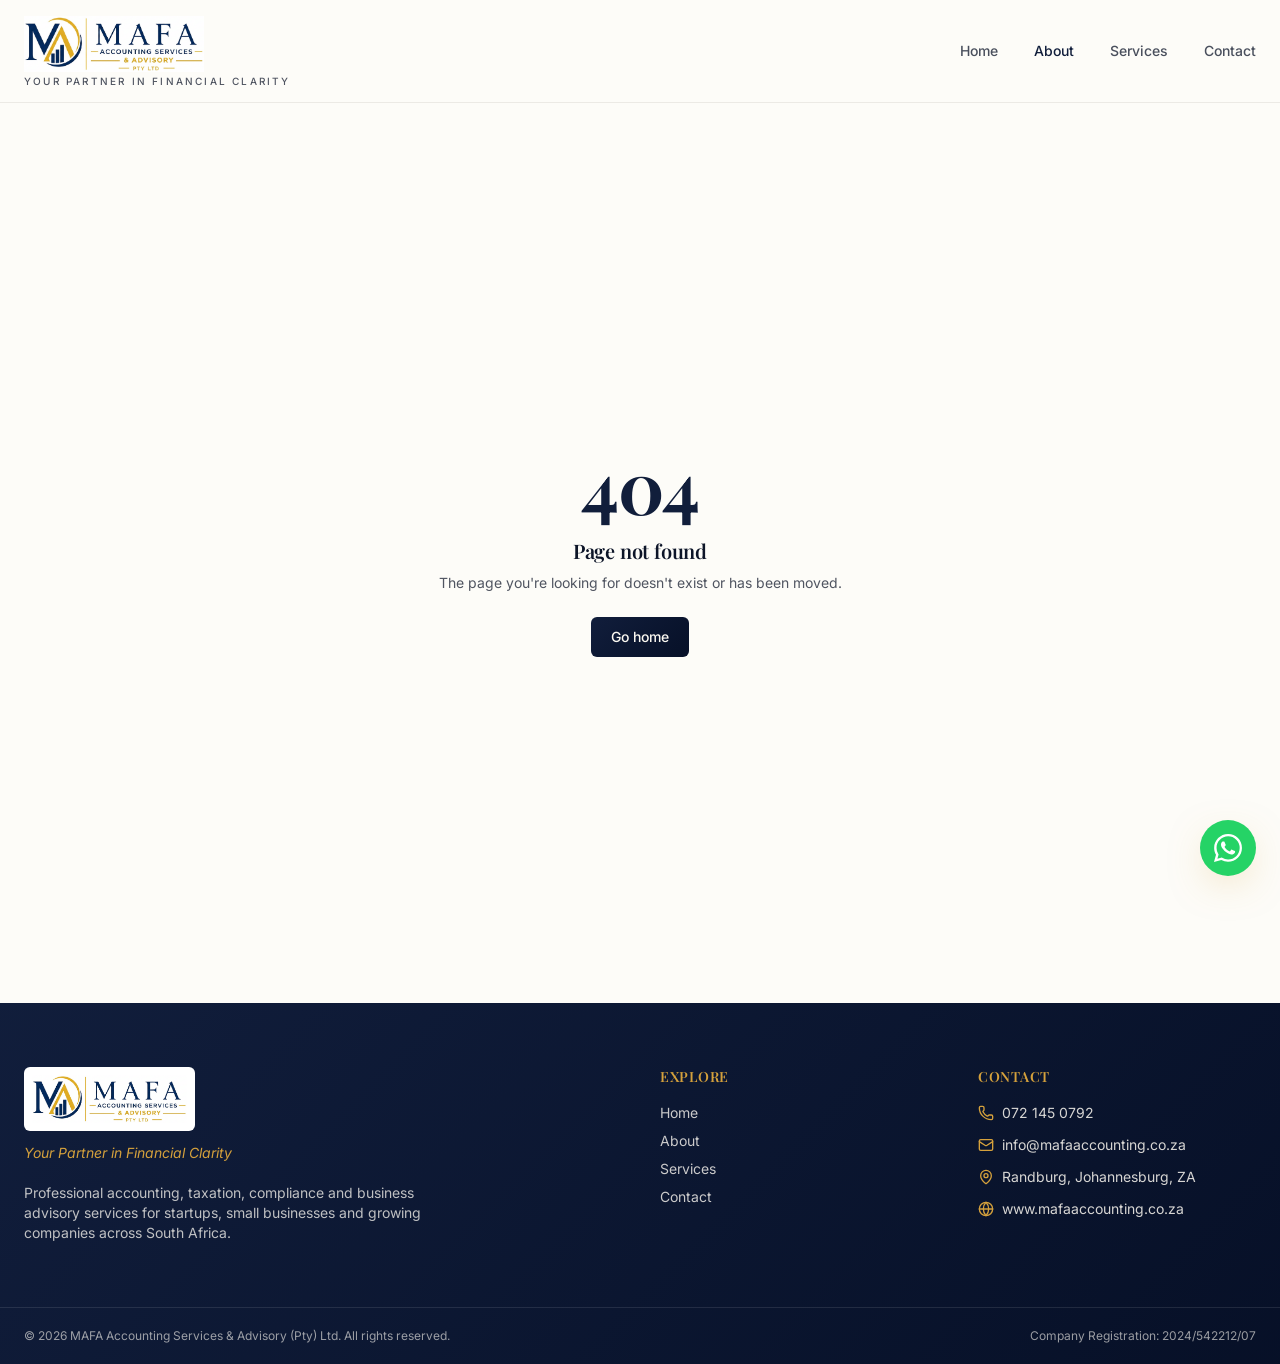
<file: about/index.html>
<!DOCTYPE html><html lang="en"><head><meta charSet="utf-8"/><meta name="viewport" content="width=device-width, initial-scale=1"/><link rel="preload" as="image" href="/assets/mafa-logo-52hEo0Ub.png"/><link rel="stylesheet" href="/assets/styles-BhmUA8wP.css" data-precedence="default"/><link rel="stylesheet" href="https://fonts.googleapis.com/css2?family=Inter:wght@400;500;600;700&amp;family=Playfair+Display:ital,wght@0,500;0,600;0,700;1,500&amp;display=swap" data-precedence="default"/><title>About Us | MAFA Accounting Services &amp; Advisory</title><meta name="author" content="MAFA Accounting Services &amp; Advisory"/><meta name="twitter:card" content="summary_large_image"/><meta name="description" content="MAFA helps businesses and individuals achieve financial clarity, compliance, and growth through accounting, bookkeeping, tax, payroll, and advisory."/><meta property="og:title" content="About MAFA Accounting Services &amp; Advisory"/><meta property="og:description" content="Professional accounting, bookkeeping, tax, payroll, and business advisory tailored for startups, small businesses, and growing companies."/><meta property="og:url" content="https://mafaaccounting.co.za/about"/><meta property="og:type" content="website"/><link rel="modulepreload" href="/assets/index-BqZ6gDlR.js"/><link rel="modulepreload" href="/assets/about-Dyyp3Hvk.js"/><link rel="modulepreload" href="/assets/button-eX7GgQxn.js"/><link rel="modulepreload" href="/assets/arrow-right-DVbKnzwY.js"/><link rel="modulepreload" href="/assets/circle-check-zG36p5Tu.js"/><link rel="icon" type="image/png" href="/assets/mafa-logo-52hEo0Ub.png"/><link rel="apple-touch-icon" href="/assets/mafa-logo-52hEo0Ub.png"/><link rel="preconnect" href="https://fonts.googleapis.com"/><link rel="preconnect" href="https://fonts.gstatic.com" crossorigin="anonymous"/><link rel="canonical" href="https://mafaaccounting.co.za/about"/></head><body><div class="flex min-h-screen flex-col"><header class="sticky top-0 z-40 border-b border-border/60 bg-background/85 backdrop-blur-xl"><div class="mx-auto flex max-w-7xl items-center justify-between px-6 py-4"><a href="/" class="flex flex-col items-start leading-none"><img src="/assets/mafa-logo-52hEo0Ub.png" alt="MAFA Accounting Services &amp; Advisory" class="h-12 w-auto object-contain md:h-14"/><span class="mt-1 text-[9px] font-medium uppercase tracking-[0.18em] text-muted-foreground md:text-[10px] md:tracking-[0.22em]">Your Partner in Financial Clarity</span></a><nav class="hidden items-center gap-9 md:flex"><a href="/" class="group relative text-sm font-medium text-foreground/75 transition-colors hover:text-navy"><span>Home</span><span class="absolute -bottom-1 left-0 h-px w-full origin-left scale-x-0 bg-gold transition-transform duration-300 group-hover:scale-x-100"></span></a><a class="group relative text-sm font-medium text-foreground/75 transition-colors hover:text-navy text-navy" href="/about" data-status="active" aria-current="page"><span>About</span><span class="absolute -bottom-1 left-0 h-px w-full origin-left scale-x-0 bg-gold transition-transform duration-300 group-hover:scale-x-100"></span></a><a href="/services" class="group relative text-sm font-medium text-foreground/75 transition-colors hover:text-navy"><span>Services</span><span class="absolute -bottom-1 left-0 h-px w-full origin-left scale-x-0 bg-gold transition-transform duration-300 group-hover:scale-x-100"></span></a><a href="/contact" class="group relative text-sm font-medium text-foreground/75 transition-colors hover:text-navy"><span>Contact</span><span class="absolute -bottom-1 left-0 h-px w-full origin-left scale-x-0 bg-gold transition-transform duration-300 group-hover:scale-x-100"></span></a></nav><button type="button" class="md:hidden relative grid size-11 place-items-center rounded-xl border border-border bg-card text-navy shadow-sm transition hover:border-gold hover:shadow-gold" aria-label="Open menu" aria-expanded="false"><span class="sr-only">Toggle menu</span><span class="pointer-events-none absolute h-[2px] w-5 rounded-full bg-navy transition-all duration-300 -translate-y-1.5"></span><span class="pointer-events-none absolute h-[2px] rounded-full bg-gold transition-all duration-300 w-3.5 opacity-100"></span><span class="pointer-events-none absolute h-[2px] w-5 rounded-full bg-navy transition-all duration-300 translate-y-1.5"></span></button></div><div class="md:hidden overflow-hidden border-t border-border/60 bg-background transition-[max-height] duration-500 ease-out max-h-0"><nav class="flex flex-col gap-1 px-6 py-4"><a href="/" style="animation-delay:0ms" class="rounded-md px-3 py-2 text-sm font-medium text-foreground/80 hover:bg-secondary">Home</a><a class="rounded-md px-3 py-2 text-sm font-medium text-foreground/80 hover:bg-secondary text-navy bg-secondary" href="/about" style="animation-delay:60ms" data-status="active" aria-current="page">About</a><a href="/services" style="animation-delay:120ms" class="rounded-md px-3 py-2 text-sm font-medium text-foreground/80 hover:bg-secondary">Services</a><a href="/contact" style="animation-delay:180ms" class="rounded-md px-3 py-2 text-sm font-medium text-foreground/80 hover:bg-secondary">Contact</a></nav></div></header><main class="flex-1"><!--$--><section class="relative overflow-hidden bg-navy-gradient text-navy-foreground"><div class="mx-auto max-w-5xl px-6 py-24 text-center md:py-32"><p class="text-xs font-semibold uppercase tracking-[0.25em] text-gold">About Us</p><h1 class="mt-4 max-w-4xl font-display text-4xl font-semibold leading-tight text-balance md:text-5xl lg:text-6xl">Building <span class="italic text-gold">Financial Clarity</span> and<!-- --> <span class="italic text-gold">Growth</span></h1></div></section><section class="mx-auto max-w-5xl px-6 py-20"><div class="grid gap-12 md:grid-cols-[1fr_300px] md:items-start"><div class="order-2 space-y-6 text-lg leading-relaxed text-foreground/85 animate-slide-in-left md:order-1"><p>At MAFA Accounting Services &amp; Advisory, we are passionate about helping businesses and individuals achieve financial clarity, compliance, and growth. We provide professional accounting, bookkeeping, tax, payroll, and business advisory services tailored to meet the unique needs of startups, small businesses, and growing companies.</p><p>With a commitment to accuracy, integrity, and excellence, we work closely with our clients to simplify financial processes, ensure compliance, and support smarter business decisions. Whether you need assistance with business registration, tax returns, payroll administration, or financial statements, MAFA is your trusted partner every step of the way.</p><p>We believe that every business deserves reliable financial support to grow with confidence. At MAFA, we don&#x27;t just manage numbers — we help build strong and successful businesses.</p></div><figure class="order-1 mx-auto w-full max-w-xs animate-slide-in-right md:order-2 md:sticky md:top-24"><img src="/assets/director-DMApiSMM.jpg" alt="Lufuno Netshituka — Director, MAFA Accounting Services &amp; Advisory" class="h-auto w-full object-contain" loading="lazy"/><figcaption class="mt-4 text-center"><div class="font-display text-base font-semibold text-navy">Lufuno Netshituka</div><div class="mt-0.5 text-[11px] uppercase tracking-[0.2em] text-gold">Director</div></figcaption></figure></div></section><section class="border-y border-border bg-secondary/40"><div class="mx-auto max-w-7xl px-6 py-20"><p class="text-xs font-semibold uppercase tracking-[0.25em] text-gold">Our Values</p><h2 class="mt-3 font-display text-3xl font-semibold text-navy md:text-4xl">What we stand for</h2><div class="mt-10 grid gap-6 md:grid-cols-2 lg:grid-cols-4"><div class="rounded-xl border border-border bg-card p-7"><div class="font-display text-xl font-semibold text-navy">Professionalism</div><div class="mt-1 h-px w-10 bg-gold"></div><p class="mt-3 text-sm text-muted-foreground">Expert work delivered with discipline and respect for your time.</p></div><div class="rounded-xl border border-border bg-card p-7"><div class="font-display text-xl font-semibold text-navy">Integrity</div><div class="mt-1 h-px w-10 bg-gold"></div><p class="mt-3 text-sm text-muted-foreground">Honest advice and transparent processes — always.</p></div><div class="rounded-xl border border-border bg-card p-7"><div class="font-display text-xl font-semibold text-navy">Accuracy</div><div class="mt-1 h-px w-10 bg-gold"></div><p class="mt-3 text-sm text-muted-foreground">Meticulous attention to detail in every figure and filing.</p></div><div class="rounded-xl border border-border bg-card p-7"><div class="font-display text-xl font-semibold text-navy">Partnership</div><div class="mt-1 h-px w-10 bg-gold"></div><p class="mt-3 text-sm text-muted-foreground">We invest in long-term relationships with the clients we serve.</p></div></div></div></section><section class="mx-auto max-w-7xl px-6 py-24"><div class="grid gap-12 md:grid-cols-2 md:items-start"><div><p class="text-xs font-semibold uppercase tracking-[0.25em] text-gold">Why Choose Us</p><h2 class="mt-3 font-display text-3xl font-semibold text-navy md:text-4xl">The MAFA difference</h2><p class="mt-5 text-foreground/75">We believe in building long-term relationships with our clients by providing dependable, professional, and results-driven financial solutions.</p><a href="/contact" class="inline-flex items-center justify-center gap-2 whitespace-nowrap text-sm font-medium focus-visible:outline-none focus-visible:ring-1 focus-visible:ring-ring disabled:pointer-events-none disabled:opacity-50 [&amp;_svg]:pointer-events-none [&amp;_svg]:size-4 [&amp;_svg]:shrink-0 bg-navy-gradient text-navy-foreground shadow-elegant hover:brightness-110 transition-all h-10 rounded-md px-8 mt-8">Work with us <svg xmlns="http://www.w3.org/2000/svg" width="24" height="24" viewBox="0 0 24 24" fill="none" stroke="currentColor" stroke-width="2" stroke-linecap="round" stroke-linejoin="round" class="lucide lucide-arrow-right" aria-hidden="true"><path d="M5 12h14"></path><path d="m12 5 7 7-7 7"></path></svg></a></div><ul class="grid gap-3"><li class="flex items-start gap-3 rounded-lg border border-border bg-card p-4"><svg xmlns="http://www.w3.org/2000/svg" width="24" height="24" viewBox="0 0 24 24" fill="none" stroke="currentColor" stroke-width="2" stroke-linecap="round" stroke-linejoin="round" class="lucide lucide-circle-check mt-0.5 size-5 shrink-0 text-gold" aria-hidden="true"><circle cx="12" cy="12" r="10"></circle><path d="m9 12 2 2 4-4"></path></svg><span class="text-sm text-foreground/85">Professional and reliable accounting support</span></li><li class="flex items-start gap-3 rounded-lg border border-border bg-card p-4"><svg xmlns="http://www.w3.org/2000/svg" width="24" height="24" viewBox="0 0 24 24" fill="none" stroke="currentColor" stroke-width="2" stroke-linecap="round" stroke-linejoin="round" class="lucide lucide-circle-check mt-0.5 size-5 shrink-0 text-gold" aria-hidden="true"><circle cx="12" cy="12" r="10"></circle><path d="m9 12 2 2 4-4"></path></svg><span class="text-sm text-foreground/85">Fast turnaround times and responsive service</span></li><li class="flex items-start gap-3 rounded-lg border border-border bg-card p-4"><svg xmlns="http://www.w3.org/2000/svg" width="24" height="24" viewBox="0 0 24 24" fill="none" stroke="currentColor" stroke-width="2" stroke-linecap="round" stroke-linejoin="round" class="lucide lucide-circle-check mt-0.5 size-5 shrink-0 text-gold" aria-hidden="true"><circle cx="12" cy="12" r="10"></circle><path d="m9 12 2 2 4-4"></path></svg><span class="text-sm text-foreground/85">Affordable solutions tailored for small and growing businesses</span></li><li class="flex items-start gap-3 rounded-lg border border-border bg-card p-4"><svg xmlns="http://www.w3.org/2000/svg" width="24" height="24" viewBox="0 0 24 24" fill="none" stroke="currentColor" stroke-width="2" stroke-linecap="round" stroke-linejoin="round" class="lucide lucide-circle-check mt-0.5 size-5 shrink-0 text-gold" aria-hidden="true"><circle cx="12" cy="12" r="10"></circle><path d="m9 12 2 2 4-4"></path></svg><span class="text-sm text-foreground/85">Strong focus on compliance and financial accuracy</span></li><li class="flex items-start gap-3 rounded-lg border border-border bg-card p-4"><svg xmlns="http://www.w3.org/2000/svg" width="24" height="24" viewBox="0 0 24 24" fill="none" stroke="currentColor" stroke-width="2" stroke-linecap="round" stroke-linejoin="round" class="lucide lucide-circle-check mt-0.5 size-5 shrink-0 text-gold" aria-hidden="true"><circle cx="12" cy="12" r="10"></circle><path d="m9 12 2 2 4-4"></path></svg><span class="text-sm text-foreground/85">Personalised client service and business support</span></li><li class="flex items-start gap-3 rounded-lg border border-border bg-card p-4"><svg xmlns="http://www.w3.org/2000/svg" width="24" height="24" viewBox="0 0 24 24" fill="none" stroke="currentColor" stroke-width="2" stroke-linecap="round" stroke-linejoin="round" class="lucide lucide-circle-check mt-0.5 size-5 shrink-0 text-gold" aria-hidden="true"><circle cx="12" cy="12" r="10"></circle><path d="m9 12 2 2 4-4"></path></svg><span class="text-sm text-foreground/85">Experienced in accounting, taxation and business advisory</span></li><li class="flex items-start gap-3 rounded-lg border border-border bg-card p-4"><svg xmlns="http://www.w3.org/2000/svg" width="24" height="24" viewBox="0 0 24 24" fill="none" stroke="currentColor" stroke-width="2" stroke-linecap="round" stroke-linejoin="round" class="lucide lucide-circle-check mt-0.5 size-5 shrink-0 text-gold" aria-hidden="true"><circle cx="12" cy="12" r="10"></circle><path d="m9 12 2 2 4-4"></path></svg><span class="text-sm text-foreground/85">Trusted assistance with registrations, returns and compliance</span></li><li class="flex items-start gap-3 rounded-lg border border-border bg-card p-4"><svg xmlns="http://www.w3.org/2000/svg" width="24" height="24" viewBox="0 0 24 24" fill="none" stroke="currentColor" stroke-width="2" stroke-linecap="round" stroke-linejoin="round" class="lucide lucide-circle-check mt-0.5 size-5 shrink-0 text-gold" aria-hidden="true"><circle cx="12" cy="12" r="10"></circle><path d="m9 12 2 2 4-4"></path></svg><span class="text-sm text-foreground/85">Dedicated to helping businesses grow and stay organised</span></li></ul></div></section><script>(function(t){let s;try{s=JSON.parse(sessionStorage.getItem(t.storageKey)||"{}")}catch(e){console.error(e);return}const c=t.key||window.history.state?.__TSR_key,r=c?s[c]:void 0;if(t.shouldScrollRestoration&&r&&typeof r=="object"&&Object.keys(r).length>0){for(const e in r){const o=r[e];if(!o||typeof o!="object")continue;const l=o.scrollX,i=o.scrollY;if(!(!Number.isFinite(l)||!Number.isFinite(i))){if(e==="window")window.scrollTo({top:i,left:l,behavior:t.behavior});else if(e){let n;try{n=document.querySelector(e)}catch{continue}n&&(n.scrollLeft=l,n.scrollTop=i)}}}return}const a=window.location.hash.split("#",2)[1];if(a){const e=window.history.state?.__hashScrollIntoViewOptions??!0;if(e){const o=document.getElementById(a);o&&o.scrollIntoView(e)}return}window.scrollTo({top:0,left:0,behavior:t.behavior})})({"storageKey":"tsr-scroll-restoration-v1_3","shouldScrollRestoration":true});document.currentScript.remove()</script><!--/$--></main><footer class="bg-navy-gradient text-navy-foreground"><div class="mx-auto grid max-w-7xl gap-10 px-6 py-16 md:grid-cols-4"><div class="md:col-span-2"><img src="/assets/mafa-logo-52hEo0Ub.png" alt="MAFA Accounting Services &amp; Advisory" class="h-14 w-auto bg-white rounded-md p-2 object-contain md:h-16"/><p class="mt-3 text-sm italic text-gold">Your Partner in Financial Clarity</p><p class="mt-5 max-w-md text-sm text-navy-foreground/75">Professional accounting, taxation, compliance and business advisory services for startups, small businesses and growing companies across South Africa.</p></div><div><h4 class="mb-4 text-sm font-semibold uppercase tracking-wider text-gold">Explore</h4><ul class="space-y-2 text-sm text-navy-foreground/80"><li><a href="/" class="hover:text-gold">Home</a></li><li><a class="hover:text-gold active" href="/about" data-status="active" aria-current="page">About</a></li><li><a href="/services" class="hover:text-gold">Services</a></li><li><a href="/contact" class="hover:text-gold">Contact</a></li></ul></div><div><h4 class="mb-4 text-sm font-semibold uppercase tracking-wider text-gold">Contact</h4><ul class="space-y-3 text-sm text-navy-foreground/85"><li class="flex gap-2"><svg xmlns="http://www.w3.org/2000/svg" width="24" height="24" viewBox="0 0 24 24" fill="none" stroke="currentColor" stroke-width="2" stroke-linecap="round" stroke-linejoin="round" class="lucide lucide-phone size-4 mt-0.5 text-gold shrink-0" aria-hidden="true"><path d="M13.832 16.568a1 1 0 0 0 1.213-.303l.355-.465A2 2 0 0 1 17 15h3a2 2 0 0 1 2 2v3a2 2 0 0 1-2 2A18 18 0 0 1 2 4a2 2 0 0 1 2-2h3a2 2 0 0 1 2 2v3a2 2 0 0 1-.8 1.6l-.468.351a1 1 0 0 0-.292 1.233 14 14 0 0 0 6.392 6.384"></path></svg> 072 145 0792</li><li class="flex gap-2"><svg xmlns="http://www.w3.org/2000/svg" width="24" height="24" viewBox="0 0 24 24" fill="none" stroke="currentColor" stroke-width="2" stroke-linecap="round" stroke-linejoin="round" class="lucide lucide-mail size-4 mt-0.5 text-gold shrink-0" aria-hidden="true"><path d="m22 7-8.991 5.727a2 2 0 0 1-2.009 0L2 7"></path><rect x="2" y="4" width="20" height="16" rx="2"></rect></svg> <span class="break-all">info@mafaaccounting.co.za</span></li><li class="flex gap-2"><svg xmlns="http://www.w3.org/2000/svg" width="24" height="24" viewBox="0 0 24 24" fill="none" stroke="currentColor" stroke-width="2" stroke-linecap="round" stroke-linejoin="round" class="lucide lucide-map-pin size-4 mt-0.5 text-gold shrink-0" aria-hidden="true"><path d="M20 10c0 4.993-5.539 10.193-7.399 11.799a1 1 0 0 1-1.202 0C9.539 20.193 4 14.993 4 10a8 8 0 0 1 16 0"></path><circle cx="12" cy="10" r="3"></circle></svg> Randburg, Johannesburg, ZA</li><li class="flex gap-2"><svg xmlns="http://www.w3.org/2000/svg" width="24" height="24" viewBox="0 0 24 24" fill="none" stroke="currentColor" stroke-width="2" stroke-linecap="round" stroke-linejoin="round" class="lucide lucide-globe size-4 mt-0.5 text-gold shrink-0" aria-hidden="true"><circle cx="12" cy="12" r="10"></circle><path d="M12 2a14.5 14.5 0 0 0 0 20 14.5 14.5 0 0 0 0-20"></path><path d="M2 12h20"></path></svg> www.mafaaccounting.co.za</li></ul></div></div><div class="border-t border-white/10"><div class="mx-auto flex max-w-7xl flex-col items-center justify-between gap-2 px-6 py-5 text-xs text-navy-foreground/60 md:flex-row"><div>© <!-- -->2026<!-- --> MAFA Accounting Services &amp; Advisory (Pty) Ltd. All rights reserved.</div><div>Company Registration: 2024/542212/07</div></div></div></footer><a href="https://wa.me/27721450792?text=Hello%20MAFA%2C%20I%20read%20about%20your%20firm%20and%20would%20like%20to%20learn%20more." target="_blank" rel="noopener noreferrer" aria-label="Chat with us on WhatsApp" class="fixed bottom-6 right-6 z-50 flex size-14 items-center justify-center rounded-full bg-[#25D366] text-white shadow-gold transition hover:scale-110 animate-fade-in"><svg viewBox="0 0 24 24" fill="currentColor" class="size-7"><path d="M20.52 3.48A11.86 11.86 0 0 0 12.04 0C5.46 0 .12 5.34.12 11.92c0 2.1.55 4.15 1.6 5.96L0 24l6.27-1.65a11.9 11.9 0 0 0 5.77 1.47h.01c6.58 0 11.92-5.34 11.92-11.92 0-3.18-1.24-6.17-3.45-8.42zM12.05 21.8h-.01a9.86 9.86 0 0 1-5.03-1.38l-.36-.21-3.72.98 1-3.63-.24-.37a9.86 9.86 0 0 1-1.51-5.27c0-5.46 4.45-9.91 9.92-9.91 2.65 0 5.13 1.03 7 2.9a9.84 9.84 0 0 1 2.9 7c-.01 5.46-4.46 9.89-9.95 9.89zm5.44-7.42c-.3-.15-1.76-.87-2.04-.97-.27-.1-.47-.15-.67.15-.2.3-.77.97-.94 1.17-.17.2-.35.22-.65.07-.3-.15-1.26-.46-2.4-1.48-.89-.79-1.49-1.77-1.66-2.07-.17-.3-.02-.46.13-.61.13-.13.3-.35.45-.52.15-.17.2-.3.3-.5.1-.2.05-.37-.02-.52-.07-.15-.67-1.62-.92-2.22-.24-.58-.49-.5-.67-.51l-.57-.01c-.2 0-.52.07-.8.37s-1.05 1.02-1.05 2.49 1.07 2.89 1.22 3.09c.15.2 2.11 3.22 5.11 4.51.71.31 1.27.49 1.7.63.71.23 1.36.2 1.87.12.57-.08 1.76-.72 2.01-1.41.25-.7.25-1.29.17-1.41-.07-.13-.27-.2-.57-.35z"></path></svg></a></div><script class="$tsr" id="$tsr-stream-barrier">(self.$R=self.$R||{})["tsr"]=[];self.$_TSR={h(){this.hydrated=!0,this.c()},e(){this.streamEnded=!0,this.c()},c(){this.hydrated&&this.streamEnded&&(delete self.$_TSR,delete self.$R.tsr)},p(e){this.initialized?e():this.buffer.push(e)},buffer:[]};$_TSR.router=($R=>$R[0]={manifest:$R[1]={routes:$R[2]={__root__:$R[3]={preloads:$R[4]=["/assets/index-BqZ6gDlR.js"],assets:$R[5]=[$R[6]={tag:"script",attrs:$R[7]={type:"module",async:!0},children:"import(\"/assets/index-BqZ6gDlR.js\")"}]},"/about":$R[8]={preloads:$R[9]=["/assets/about-Dyyp3Hvk.js","/assets/button-eX7GgQxn.js","/assets/arrow-right-DVbKnzwY.js","/assets/circle-check-zG36p5Tu.js"]}}},matches:$R[10]=[$R[11]={i:"__root__ ",u:1778860973082,s:"success",ssr:!0},$R[12]={i:" about about",u:1778860973113,s:"success",ssr:!0}],lastMatchId:" about about"})($R["tsr"]);$_TSR.e();document.currentScript.remove()</script><script type="module" async="">import("/assets/index-BqZ6gDlR.js")</script></body></html>
</file>
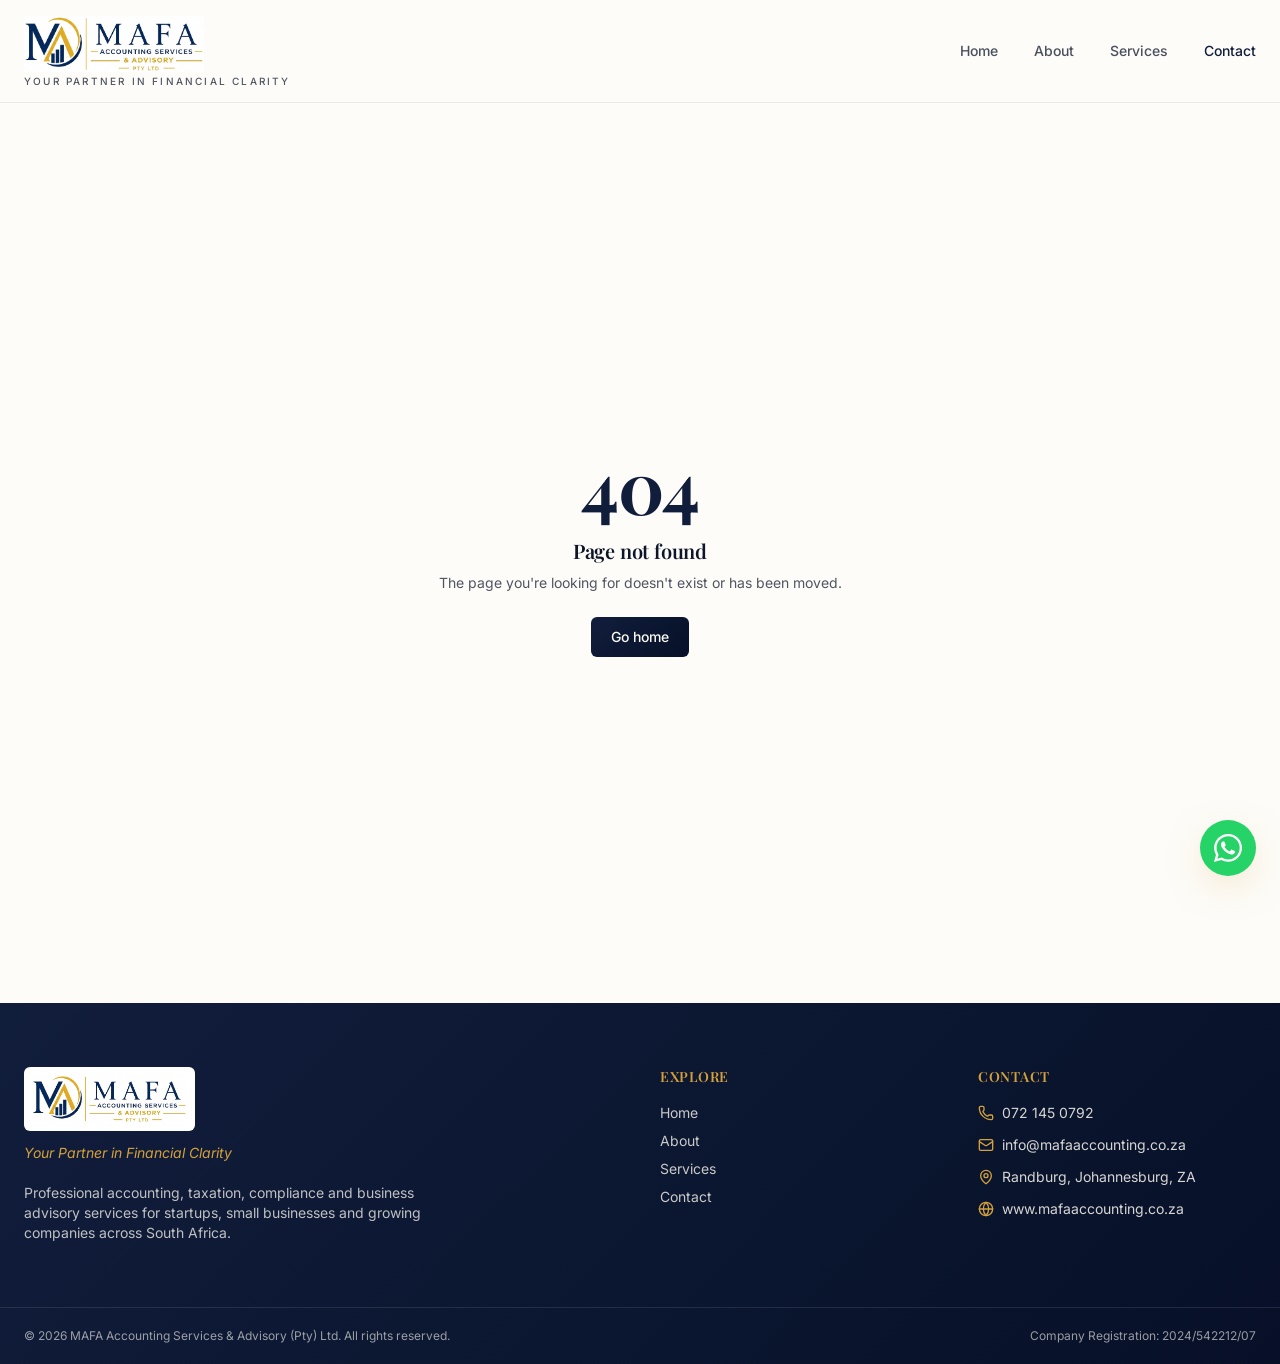
<file: contact/index.html>
<!DOCTYPE html><html lang="en"><head><meta charSet="utf-8"/><meta name="viewport" content="width=device-width, initial-scale=1"/><link rel="preload" as="image" href="/assets/mafa-logo-52hEo0Ub.png"/><link rel="stylesheet" href="/assets/styles-BhmUA8wP.css" data-precedence="default"/><link rel="stylesheet" href="https://fonts.googleapis.com/css2?family=Inter:wght@400;500;600;700&amp;family=Playfair+Display:ital,wght@0,500;0,600;0,700;1,500&amp;display=swap" data-precedence="default"/><title>Contact Us | MAFA Accounting Services &amp; Advisory</title><meta name="author" content="MAFA Accounting Services &amp; Advisory"/><meta name="twitter:card" content="summary_large_image"/><meta name="description" content="Get in touch with MAFA Accounting Services &amp; Advisory in Johannesburg. Phone, WhatsApp, email or send us an enquiry."/><meta property="og:title" content="Contact MAFA Accounting"/><meta property="og:description" content="Reach our team in Randburg, Johannesburg — phone, WhatsApp or email."/><meta property="og:url" content="https://mafaaccounting.co.za/contact"/><meta property="og:type" content="website"/><link rel="modulepreload" href="/assets/index-BqZ6gDlR.js"/><link rel="modulepreload" href="/assets/contact-Cs_q6P6y.js"/><link rel="modulepreload" href="/assets/button-eX7GgQxn.js"/><link rel="modulepreload" href="/assets/index-C9MqgVv0.js"/><link rel="modulepreload" href="/assets/services-data-Cv9z1deK.js"/><link rel="icon" type="image/png" href="/assets/mafa-logo-52hEo0Ub.png"/><link rel="apple-touch-icon" href="/assets/mafa-logo-52hEo0Ub.png"/><link rel="preconnect" href="https://fonts.googleapis.com"/><link rel="preconnect" href="https://fonts.gstatic.com" crossorigin="anonymous"/><link rel="canonical" href="https://mafaaccounting.co.za/contact"/></head><body><div class="flex min-h-screen flex-col"><header class="sticky top-0 z-40 border-b border-border/60 bg-background/85 backdrop-blur-xl"><div class="mx-auto flex max-w-7xl items-center justify-between px-6 py-4"><a href="/" class="flex flex-col items-start leading-none"><img src="/assets/mafa-logo-52hEo0Ub.png" alt="MAFA Accounting Services &amp; Advisory" class="h-12 w-auto object-contain md:h-14"/><span class="mt-1 text-[9px] font-medium uppercase tracking-[0.18em] text-muted-foreground md:text-[10px] md:tracking-[0.22em]">Your Partner in Financial Clarity</span></a><nav class="hidden items-center gap-9 md:flex"><a href="/" class="group relative text-sm font-medium text-foreground/75 transition-colors hover:text-navy"><span>Home</span><span class="absolute -bottom-1 left-0 h-px w-full origin-left scale-x-0 bg-gold transition-transform duration-300 group-hover:scale-x-100"></span></a><a href="/about" class="group relative text-sm font-medium text-foreground/75 transition-colors hover:text-navy"><span>About</span><span class="absolute -bottom-1 left-0 h-px w-full origin-left scale-x-0 bg-gold transition-transform duration-300 group-hover:scale-x-100"></span></a><a href="/services" class="group relative text-sm font-medium text-foreground/75 transition-colors hover:text-navy"><span>Services</span><span class="absolute -bottom-1 left-0 h-px w-full origin-left scale-x-0 bg-gold transition-transform duration-300 group-hover:scale-x-100"></span></a><a class="group relative text-sm font-medium text-foreground/75 transition-colors hover:text-navy text-navy" href="/contact" data-status="active" aria-current="page"><span>Contact</span><span class="absolute -bottom-1 left-0 h-px w-full origin-left scale-x-0 bg-gold transition-transform duration-300 group-hover:scale-x-100"></span></a></nav><button type="button" class="md:hidden relative grid size-11 place-items-center rounded-xl border border-border bg-card text-navy shadow-sm transition hover:border-gold hover:shadow-gold" aria-label="Open menu" aria-expanded="false"><span class="sr-only">Toggle menu</span><span class="pointer-events-none absolute h-[2px] w-5 rounded-full bg-navy transition-all duration-300 -translate-y-1.5"></span><span class="pointer-events-none absolute h-[2px] rounded-full bg-gold transition-all duration-300 w-3.5 opacity-100"></span><span class="pointer-events-none absolute h-[2px] w-5 rounded-full bg-navy transition-all duration-300 translate-y-1.5"></span></button></div><div class="md:hidden overflow-hidden border-t border-border/60 bg-background transition-[max-height] duration-500 ease-out max-h-0"><nav class="flex flex-col gap-1 px-6 py-4"><a href="/" style="animation-delay:0ms" class="rounded-md px-3 py-2 text-sm font-medium text-foreground/80 hover:bg-secondary">Home</a><a href="/about" style="animation-delay:60ms" class="rounded-md px-3 py-2 text-sm font-medium text-foreground/80 hover:bg-secondary">About</a><a href="/services" style="animation-delay:120ms" class="rounded-md px-3 py-2 text-sm font-medium text-foreground/80 hover:bg-secondary">Services</a><a class="rounded-md px-3 py-2 text-sm font-medium text-foreground/80 hover:bg-secondary text-navy bg-secondary" href="/contact" style="animation-delay:180ms" data-status="active" aria-current="page">Contact</a></nav></div></header><main class="flex-1"><!--$--><section aria-label="Notifications alt+T" tabindex="-1" aria-live="polite" aria-relevant="additions text" aria-atomic="false"></section><section class="bg-navy-gradient text-navy-foreground"><div class="mx-auto max-w-5xl px-6 py-24 text-center md:py-28"><p class="text-xs font-semibold uppercase tracking-[0.25em] text-gold">Contact</p><h1 class="mt-4 font-display text-4xl font-semibold md:text-6xl">Let&#x27;s <span class="italic text-gold">start a conversation</span></h1><p class="mx-auto mt-6 max-w-2xl text-navy-foreground/80">Tell us about your business and we&#x27;ll get back to you with the right next step.</p></div></section><section class="mx-auto grid max-w-7xl gap-12 px-6 py-20 lg:grid-cols-5"><div class="lg:col-span-2"><h2 class="font-display text-2xl font-semibold text-navy">Contact details</h2><div class="mt-6 space-y-5"><div class="flex items-start gap-4 rounded-lg border border-border bg-card p-5"><div class="flex size-10 shrink-0 items-center justify-center rounded-md bg-navy-gradient text-gold"><svg xmlns="http://www.w3.org/2000/svg" width="24" height="24" viewBox="0 0 24 24" fill="none" stroke="currentColor" stroke-width="2" stroke-linecap="round" stroke-linejoin="round" class="lucide lucide-phone size-5" aria-hidden="true"><path d="M13.832 16.568a1 1 0 0 0 1.213-.303l.355-.465A2 2 0 0 1 17 15h3a2 2 0 0 1 2 2v3a2 2 0 0 1-2 2A18 18 0 0 1 2 4a2 2 0 0 1 2-2h3a2 2 0 0 1 2 2v3a2 2 0 0 1-.8 1.6l-.468.351a1 1 0 0 0-.292 1.233 14 14 0 0 0 6.392 6.384"></path></svg></div><div class="min-w-0"><div class="text-xs font-semibold uppercase tracking-wider text-muted-foreground">Phone &amp; WhatsApp</div><a href="tel:+27721450792" class="break-all text-sm font-medium text-navy hover:text-gold">072 145 0792</a></div></div><div class="flex items-start gap-4 rounded-lg border border-border bg-card p-5"><div class="flex size-10 shrink-0 items-center justify-center rounded-md bg-navy-gradient text-gold"><svg xmlns="http://www.w3.org/2000/svg" width="24" height="24" viewBox="0 0 24 24" fill="none" stroke="currentColor" stroke-width="2" stroke-linecap="round" stroke-linejoin="round" class="lucide lucide-mail size-5" aria-hidden="true"><path d="m22 7-8.991 5.727a2 2 0 0 1-2.009 0L2 7"></path><rect x="2" y="4" width="20" height="16" rx="2"></rect></svg></div><div class="min-w-0"><div class="text-xs font-semibold uppercase tracking-wider text-muted-foreground">Email</div><a href="mailto:info@mafaaccounting.co.za" class="break-all text-sm font-medium text-navy hover:text-gold">info@mafaaccounting.co.za</a></div></div><div class="flex items-start gap-4 rounded-lg border border-border bg-card p-5"><div class="flex size-10 shrink-0 items-center justify-center rounded-md bg-navy-gradient text-gold"><svg xmlns="http://www.w3.org/2000/svg" width="24" height="24" viewBox="0 0 24 24" fill="none" stroke="currentColor" stroke-width="2" stroke-linecap="round" stroke-linejoin="round" class="lucide lucide-mail size-5" aria-hidden="true"><path d="m22 7-8.991 5.727a2 2 0 0 1-2.009 0L2 7"></path><rect x="2" y="4" width="20" height="16" rx="2"></rect></svg></div><div class="min-w-0"><div class="text-xs font-semibold uppercase tracking-wider text-muted-foreground">Director</div><a href="mailto:lufuno.netshituka@mafaaccounting.co.za" class="break-all text-sm font-medium text-navy hover:text-gold">lufuno.netshituka@mafaaccounting.co.za</a></div></div><div class="flex items-start gap-4 rounded-lg border border-border bg-card p-5"><div class="flex size-10 shrink-0 items-center justify-center rounded-md bg-navy-gradient text-gold"><svg xmlns="http://www.w3.org/2000/svg" width="24" height="24" viewBox="0 0 24 24" fill="none" stroke="currentColor" stroke-width="2" stroke-linecap="round" stroke-linejoin="round" class="lucide lucide-map-pin size-5" aria-hidden="true"><path d="M20 10c0 4.993-5.539 10.193-7.399 11.799a1 1 0 0 1-1.202 0C9.539 20.193 4 14.993 4 10a8 8 0 0 1 16 0"></path><circle cx="12" cy="10" r="3"></circle></svg></div><div class="min-w-0"><div class="text-xs font-semibold uppercase tracking-wider text-muted-foreground">Location</div><div class="text-sm font-medium text-navy">Randburg, Johannesburg, South Africa</div></div></div><div class="flex items-start gap-4 rounded-lg border border-border bg-card p-5"><div class="flex size-10 shrink-0 items-center justify-center rounded-md bg-navy-gradient text-gold"><svg xmlns="http://www.w3.org/2000/svg" width="24" height="24" viewBox="0 0 24 24" fill="none" stroke="currentColor" stroke-width="2" stroke-linecap="round" stroke-linejoin="round" class="lucide lucide-globe size-5" aria-hidden="true"><circle cx="12" cy="12" r="10"></circle><path d="M12 2a14.5 14.5 0 0 0 0 20 14.5 14.5 0 0 0 0-20"></path><path d="M2 12h20"></path></svg></div><div class="min-w-0"><div class="text-xs font-semibold uppercase tracking-wider text-muted-foreground">Website</div><a href="https://www.mafaaccounting.co.za" class="break-all text-sm font-medium text-navy hover:text-gold">www.mafaaccounting.co.za</a></div></div></div><a href="https://wa.me/27721450792?text=Hello%20MAFA%2C%20I%27d%20like%20to%20enquire%20about%20your%20services." target="_blank" rel="noopener noreferrer" class="mt-6 flex items-center justify-center gap-2 rounded-lg bg-[#25D366] px-5 py-3 text-sm font-semibold text-white shadow-gold transition hover:brightness-110"><svg xmlns="http://www.w3.org/2000/svg" width="24" height="24" viewBox="0 0 24 24" fill="none" stroke="currentColor" stroke-width="2" stroke-linecap="round" stroke-linejoin="round" class="lucide lucide-message-circle size-5" aria-hidden="true"><path d="M2.992 16.342a2 2 0 0 1 .094 1.167l-1.065 3.29a1 1 0 0 0 1.236 1.168l3.413-.998a2 2 0 0 1 1.099.092 10 10 0 1 0-4.777-4.719"></path></svg> Chat with us on WhatsApp</a></div><form id="enquiry-form" class="rounded-2xl border border-border bg-card p-8 shadow-elegant lg:col-span-3 animate-fade-in"><h2 class="font-display text-2xl font-semibold text-navy">Send an enquiry</h2><p class="mt-1 text-sm text-muted-foreground">We typically respond within one business day.</p><div class="mt-6 grid gap-4 sm:grid-cols-2"><div><label class="text-sm font-medium leading-none peer-disabled:cursor-not-allowed peer-disabled:opacity-70" for="name">Full name</label><input class="flex h-9 w-full rounded-md border border-input bg-transparent px-3 py-1 text-base shadow-sm transition-colors file:border-0 file:bg-transparent file:text-sm file:font-medium file:text-foreground placeholder:text-muted-foreground focus-visible:outline-none focus-visible:ring-1 focus-visible:ring-ring disabled:cursor-not-allowed disabled:opacity-50 md:text-sm mt-1.5" id="name" required="" placeholder="Your name" name="name"/></div><div><label class="text-sm font-medium leading-none peer-disabled:cursor-not-allowed peer-disabled:opacity-70" for="email">Email</label><input type="email" class="flex h-9 w-full rounded-md border border-input bg-transparent px-3 py-1 text-base shadow-sm transition-colors file:border-0 file:bg-transparent file:text-sm file:font-medium file:text-foreground placeholder:text-muted-foreground focus-visible:outline-none focus-visible:ring-1 focus-visible:ring-ring disabled:cursor-not-allowed disabled:opacity-50 md:text-sm mt-1.5" id="email" required="" placeholder="you@example.com" name="email"/></div><div><label class="text-sm font-medium leading-none peer-disabled:cursor-not-allowed peer-disabled:opacity-70" for="phone">Phone</label><input class="flex h-9 w-full rounded-md border border-input bg-transparent px-3 py-1 text-base shadow-sm transition-colors file:border-0 file:bg-transparent file:text-sm file:font-medium file:text-foreground placeholder:text-muted-foreground focus-visible:outline-none focus-visible:ring-1 focus-visible:ring-ring disabled:cursor-not-allowed disabled:opacity-50 md:text-sm mt-1.5" id="phone" placeholder="072 000 0000" name="phone"/></div><div><label class="text-sm font-medium leading-none peer-disabled:cursor-not-allowed peer-disabled:opacity-70" for="service">Service of interest</label><input class="flex h-9 w-full rounded-md border border-input bg-transparent px-3 py-1 text-base shadow-sm transition-colors file:border-0 file:bg-transparent file:text-sm file:font-medium file:text-foreground placeholder:text-muted-foreground focus-visible:outline-none focus-visible:ring-1 focus-visible:ring-ring disabled:cursor-not-allowed disabled:opacity-50 md:text-sm mt-1.5" id="service" placeholder="e.g. Bookkeeping, VAT…" name="service"/></div><div class="sm:col-span-2"><label class="text-sm font-medium leading-none peer-disabled:cursor-not-allowed peer-disabled:opacity-70" for="message">How can we help?</label><textarea class="flex min-h-[60px] w-full rounded-md border border-input bg-transparent px-3 py-2 text-base shadow-sm placeholder:text-muted-foreground focus-visible:outline-none focus-visible:ring-1 focus-visible:ring-ring disabled:cursor-not-allowed disabled:opacity-50 md:text-sm mt-1.5" id="message" name="message" required="" rows="5" placeholder="Tell us about your business and what you need…"></textarea></div></div><div class="mt-6 flex flex-wrap gap-3"><button class="inline-flex items-center justify-center gap-2 whitespace-nowrap text-sm font-medium focus-visible:outline-none focus-visible:ring-1 focus-visible:ring-ring disabled:pointer-events-none disabled:opacity-50 [&amp;_svg]:pointer-events-none [&amp;_svg]:size-4 [&amp;_svg]:shrink-0 bg-navy-gradient text-navy-foreground shadow-elegant hover:brightness-110 transition-all h-10 rounded-md px-8" type="submit">Send enquiry <svg xmlns="http://www.w3.org/2000/svg" width="24" height="24" viewBox="0 0 24 24" fill="none" stroke="currentColor" stroke-width="2" stroke-linecap="round" stroke-linejoin="round" class="lucide lucide-send" aria-hidden="true"><path d="M14.536 21.686a.5.5 0 0 0 .937-.024l6.5-19a.496.496 0 0 0-.635-.635l-19 6.5a.5.5 0 0 0-.024.937l7.93 3.18a2 2 0 0 1 1.112 1.11z"></path><path d="m21.854 2.147-10.94 10.939"></path></svg></button><button class="inline-flex items-center justify-center gap-2 whitespace-nowrap text-sm font-medium focus-visible:outline-none focus-visible:ring-1 focus-visible:ring-ring disabled:pointer-events-none disabled:opacity-50 [&amp;_svg]:pointer-events-none [&amp;_svg]:size-4 [&amp;_svg]:shrink-0 border border-gold text-gold bg-transparent hover:bg-gold hover:text-gold-foreground transition-colors h-10 rounded-md px-8" type="button"><svg xmlns="http://www.w3.org/2000/svg" width="24" height="24" viewBox="0 0 24 24" fill="none" stroke="currentColor" stroke-width="2" stroke-linecap="round" stroke-linejoin="round" class="lucide lucide-message-circle" aria-hidden="true"><path d="M2.992 16.342a2 2 0 0 1 .094 1.167l-1.065 3.29a1 1 0 0 0 1.236 1.168l3.413-.998a2 2 0 0 1 1.099.092 10 10 0 1 0-4.777-4.719"></path></svg> Send via WhatsApp</button></div></form></section><section class="mx-auto max-w-7xl px-6 py-20"><div class="rounded-2xl border border-border bg-card p-8 shadow-elegant md:p-12 animate-fade-in"><div class="mb-10 max-w-2xl"><p class="text-xs font-semibold uppercase tracking-[0.25em] text-gold">Book an Appointment</p><h2 class="mt-3 font-display text-3xl font-semibold text-navy md:text-4xl">Schedule a free <span class="italic text-gold">consultation</span></h2><p class="mt-3 text-foreground/70">Pick a date and time that suits you. We&#x27;ll confirm your appointment within one business day.</p></div><form class="grid gap-6 lg:grid-cols-2"><div class="space-y-5"><div><label class="text-sm font-medium leading-none peer-disabled:cursor-not-allowed peer-disabled:opacity-70" for="name">Full name</label><input class="flex h-9 w-full rounded-md border border-input bg-transparent px-3 py-1 text-base shadow-sm transition-colors file:border-0 file:bg-transparent file:text-sm file:font-medium file:text-foreground placeholder:text-muted-foreground focus-visible:outline-none focus-visible:ring-1 focus-visible:ring-ring disabled:cursor-not-allowed disabled:opacity-50 md:text-sm mt-1.5" id="name" required="" placeholder="Your name" name="name"/></div><div class="grid gap-4 sm:grid-cols-2"><div><label class="text-sm font-medium leading-none peer-disabled:cursor-not-allowed peer-disabled:opacity-70" for="email">Email</label><input type="email" class="flex h-9 w-full rounded-md border border-input bg-transparent px-3 py-1 text-base shadow-sm transition-colors file:border-0 file:bg-transparent file:text-sm file:font-medium file:text-foreground placeholder:text-muted-foreground focus-visible:outline-none focus-visible:ring-1 focus-visible:ring-ring disabled:cursor-not-allowed disabled:opacity-50 md:text-sm mt-1.5" id="email" required="" placeholder="you@example.com" name="email"/></div><div><label class="text-sm font-medium leading-none peer-disabled:cursor-not-allowed peer-disabled:opacity-70" for="phone">Phone</label><input class="flex h-9 w-full rounded-md border border-input bg-transparent px-3 py-1 text-base shadow-sm transition-colors file:border-0 file:bg-transparent file:text-sm file:font-medium file:text-foreground placeholder:text-muted-foreground focus-visible:outline-none focus-visible:ring-1 focus-visible:ring-ring disabled:cursor-not-allowed disabled:opacity-50 md:text-sm mt-1.5" id="phone" required="" placeholder="072 000 0000" name="phone"/></div></div><div><label class="text-sm font-medium leading-none peer-disabled:cursor-not-allowed peer-disabled:opacity-70">Service of interest</label><button type="button" role="combobox" aria-controls="radix-_R_jd2iq_" aria-expanded="false" aria-autocomplete="none" dir="ltr" data-state="closed" data-placeholder="" class="flex h-9 w-full items-center justify-between whitespace-nowrap rounded-md border border-input bg-transparent px-3 py-2 text-sm shadow-sm ring-offset-background data-[placeholder]:text-muted-foreground focus:outline-none focus:ring-1 focus:ring-ring disabled:cursor-not-allowed disabled:opacity-50 [&amp;&gt;span]:line-clamp-1 mt-1.5"><span style="pointer-events:none">Choose a service (optional)</span><svg xmlns="http://www.w3.org/2000/svg" width="24" height="24" viewBox="0 0 24 24" fill="none" stroke="currentColor" stroke-width="2" stroke-linecap="round" stroke-linejoin="round" class="lucide lucide-chevron-down h-4 w-4 opacity-50" aria-hidden="true"><path d="m6 9 6 6 6-6"></path></svg></button><select aria-hidden="true" tabindex="-1" style="position:absolute;border:0;width:1px;height:1px;padding:0;margin:-1px;overflow:hidden;clip:rect(0, 0, 0, 0);white-space:nowrap;word-wrap:normal"></select></div><div><label class="text-sm font-medium leading-none peer-disabled:cursor-not-allowed peer-disabled:opacity-70">Preferred contact method</label><div role="radiogroup" aria-required="false" dir="ltr" class="mt-2 grid gap-2 sm:grid-cols-3" tabindex="-1" style="outline:none"><label for="m-phone" class="flex cursor-pointer items-center gap-2 rounded-lg border p-3 text-sm transition border-gold bg-secondary/60 text-navy"><button type="button" role="radio" aria-checked="true" data-state="checked" value="phone" class="aspect-square h-4 w-4 rounded-full border border-primary text-primary shadow focus:outline-none focus-visible:ring-1 focus-visible:ring-ring disabled:cursor-not-allowed disabled:opacity-50" id="m-phone" tabindex="-1" data-radix-collection-item=""><span data-state="checked" class="flex items-center justify-center"><svg xmlns="http://www.w3.org/2000/svg" width="24" height="24" viewBox="0 0 24 24" fill="none" stroke="currentColor" stroke-width="2" stroke-linecap="round" stroke-linejoin="round" class="lucide lucide-circle h-3.5 w-3.5 fill-primary" aria-hidden="true"><circle cx="12" cy="12" r="10"></circle></svg></span></button><input type="radio" aria-hidden="true" style="transform:translateX(-100%);position:absolute;pointer-events:none;opacity:0;margin:0" tabindex="-1" checked="" value="phone"/><svg xmlns="http://www.w3.org/2000/svg" width="24" height="24" viewBox="0 0 24 24" fill="none" stroke="currentColor" stroke-width="2" stroke-linecap="round" stroke-linejoin="round" class="lucide lucide-phone size-4 text-gold" aria-hidden="true"><path d="M13.832 16.568a1 1 0 0 0 1.213-.303l.355-.465A2 2 0 0 1 17 15h3a2 2 0 0 1 2 2v3a2 2 0 0 1-2 2A18 18 0 0 1 2 4a2 2 0 0 1 2-2h3a2 2 0 0 1 2 2v3a2 2 0 0 1-.8 1.6l-.468.351a1 1 0 0 0-.292 1.233 14 14 0 0 0 6.392 6.384"></path></svg><span>Phone call</span></label><label for="m-office" class="flex cursor-pointer items-center gap-2 rounded-lg border p-3 text-sm transition border-border hover:border-gold/60"><button type="button" role="radio" aria-checked="false" data-state="unchecked" value="office" class="aspect-square h-4 w-4 rounded-full border border-primary text-primary shadow focus:outline-none focus-visible:ring-1 focus-visible:ring-ring disabled:cursor-not-allowed disabled:opacity-50" id="m-office" tabindex="-1" data-radix-collection-item=""></button><input type="radio" aria-hidden="true" style="transform:translateX(-100%);position:absolute;pointer-events:none;opacity:0;margin:0" tabindex="-1" value="office"/><svg xmlns="http://www.w3.org/2000/svg" width="24" height="24" viewBox="0 0 24 24" fill="none" stroke="currentColor" stroke-width="2" stroke-linecap="round" stroke-linejoin="round" class="lucide lucide-building2 lucide-building-2 size-4 text-gold" aria-hidden="true"><path d="M10 12h4"></path><path d="M10 8h4"></path><path d="M14 21v-3a2 2 0 0 0-4 0v3"></path><path d="M6 10H4a2 2 0 0 0-2 2v7a2 2 0 0 0 2 2h16a2 2 0 0 0 2-2V9a2 2 0 0 0-2-2h-2"></path><path d="M6 21V5a2 2 0 0 1 2-2h8a2 2 0 0 1 2 2v16"></path></svg><span>In-person (Randburg)</span></label></div></div></div><div class="space-y-5"><div class="grid gap-4 sm:grid-cols-2"><div><label class="text-sm font-medium leading-none peer-disabled:cursor-not-allowed peer-disabled:opacity-70">Preferred date</label><button class="inline-flex items-center gap-2 whitespace-nowrap rounded-md text-sm transition-colors focus-visible:outline-none focus-visible:ring-1 focus-visible:ring-ring disabled:pointer-events-none disabled:opacity-50 [&amp;_svg]:pointer-events-none [&amp;_svg]:size-4 [&amp;_svg]:shrink-0 border border-input bg-background shadow-sm hover:bg-accent hover:text-accent-foreground h-9 px-4 py-2 mt-1.5 w-full justify-start text-left font-normal text-muted-foreground" type="button" aria-haspopup="dialog" aria-expanded="false" aria-controls="radix-_R_15l2iq_" data-state="closed"><svg xmlns="http://www.w3.org/2000/svg" width="24" height="24" viewBox="0 0 24 24" fill="none" stroke="currentColor" stroke-width="2" stroke-linecap="round" stroke-linejoin="round" class="lucide lucide-calendar mr-2 size-4" aria-hidden="true"><path d="M8 2v4"></path><path d="M16 2v4"></path><rect width="18" height="18" x="3" y="4" rx="2"></rect><path d="M3 10h18"></path></svg>Pick a date</button></div><div><label class="text-sm font-medium leading-none peer-disabled:cursor-not-allowed peer-disabled:opacity-70">Preferred time</label><button type="button" role="combobox" aria-controls="radix-_R_19l2iq_" aria-expanded="false" aria-autocomplete="none" dir="ltr" data-state="closed" data-placeholder="" class="flex h-9 w-full items-center justify-between whitespace-nowrap rounded-md border border-input bg-transparent px-3 py-2 text-sm shadow-sm ring-offset-background data-[placeholder]:text-muted-foreground focus:outline-none focus:ring-1 focus:ring-ring disabled:cursor-not-allowed disabled:opacity-50 [&amp;&gt;span]:line-clamp-1 mt-1.5"><span style="pointer-events:none">Pick a time</span><svg xmlns="http://www.w3.org/2000/svg" width="24" height="24" viewBox="0 0 24 24" fill="none" stroke="currentColor" stroke-width="2" stroke-linecap="round" stroke-linejoin="round" class="lucide lucide-chevron-down h-4 w-4 opacity-50" aria-hidden="true"><path d="m6 9 6 6 6-6"></path></svg></button><select aria-hidden="true" tabindex="-1" style="position:absolute;border:0;width:1px;height:1px;padding:0;margin:-1px;overflow:hidden;clip:rect(0, 0, 0, 0);white-space:nowrap;word-wrap:normal"></select></div></div><div><label class="text-sm font-medium leading-none peer-disabled:cursor-not-allowed peer-disabled:opacity-70" for="notes">Notes (optional)</label><input class="flex h-9 w-full rounded-md border border-input bg-transparent px-3 py-1 text-base shadow-sm transition-colors file:border-0 file:bg-transparent file:text-sm file:font-medium file:text-foreground placeholder:text-muted-foreground focus-visible:outline-none focus-visible:ring-1 focus-visible:ring-ring disabled:cursor-not-allowed disabled:opacity-50 md:text-sm mt-1.5" id="notes" placeholder="Anything we should know?" name="notes"/></div><div class="flex flex-wrap gap-3 pt-2"><button class="inline-flex items-center justify-center gap-2 whitespace-nowrap text-sm font-medium focus-visible:outline-none focus-visible:ring-1 focus-visible:ring-ring disabled:pointer-events-none disabled:opacity-50 [&amp;_svg]:pointer-events-none [&amp;_svg]:size-4 [&amp;_svg]:shrink-0 bg-navy-gradient text-navy-foreground shadow-elegant hover:brightness-110 transition-all h-10 rounded-md px-8" type="submit">Request appointment <svg xmlns="http://www.w3.org/2000/svg" width="24" height="24" viewBox="0 0 24 24" fill="none" stroke="currentColor" stroke-width="2" stroke-linecap="round" stroke-linejoin="round" class="lucide lucide-send" aria-hidden="true"><path d="M14.536 21.686a.5.5 0 0 0 .937-.024l6.5-19a.496.496 0 0 0-.635-.635l-19 6.5a.5.5 0 0 0-.024.937l7.93 3.18a2 2 0 0 1 1.112 1.11z"></path><path d="m21.854 2.147-10.94 10.939"></path></svg></button><button class="inline-flex items-center justify-center gap-2 whitespace-nowrap text-sm font-medium focus-visible:outline-none focus-visible:ring-1 focus-visible:ring-ring disabled:pointer-events-none disabled:opacity-50 [&amp;_svg]:pointer-events-none [&amp;_svg]:size-4 [&amp;_svg]:shrink-0 border border-gold text-gold bg-transparent hover:bg-gold hover:text-gold-foreground transition-colors h-10 rounded-md px-8" type="button"><svg xmlns="http://www.w3.org/2000/svg" width="24" height="24" viewBox="0 0 24 24" fill="none" stroke="currentColor" stroke-width="2" stroke-linecap="round" stroke-linejoin="round" class="lucide lucide-message-circle" aria-hidden="true"><path d="M2.992 16.342a2 2 0 0 1 .094 1.167l-1.065 3.29a1 1 0 0 0 1.236 1.168l3.413-.998a2 2 0 0 1 1.099.092 10 10 0 1 0-4.777-4.719"></path></svg> Send via WhatsApp</button></div></div></form></div></section><script>(function(t){let s;try{s=JSON.parse(sessionStorage.getItem(t.storageKey)||"{}")}catch(e){console.error(e);return}const c=t.key||window.history.state?.__TSR_key,r=c?s[c]:void 0;if(t.shouldScrollRestoration&&r&&typeof r=="object"&&Object.keys(r).length>0){for(const e in r){const o=r[e];if(!o||typeof o!="object")continue;const l=o.scrollX,i=o.scrollY;if(!(!Number.isFinite(l)||!Number.isFinite(i))){if(e==="window")window.scrollTo({top:i,left:l,behavior:t.behavior});else if(e){let n;try{n=document.querySelector(e)}catch{continue}n&&(n.scrollLeft=l,n.scrollTop=i)}}}return}const a=window.location.hash.split("#",2)[1];if(a){const e=window.history.state?.__hashScrollIntoViewOptions??!0;if(e){const o=document.getElementById(a);o&&o.scrollIntoView(e)}return}window.scrollTo({top:0,left:0,behavior:t.behavior})})({"storageKey":"tsr-scroll-restoration-v1_3","shouldScrollRestoration":true});document.currentScript.remove()</script><!--/$--></main><footer class="bg-navy-gradient text-navy-foreground"><div class="mx-auto grid max-w-7xl gap-10 px-6 py-16 md:grid-cols-4"><div class="md:col-span-2"><img src="/assets/mafa-logo-52hEo0Ub.png" alt="MAFA Accounting Services &amp; Advisory" class="h-14 w-auto bg-white rounded-md p-2 object-contain md:h-16"/><p class="mt-3 text-sm italic text-gold">Your Partner in Financial Clarity</p><p class="mt-5 max-w-md text-sm text-navy-foreground/75">Professional accounting, taxation, compliance and business advisory services for startups, small businesses and growing companies across South Africa.</p></div><div><h4 class="mb-4 text-sm font-semibold uppercase tracking-wider text-gold">Explore</h4><ul class="space-y-2 text-sm text-navy-foreground/80"><li><a href="/" class="hover:text-gold">Home</a></li><li><a href="/about" class="hover:text-gold">About</a></li><li><a href="/services" class="hover:text-gold">Services</a></li><li><a class="hover:text-gold active" href="/contact" data-status="active" aria-current="page">Contact</a></li></ul></div><div><h4 class="mb-4 text-sm font-semibold uppercase tracking-wider text-gold">Contact</h4><ul class="space-y-3 text-sm text-navy-foreground/85"><li class="flex gap-2"><svg xmlns="http://www.w3.org/2000/svg" width="24" height="24" viewBox="0 0 24 24" fill="none" stroke="currentColor" stroke-width="2" stroke-linecap="round" stroke-linejoin="round" class="lucide lucide-phone size-4 mt-0.5 text-gold shrink-0" aria-hidden="true"><path d="M13.832 16.568a1 1 0 0 0 1.213-.303l.355-.465A2 2 0 0 1 17 15h3a2 2 0 0 1 2 2v3a2 2 0 0 1-2 2A18 18 0 0 1 2 4a2 2 0 0 1 2-2h3a2 2 0 0 1 2 2v3a2 2 0 0 1-.8 1.6l-.468.351a1 1 0 0 0-.292 1.233 14 14 0 0 0 6.392 6.384"></path></svg> 072 145 0792</li><li class="flex gap-2"><svg xmlns="http://www.w3.org/2000/svg" width="24" height="24" viewBox="0 0 24 24" fill="none" stroke="currentColor" stroke-width="2" stroke-linecap="round" stroke-linejoin="round" class="lucide lucide-mail size-4 mt-0.5 text-gold shrink-0" aria-hidden="true"><path d="m22 7-8.991 5.727a2 2 0 0 1-2.009 0L2 7"></path><rect x="2" y="4" width="20" height="16" rx="2"></rect></svg> <span class="break-all">info@mafaaccounting.co.za</span></li><li class="flex gap-2"><svg xmlns="http://www.w3.org/2000/svg" width="24" height="24" viewBox="0 0 24 24" fill="none" stroke="currentColor" stroke-width="2" stroke-linecap="round" stroke-linejoin="round" class="lucide lucide-map-pin size-4 mt-0.5 text-gold shrink-0" aria-hidden="true"><path d="M20 10c0 4.993-5.539 10.193-7.399 11.799a1 1 0 0 1-1.202 0C9.539 20.193 4 14.993 4 10a8 8 0 0 1 16 0"></path><circle cx="12" cy="10" r="3"></circle></svg> Randburg, Johannesburg, ZA</li><li class="flex gap-2"><svg xmlns="http://www.w3.org/2000/svg" width="24" height="24" viewBox="0 0 24 24" fill="none" stroke="currentColor" stroke-width="2" stroke-linecap="round" stroke-linejoin="round" class="lucide lucide-globe size-4 mt-0.5 text-gold shrink-0" aria-hidden="true"><circle cx="12" cy="12" r="10"></circle><path d="M12 2a14.5 14.5 0 0 0 0 20 14.5 14.5 0 0 0 0-20"></path><path d="M2 12h20"></path></svg> www.mafaaccounting.co.za</li></ul></div></div><div class="border-t border-white/10"><div class="mx-auto flex max-w-7xl flex-col items-center justify-between gap-2 px-6 py-5 text-xs text-navy-foreground/60 md:flex-row"><div>© <!-- -->2026<!-- --> MAFA Accounting Services &amp; Advisory (Pty) Ltd. All rights reserved.</div><div>Company Registration: 2024/542212/07</div></div></div></footer><a href="https://wa.me/27721450792?text=Hello%20MAFA%2C%20I&#x27;d%20like%20to%20book%20a%20consultation.%20Please%20get%20in%20touch." target="_blank" rel="noopener noreferrer" aria-label="Chat with us on WhatsApp" class="fixed bottom-6 right-6 z-50 flex size-14 items-center justify-center rounded-full bg-[#25D366] text-white shadow-gold transition hover:scale-110 animate-fade-in"><svg viewBox="0 0 24 24" fill="currentColor" class="size-7"><path d="M20.52 3.48A11.86 11.86 0 0 0 12.04 0C5.46 0 .12 5.34.12 11.92c0 2.1.55 4.15 1.6 5.96L0 24l6.27-1.65a11.9 11.9 0 0 0 5.77 1.47h.01c6.58 0 11.92-5.34 11.92-11.92 0-3.18-1.24-6.17-3.45-8.42zM12.05 21.8h-.01a9.86 9.86 0 0 1-5.03-1.38l-.36-.21-3.72.98 1-3.63-.24-.37a9.86 9.86 0 0 1-1.51-5.27c0-5.46 4.45-9.91 9.92-9.91 2.65 0 5.13 1.03 7 2.9a9.84 9.84 0 0 1 2.9 7c-.01 5.46-4.46 9.89-9.95 9.89zm5.44-7.42c-.3-.15-1.76-.87-2.04-.97-.27-.1-.47-.15-.67.15-.2.3-.77.97-.94 1.17-.17.2-.35.22-.65.07-.3-.15-1.26-.46-2.4-1.48-.89-.79-1.49-1.77-1.66-2.07-.17-.3-.02-.46.13-.61.13-.13.3-.35.45-.52.15-.17.2-.3.3-.5.1-.2.05-.37-.02-.52-.07-.15-.67-1.62-.92-2.22-.24-.58-.49-.5-.67-.51l-.57-.01c-.2 0-.52.07-.8.37s-1.05 1.02-1.05 2.49 1.07 2.89 1.22 3.09c.15.2 2.11 3.22 5.11 4.51.71.31 1.27.49 1.7.63.71.23 1.36.2 1.87.12.57-.08 1.76-.72 2.01-1.41.25-.7.25-1.29.17-1.41-.07-.13-.27-.2-.57-.35z"></path></svg></a></div><script class="$tsr" id="$tsr-stream-barrier">(self.$R=self.$R||{})["tsr"]=[];self.$_TSR={h(){this.hydrated=!0,this.c()},e(){this.streamEnded=!0,this.c()},c(){this.hydrated&&this.streamEnded&&(delete self.$_TSR,delete self.$R.tsr)},p(e){this.initialized?e():this.buffer.push(e)},buffer:[]};$_TSR.router=($R=>$R[0]={manifest:$R[1]={routes:$R[2]={__root__:$R[3]={preloads:$R[4]=["/assets/index-BqZ6gDlR.js"],assets:$R[5]=[$R[6]={tag:"script",attrs:$R[7]={type:"module",async:!0},children:"import(\"/assets/index-BqZ6gDlR.js\")"}]},"/contact":$R[8]={preloads:$R[9]=["/assets/contact-Cs_q6P6y.js","/assets/button-eX7GgQxn.js","/assets/index-C9MqgVv0.js","/assets/services-data-Cv9z1deK.js"]}}},matches:$R[10]=[$R[11]={i:"__root__ ",u:1778860973083,s:"success",ssr:!0},$R[12]={i:" contact contact",u:1778860975775,s:"success",ssr:!0}],lastMatchId:" contact contact"})($R["tsr"]);$_TSR.e();document.currentScript.remove()</script><script type="module" async="">import("/assets/index-BqZ6gDlR.js")</script></body></html>
</file>
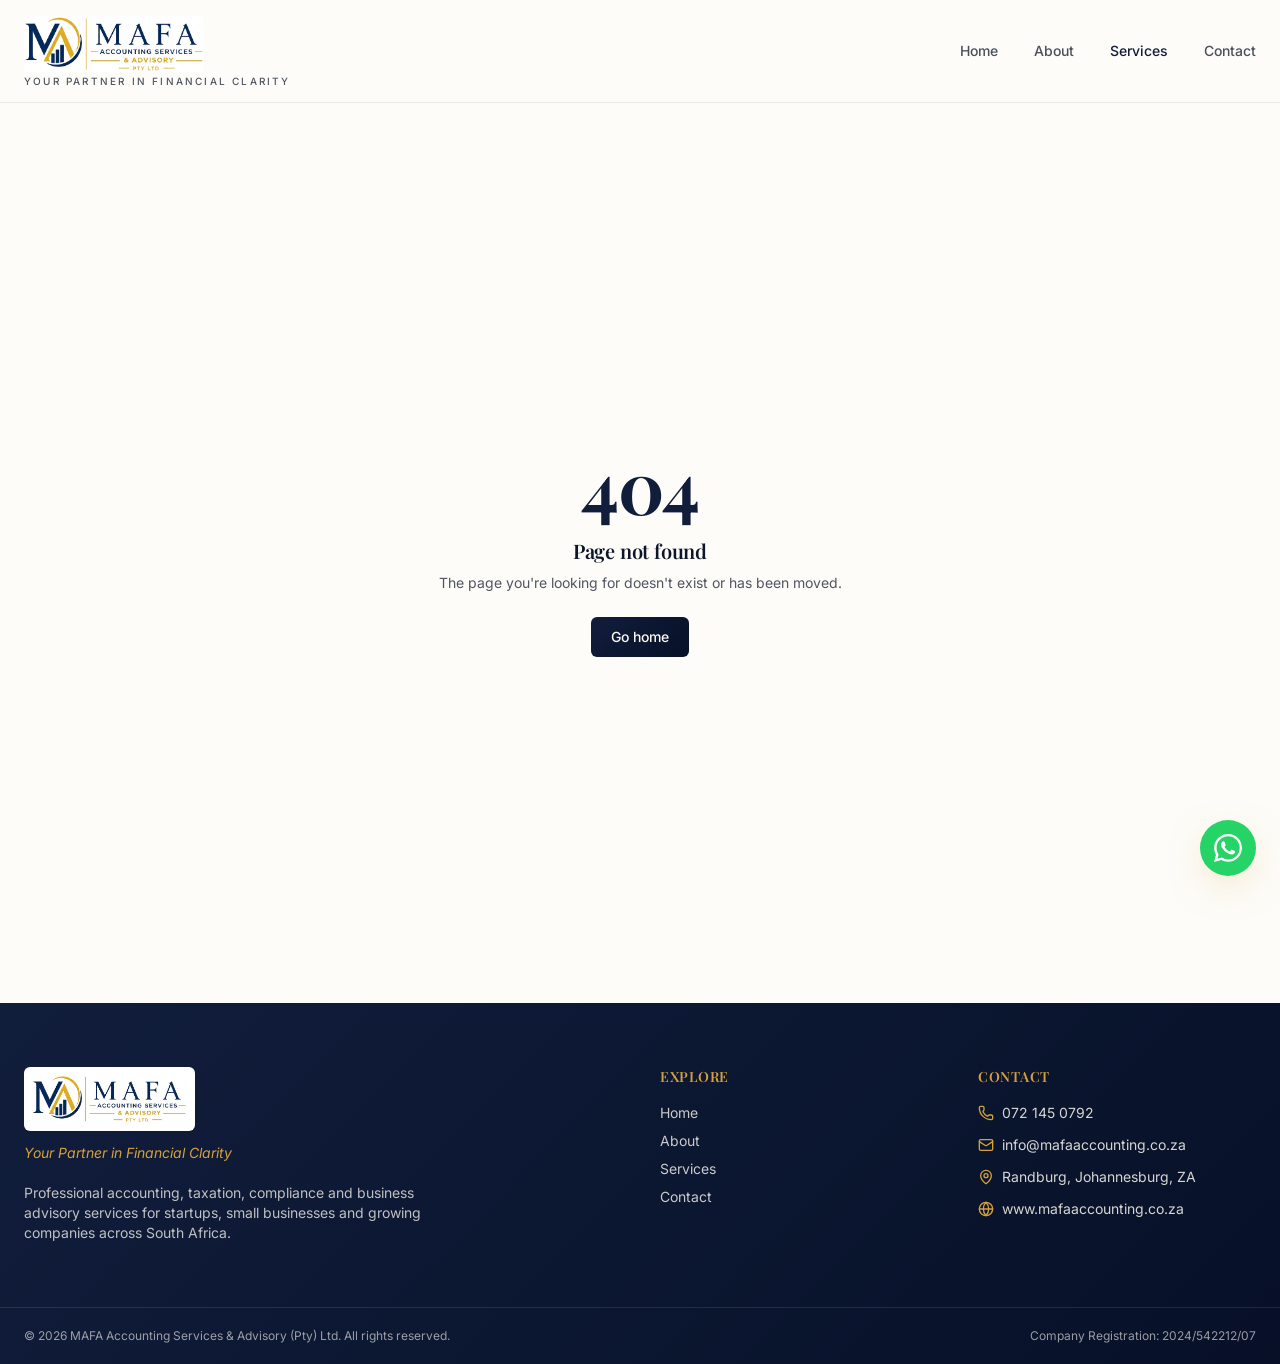
<file: services/index.html>
<!DOCTYPE html><html lang="en"><head><meta charSet="utf-8"/><meta name="viewport" content="width=device-width, initial-scale=1"/><link rel="preload" as="image" href="/assets/mafa-logo-52hEo0Ub.png"/><link rel="stylesheet" href="/assets/styles-BhmUA8wP.css" data-precedence="default"/><link rel="stylesheet" href="https://fonts.googleapis.com/css2?family=Inter:wght@400;500;600;700&amp;family=Playfair+Display:ital,wght@0,500;0,600;0,700;1,500&amp;display=swap" data-precedence="default"/><title>Services | MAFA Accounting Services &amp; Advisory</title><meta name="author" content="MAFA Accounting Services &amp; Advisory"/><meta name="twitter:card" content="summary_large_image"/><meta name="description" content="Accounting, bookkeeping, payroll, tax, VAT, COIDA, UIF, NCR, business registration, financial statements, proposals, consulting, startup support, and insurance wellness."/><meta property="og:title" content="Our Services — MAFA Accounting"/><meta property="og:description" content="A complete suite of accounting, tax, compliance, payroll, and advisory services for South African businesses."/><meta property="og:url" content="https://mafaaccounting.co.za/services"/><meta property="og:type" content="website"/><link rel="modulepreload" href="/assets/index-BqZ6gDlR.js"/><link rel="modulepreload" href="/assets/services-cWz92lQZ.js"/><link rel="modulepreload" href="/assets/button-eX7GgQxn.js"/><link rel="modulepreload" href="/assets/ServiceGridCard-DKh20EJN.js"/><link rel="modulepreload" href="/assets/services-data-Cv9z1deK.js"/><link rel="modulepreload" href="/assets/arrow-right-DVbKnzwY.js"/><link rel="icon" type="image/png" href="/assets/mafa-logo-52hEo0Ub.png"/><link rel="apple-touch-icon" href="/assets/mafa-logo-52hEo0Ub.png"/><link rel="preconnect" href="https://fonts.googleapis.com"/><link rel="preconnect" href="https://fonts.gstatic.com" crossorigin="anonymous"/><link rel="canonical" href="https://mafaaccounting.co.za/services"/></head><body><div class="flex min-h-screen flex-col"><header class="sticky top-0 z-40 border-b border-border/60 bg-background/85 backdrop-blur-xl"><div class="mx-auto flex max-w-7xl items-center justify-between px-6 py-4"><a href="/" class="flex flex-col items-start leading-none"><img src="/assets/mafa-logo-52hEo0Ub.png" alt="MAFA Accounting Services &amp; Advisory" class="h-12 w-auto object-contain md:h-14"/><span class="mt-1 text-[9px] font-medium uppercase tracking-[0.18em] text-muted-foreground md:text-[10px] md:tracking-[0.22em]">Your Partner in Financial Clarity</span></a><nav class="hidden items-center gap-9 md:flex"><a href="/" class="group relative text-sm font-medium text-foreground/75 transition-colors hover:text-navy"><span>Home</span><span class="absolute -bottom-1 left-0 h-px w-full origin-left scale-x-0 bg-gold transition-transform duration-300 group-hover:scale-x-100"></span></a><a href="/about" class="group relative text-sm font-medium text-foreground/75 transition-colors hover:text-navy"><span>About</span><span class="absolute -bottom-1 left-0 h-px w-full origin-left scale-x-0 bg-gold transition-transform duration-300 group-hover:scale-x-100"></span></a><a class="group relative text-sm font-medium text-foreground/75 transition-colors hover:text-navy text-navy" href="/services" data-status="active" aria-current="page"><span>Services</span><span class="absolute -bottom-1 left-0 h-px w-full origin-left scale-x-0 bg-gold transition-transform duration-300 group-hover:scale-x-100"></span></a><a href="/contact" class="group relative text-sm font-medium text-foreground/75 transition-colors hover:text-navy"><span>Contact</span><span class="absolute -bottom-1 left-0 h-px w-full origin-left scale-x-0 bg-gold transition-transform duration-300 group-hover:scale-x-100"></span></a></nav><button type="button" class="md:hidden relative grid size-11 place-items-center rounded-xl border border-border bg-card text-navy shadow-sm transition hover:border-gold hover:shadow-gold" aria-label="Open menu" aria-expanded="false"><span class="sr-only">Toggle menu</span><span class="pointer-events-none absolute h-[2px] w-5 rounded-full bg-navy transition-all duration-300 -translate-y-1.5"></span><span class="pointer-events-none absolute h-[2px] rounded-full bg-gold transition-all duration-300 w-3.5 opacity-100"></span><span class="pointer-events-none absolute h-[2px] w-5 rounded-full bg-navy transition-all duration-300 translate-y-1.5"></span></button></div><div class="md:hidden overflow-hidden border-t border-border/60 bg-background transition-[max-height] duration-500 ease-out max-h-0"><nav class="flex flex-col gap-1 px-6 py-4"><a href="/" style="animation-delay:0ms" class="rounded-md px-3 py-2 text-sm font-medium text-foreground/80 hover:bg-secondary">Home</a><a href="/about" style="animation-delay:60ms" class="rounded-md px-3 py-2 text-sm font-medium text-foreground/80 hover:bg-secondary">About</a><a class="rounded-md px-3 py-2 text-sm font-medium text-foreground/80 hover:bg-secondary text-navy bg-secondary" href="/services" style="animation-delay:120ms" data-status="active" aria-current="page">Services</a><a href="/contact" style="animation-delay:180ms" class="rounded-md px-3 py-2 text-sm font-medium text-foreground/80 hover:bg-secondary">Contact</a></nav></div></header><main class="flex-1"><!--$--><section class="bg-navy-gradient text-navy-foreground"><div class="mx-auto max-w-5xl px-6 py-24 text-center md:py-32"><p class="text-xs font-semibold uppercase tracking-[0.25em] text-gold">Our Services</p><h1 class="mt-4 font-display text-4xl font-semibold md:text-6xl">Everything your business needs, <span class="italic text-gold">in one place</span></h1><p class="mx-auto mt-6 max-w-2xl text-navy-foreground/80">From day-to-day bookkeeping to statutory compliance and strategic advisory — we handle the financial detail so you can focus on running your business.</p></div></section><section class="mx-auto max-w-7xl px-6 py-20"><div class="grid gap-5 sm:grid-cols-2 lg:grid-cols-3"><article class="group rounded-2xl border border-border bg-card p-7 shadow-sm transition hover:-translate-y-1 hover:border-gold hover:shadow-elegant animate-fade-in" style="animation-delay:0ms;animation-fill-mode:backwards"><div class="mb-5 inline-flex size-12 items-center justify-center rounded-lg bg-navy-gradient text-gold transition-transform group-hover:scale-105"><svg xmlns="http://www.w3.org/2000/svg" width="24" height="24" viewBox="0 0 24 24" fill="none" stroke="currentColor" stroke-width="2" stroke-linecap="round" stroke-linejoin="round" class="lucide lucide-briefcase size-6" aria-hidden="true"><path d="M16 20V4a2 2 0 0 0-2-2h-4a2 2 0 0 0-2 2v16"></path><rect width="20" height="14" x="2" y="6" rx="2"></rect></svg></div><h3 class="font-display text-lg font-semibold text-navy">Accounting &amp; Compliance Services</h3><p class="mt-2 text-sm leading-relaxed text-muted-foreground">Accurate financial management, compliance support, and accounting solutions tailored for businesses and individuals.</p></article><article class="group rounded-2xl border border-border bg-card p-7 shadow-sm transition hover:-translate-y-1 hover:border-gold hover:shadow-elegant animate-fade-in" style="animation-delay:60ms;animation-fill-mode:backwards"><div class="mb-5 inline-flex size-12 items-center justify-center rounded-lg bg-navy-gradient text-gold transition-transform group-hover:scale-105"><svg xmlns="http://www.w3.org/2000/svg" width="24" height="24" viewBox="0 0 24 24" fill="none" stroke="currentColor" stroke-width="2" stroke-linecap="round" stroke-linejoin="round" class="lucide lucide-book-open size-6" aria-hidden="true"><path d="M12 7v14"></path><path d="M3 18a1 1 0 0 1-1-1V4a1 1 0 0 1 1-1h5a4 4 0 0 1 4 4 4 4 0 0 1 4-4h5a1 1 0 0 1 1 1v13a1 1 0 0 1-1 1h-6a3 3 0 0 0-3 3 3 3 0 0 0-3-3z"></path></svg></div><h3 class="font-display text-lg font-semibold text-navy">Bookkeeping Services</h3><p class="mt-2 text-sm leading-relaxed text-muted-foreground">Recording and managing daily financial transactions to keep your business organized and financially healthy.</p></article><article class="group rounded-2xl border border-border bg-card p-7 shadow-sm transition hover:-translate-y-1 hover:border-gold hover:shadow-elegant animate-fade-in" style="animation-delay:120ms;animation-fill-mode:backwards"><div class="mb-5 inline-flex size-12 items-center justify-center rounded-lg bg-navy-gradient text-gold transition-transform group-hover:scale-105"><svg xmlns="http://www.w3.org/2000/svg" width="24" height="24" viewBox="0 0 24 24" fill="none" stroke="currentColor" stroke-width="2" stroke-linecap="round" stroke-linejoin="round" class="lucide lucide-building2 lucide-building-2 size-6" aria-hidden="true"><path d="M10 12h4"></path><path d="M10 8h4"></path><path d="M14 21v-3a2 2 0 0 0-4 0v3"></path><path d="M6 10H4a2 2 0 0 0-2 2v7a2 2 0 0 0 2 2h16a2 2 0 0 0 2-2V9a2 2 0 0 0-2-2h-2"></path><path d="M6 21V5a2 2 0 0 1 2-2h8a2 2 0 0 1 2 2v16"></path></svg></div><h3 class="font-display text-lg font-semibold text-navy">Business Registration</h3><p class="mt-2 text-sm leading-relaxed text-muted-foreground">Fast and reliable company registration services including CIPC registration and business documentation.</p></article><article class="group rounded-2xl border border-border bg-card p-7 shadow-sm transition hover:-translate-y-1 hover:border-gold hover:shadow-elegant animate-fade-in" style="animation-delay:180ms;animation-fill-mode:backwards"><div class="mb-5 inline-flex size-12 items-center justify-center rounded-lg bg-navy-gradient text-gold transition-transform group-hover:scale-105"><svg xmlns="http://www.w3.org/2000/svg" width="24" height="24" viewBox="0 0 24 24" fill="none" stroke="currentColor" stroke-width="2" stroke-linecap="round" stroke-linejoin="round" class="lucide lucide-file-text size-6" aria-hidden="true"><path d="M6 22a2 2 0 0 1-2-2V4a2 2 0 0 1 2-2h8a2.4 2.4 0 0 1 1.704.706l3.588 3.588A2.4 2.4 0 0 1 20 8v12a2 2 0 0 1-2 2z"></path><path d="M14 2v5a1 1 0 0 0 1 1h5"></path><path d="M10 9H8"></path><path d="M16 13H8"></path><path d="M16 17H8"></path></svg></div><h3 class="font-display text-lg font-semibold text-navy">VAT Registration &amp; Compliance</h3><p class="mt-2 text-sm leading-relaxed text-muted-foreground">Assistance with SARS VAT registration, submissions, and ongoing VAT compliance support.</p></article><article class="group rounded-2xl border border-border bg-card p-7 shadow-sm transition hover:-translate-y-1 hover:border-gold hover:shadow-elegant animate-fade-in" style="animation-delay:240ms;animation-fill-mode:backwards"><div class="mb-5 inline-flex size-12 items-center justify-center rounded-lg bg-navy-gradient text-gold transition-transform group-hover:scale-105"><svg xmlns="http://www.w3.org/2000/svg" width="24" height="24" viewBox="0 0 24 24" fill="none" stroke="currentColor" stroke-width="2" stroke-linecap="round" stroke-linejoin="round" class="lucide lucide-receipt size-6" aria-hidden="true"><path d="M4 2v20l2-1 2 1 2-1 2 1 2-1 2 1 2-1 2 1V2l-2 1-2-1-2 1-2-1-2 1-2-1-2 1Z"></path><path d="M16 8h-6a2 2 0 1 0 0 4h4a2 2 0 1 1 0 4H8"></path><path d="M12 17.5v-11"></path></svg></div><h3 class="font-display text-lg font-semibold text-navy">Tax Returns &amp; Tax Services</h3><p class="mt-2 text-sm leading-relaxed text-muted-foreground">Professional preparation and submission of individual and business tax returns to ensure compliance and minimize penalties.</p></article><article class="group rounded-2xl border border-border bg-card p-7 shadow-sm transition hover:-translate-y-1 hover:border-gold hover:shadow-elegant animate-fade-in" style="animation-delay:300ms;animation-fill-mode:backwards"><div class="mb-5 inline-flex size-12 items-center justify-center rounded-lg bg-navy-gradient text-gold transition-transform group-hover:scale-105"><svg xmlns="http://www.w3.org/2000/svg" width="24" height="24" viewBox="0 0 24 24" fill="none" stroke="currentColor" stroke-width="2" stroke-linecap="round" stroke-linejoin="round" class="lucide lucide-wallet size-6" aria-hidden="true"><path d="M19 7V4a1 1 0 0 0-1-1H5a2 2 0 0 0 0 4h15a1 1 0 0 1 1 1v4h-3a2 2 0 0 0 0 4h3a1 1 0 0 0 1-1v-2a1 1 0 0 0-1-1"></path><path d="M3 5v14a2 2 0 0 0 2 2h15a1 1 0 0 0 1-1v-4"></path></svg></div><h3 class="font-display text-lg font-semibold text-navy">Payroll Administration</h3><p class="mt-2 text-sm leading-relaxed text-muted-foreground">Complete payroll processing including payslips, leave management, PAYE, UIF, and employee records.</p></article><article class="group rounded-2xl border border-border bg-card p-7 shadow-sm transition hover:-translate-y-1 hover:border-gold hover:shadow-elegant animate-fade-in" style="animation-delay:360ms;animation-fill-mode:backwards"><div class="mb-5 inline-flex size-12 items-center justify-center rounded-lg bg-navy-gradient text-gold transition-transform group-hover:scale-105"><svg xmlns="http://www.w3.org/2000/svg" width="24" height="24" viewBox="0 0 24 24" fill="none" stroke="currentColor" stroke-width="2" stroke-linecap="round" stroke-linejoin="round" class="lucide lucide-users size-6" aria-hidden="true"><path d="M16 21v-2a4 4 0 0 0-4-4H6a4 4 0 0 0-4 4v2"></path><path d="M16 3.128a4 4 0 0 1 0 7.744"></path><path d="M22 21v-2a4 4 0 0 0-3-3.87"></path><circle cx="9" cy="7" r="4"></circle></svg></div><h3 class="font-display text-lg font-semibold text-navy">UIF Registration &amp; Compliance</h3><p class="mt-2 text-sm leading-relaxed text-muted-foreground">Registration and monthly UIF compliance services for employers and employees.</p></article><article class="group rounded-2xl border border-border bg-card p-7 shadow-sm transition hover:-translate-y-1 hover:border-gold hover:shadow-elegant animate-fade-in" style="animation-delay:420ms;animation-fill-mode:backwards"><div class="mb-5 inline-flex size-12 items-center justify-center rounded-lg bg-navy-gradient text-gold transition-transform group-hover:scale-105"><svg xmlns="http://www.w3.org/2000/svg" width="24" height="24" viewBox="0 0 24 24" fill="none" stroke="currentColor" stroke-width="2" stroke-linecap="round" stroke-linejoin="round" class="lucide lucide-shield-check size-6" aria-hidden="true"><path d="M20 13c0 5-3.5 7.5-7.66 8.95a1 1 0 0 1-.67-.01C7.5 20.5 4 18 4 13V6a1 1 0 0 1 1-1c2 0 4.5-1.2 6.24-2.72a1.17 1.17 0 0 1 1.52 0C14.51 3.81 17 5 19 5a1 1 0 0 1 1 1z"></path><path d="m9 12 2 2 4-4"></path></svg></div><h3 class="font-display text-lg font-semibold text-navy">COIDA Registration</h3><p class="mt-2 text-sm leading-relaxed text-muted-foreground">Assistance with Compensation Fund registration and compliance for businesses and employees.</p></article><article class="group rounded-2xl border border-border bg-card p-7 shadow-sm transition hover:-translate-y-1 hover:border-gold hover:shadow-elegant animate-fade-in" style="animation-delay:480ms;animation-fill-mode:backwards"><div class="mb-5 inline-flex size-12 items-center justify-center rounded-lg bg-navy-gradient text-gold transition-transform group-hover:scale-105"><svg xmlns="http://www.w3.org/2000/svg" width="24" height="24" viewBox="0 0 24 24" fill="none" stroke="currentColor" stroke-width="2" stroke-linecap="round" stroke-linejoin="round" class="lucide lucide-landmark size-6" aria-hidden="true"><path d="M10 18v-7"></path><path d="M11.12 2.198a2 2 0 0 1 1.76.006l7.866 3.847c.476.233.31.949-.22.949H3.474c-.53 0-.695-.716-.22-.949z"></path><path d="M14 18v-7"></path><path d="M18 18v-7"></path><path d="M3 22h18"></path><path d="M6 18v-7"></path></svg></div><h3 class="font-display text-lg font-semibold text-navy">NCR Registration &amp; Compliance</h3><p class="mt-2 text-sm leading-relaxed text-muted-foreground">Support with National Credit Regulator registration and compliance requirements for credit providers.</p></article><article class="group rounded-2xl border border-border bg-card p-7 shadow-sm transition hover:-translate-y-1 hover:border-gold hover:shadow-elegant animate-fade-in" style="animation-delay:540ms;animation-fill-mode:backwards"><div class="mb-5 inline-flex size-12 items-center justify-center rounded-lg bg-navy-gradient text-gold transition-transform group-hover:scale-105"><svg xmlns="http://www.w3.org/2000/svg" width="24" height="24" viewBox="0 0 24 24" fill="none" stroke="currentColor" stroke-width="2" stroke-linecap="round" stroke-linejoin="round" class="lucide lucide-file-spreadsheet size-6" aria-hidden="true"><path d="M6 22a2 2 0 0 1-2-2V4a2 2 0 0 1 2-2h8a2.4 2.4 0 0 1 1.704.706l3.588 3.588A2.4 2.4 0 0 1 20 8v12a2 2 0 0 1-2 2z"></path><path d="M14 2v5a1 1 0 0 0 1 1h5"></path><path d="M8 13h2"></path><path d="M14 13h2"></path><path d="M8 17h2"></path><path d="M14 17h2"></path></svg></div><h3 class="font-display text-lg font-semibold text-navy">Financial Statements Preparation</h3><p class="mt-2 text-sm leading-relaxed text-muted-foreground">Drafting and reviewing of financial statements for internal use, funding applications, and business reporting.</p></article><article class="group rounded-2xl border border-border bg-card p-7 shadow-sm transition hover:-translate-y-1 hover:border-gold hover:shadow-elegant animate-fade-in" style="animation-delay:600ms;animation-fill-mode:backwards"><div class="mb-5 inline-flex size-12 items-center justify-center rounded-lg bg-navy-gradient text-gold transition-transform group-hover:scale-105"><svg xmlns="http://www.w3.org/2000/svg" width="24" height="24" viewBox="0 0 24 24" fill="none" stroke="currentColor" stroke-width="2" stroke-linecap="round" stroke-linejoin="round" class="lucide lucide-clipboard-list size-6" aria-hidden="true"><rect width="8" height="4" x="8" y="2" rx="1" ry="1"></rect><path d="M16 4h2a2 2 0 0 1 2 2v14a2 2 0 0 1-2 2H6a2 2 0 0 1-2-2V6a2 2 0 0 1 2-2h2"></path><path d="M12 11h4"></path><path d="M12 16h4"></path><path d="M8 11h.01"></path><path d="M8 16h.01"></path></svg></div><h3 class="font-display text-lg font-semibold text-navy">Business Proposals &amp; Business Plans</h3><p class="mt-2 text-sm leading-relaxed text-muted-foreground">Professionally drafted business proposals and plans for funding, investors, and business growth.</p></article><article class="group rounded-2xl border border-border bg-card p-7 shadow-sm transition hover:-translate-y-1 hover:border-gold hover:shadow-elegant animate-fade-in" style="animation-delay:660ms;animation-fill-mode:backwards"><div class="mb-5 inline-flex size-12 items-center justify-center rounded-lg bg-navy-gradient text-gold transition-transform group-hover:scale-105"><svg xmlns="http://www.w3.org/2000/svg" width="24" height="24" viewBox="0 0 24 24" fill="none" stroke="currentColor" stroke-width="2" stroke-linecap="round" stroke-linejoin="round" class="lucide lucide-trending-up size-6" aria-hidden="true"><path d="M16 7h6v6"></path><path d="m22 7-8.5 8.5-5-5L2 17"></path></svg></div><h3 class="font-display text-lg font-semibold text-navy">Financial Consulting &amp; Advisory</h3><p class="mt-2 text-sm leading-relaxed text-muted-foreground">Strategic financial advice to help businesses improve cash flow, profitability, and long-term growth.</p></article><article class="group rounded-2xl border border-border bg-card p-7 shadow-sm transition hover:-translate-y-1 hover:border-gold hover:shadow-elegant animate-fade-in" style="animation-delay:720ms;animation-fill-mode:backwards"><div class="mb-5 inline-flex size-12 items-center justify-center rounded-lg bg-navy-gradient text-gold transition-transform group-hover:scale-105"><svg xmlns="http://www.w3.org/2000/svg" width="24" height="24" viewBox="0 0 24 24" fill="none" stroke="currentColor" stroke-width="2" stroke-linecap="round" stroke-linejoin="round" class="lucide lucide-rocket size-6" aria-hidden="true"><path d="M12 15v5s3.03-.55 4-2c1.08-1.62 0-5 0-5"></path><path d="M4.5 16.5c-1.5 1.26-2 5-2 5s3.74-.5 5-2c.71-.84.7-2.13-.09-2.91a2.18 2.18 0 0 0-2.91-.09"></path><path d="M9 12a22 22 0 0 1 2-3.95A12.88 12.88 0 0 1 22 2c0 2.72-.78 7.5-6 11a22.4 22.4 0 0 1-4 2z"></path><path d="M9 12H4s.55-3.03 2-4c1.62-1.08 5 .05 5 .05"></path></svg></div><h3 class="font-display text-lg font-semibold text-navy">Startup Business Support</h3><p class="mt-2 text-sm leading-relaxed text-muted-foreground">Helping new businesses with registrations, compliance, setup, and financial guidance from the start.</p></article><article class="group rounded-2xl border border-border bg-card p-7 shadow-sm transition hover:-translate-y-1 hover:border-gold hover:shadow-elegant animate-fade-in" style="animation-delay:780ms;animation-fill-mode:backwards"><div class="mb-5 inline-flex size-12 items-center justify-center rounded-lg bg-navy-gradient text-gold transition-transform group-hover:scale-105"><svg xmlns="http://www.w3.org/2000/svg" width="24" height="24" viewBox="0 0 24 24" fill="none" stroke="currentColor" stroke-width="2" stroke-linecap="round" stroke-linejoin="round" class="lucide lucide-heart-handshake size-6" aria-hidden="true"><path d="M19.414 14.414C21 12.828 22 11.5 22 9.5a5.5 5.5 0 0 0-9.591-3.676.6.6 0 0 1-.818.001A5.5 5.5 0 0 0 2 9.5c0 2.3 1.5 4 3 5.5l5.535 5.362a2 2 0 0 0 2.879.052 2.12 2.12 0 0 0-.004-3 2.124 2.124 0 1 0 3-3 2.124 2.124 0 0 0 3.004 0 2 2 0 0 0 0-2.828l-1.881-1.882a2.41 2.41 0 0 0-3.409 0l-1.71 1.71a2 2 0 0 1-2.828 0 2 2 0 0 1 0-2.828l2.823-2.762"></path></svg></div><h3 class="font-display text-lg font-semibold text-navy">Insurance &amp; Financial Wellness Consulting</h3><p class="mt-2 text-sm leading-relaxed text-muted-foreground">Guidance on insurance solutions, financial planning, and financial literacy for individuals and businesses.</p></article></div></section><section class="border-t border-border bg-secondary/40"><div class="mx-auto flex max-w-5xl flex-col items-center gap-6 px-6 py-20 text-center"><h2 class="font-display text-3xl font-semibold text-navy md:text-4xl">Need a service not listed?</h2><p class="max-w-xl text-foreground/70">We tailor our offering to each client. Reach out and tell us about your business — we&#x27;ll recommend the right combination of services for you.</p><a href="/contact" class="inline-flex items-center justify-center gap-2 whitespace-nowrap font-medium focus-visible:outline-none focus-visible:ring-1 focus-visible:ring-ring disabled:pointer-events-none disabled:opacity-50 [&amp;_svg]:pointer-events-none [&amp;_svg]:size-4 [&amp;_svg]:shrink-0 bg-navy-gradient text-navy-foreground shadow-elegant hover:brightness-110 transition-all h-12 rounded-md px-10 text-base">Talk to an advisor <svg xmlns="http://www.w3.org/2000/svg" width="24" height="24" viewBox="0 0 24 24" fill="none" stroke="currentColor" stroke-width="2" stroke-linecap="round" stroke-linejoin="round" class="lucide lucide-arrow-right" aria-hidden="true"><path d="M5 12h14"></path><path d="m12 5 7 7-7 7"></path></svg></a></div></section><script>(function(t){let s;try{s=JSON.parse(sessionStorage.getItem(t.storageKey)||"{}")}catch(e){console.error(e);return}const c=t.key||window.history.state?.__TSR_key,r=c?s[c]:void 0;if(t.shouldScrollRestoration&&r&&typeof r=="object"&&Object.keys(r).length>0){for(const e in r){const o=r[e];if(!o||typeof o!="object")continue;const l=o.scrollX,i=o.scrollY;if(!(!Number.isFinite(l)||!Number.isFinite(i))){if(e==="window")window.scrollTo({top:i,left:l,behavior:t.behavior});else if(e){let n;try{n=document.querySelector(e)}catch{continue}n&&(n.scrollLeft=l,n.scrollTop=i)}}}return}const a=window.location.hash.split("#",2)[1];if(a){const e=window.history.state?.__hashScrollIntoViewOptions??!0;if(e){const o=document.getElementById(a);o&&o.scrollIntoView(e)}return}window.scrollTo({top:0,left:0,behavior:t.behavior})})({"storageKey":"tsr-scroll-restoration-v1_3","shouldScrollRestoration":true});document.currentScript.remove()</script><!--/$--></main><footer class="bg-navy-gradient text-navy-foreground"><div class="mx-auto grid max-w-7xl gap-10 px-6 py-16 md:grid-cols-4"><div class="md:col-span-2"><img src="/assets/mafa-logo-52hEo0Ub.png" alt="MAFA Accounting Services &amp; Advisory" class="h-14 w-auto bg-white rounded-md p-2 object-contain md:h-16"/><p class="mt-3 text-sm italic text-gold">Your Partner in Financial Clarity</p><p class="mt-5 max-w-md text-sm text-navy-foreground/75">Professional accounting, taxation, compliance and business advisory services for startups, small businesses and growing companies across South Africa.</p></div><div><h4 class="mb-4 text-sm font-semibold uppercase tracking-wider text-gold">Explore</h4><ul class="space-y-2 text-sm text-navy-foreground/80"><li><a href="/" class="hover:text-gold">Home</a></li><li><a href="/about" class="hover:text-gold">About</a></li><li><a class="hover:text-gold active" href="/services" data-status="active" aria-current="page">Services</a></li><li><a href="/contact" class="hover:text-gold">Contact</a></li></ul></div><div><h4 class="mb-4 text-sm font-semibold uppercase tracking-wider text-gold">Contact</h4><ul class="space-y-3 text-sm text-navy-foreground/85"><li class="flex gap-2"><svg xmlns="http://www.w3.org/2000/svg" width="24" height="24" viewBox="0 0 24 24" fill="none" stroke="currentColor" stroke-width="2" stroke-linecap="round" stroke-linejoin="round" class="lucide lucide-phone size-4 mt-0.5 text-gold shrink-0" aria-hidden="true"><path d="M13.832 16.568a1 1 0 0 0 1.213-.303l.355-.465A2 2 0 0 1 17 15h3a2 2 0 0 1 2 2v3a2 2 0 0 1-2 2A18 18 0 0 1 2 4a2 2 0 0 1 2-2h3a2 2 0 0 1 2 2v3a2 2 0 0 1-.8 1.6l-.468.351a1 1 0 0 0-.292 1.233 14 14 0 0 0 6.392 6.384"></path></svg> 072 145 0792</li><li class="flex gap-2"><svg xmlns="http://www.w3.org/2000/svg" width="24" height="24" viewBox="0 0 24 24" fill="none" stroke="currentColor" stroke-width="2" stroke-linecap="round" stroke-linejoin="round" class="lucide lucide-mail size-4 mt-0.5 text-gold shrink-0" aria-hidden="true"><path d="m22 7-8.991 5.727a2 2 0 0 1-2.009 0L2 7"></path><rect x="2" y="4" width="20" height="16" rx="2"></rect></svg> <span class="break-all">info@mafaaccounting.co.za</span></li><li class="flex gap-2"><svg xmlns="http://www.w3.org/2000/svg" width="24" height="24" viewBox="0 0 24 24" fill="none" stroke="currentColor" stroke-width="2" stroke-linecap="round" stroke-linejoin="round" class="lucide lucide-map-pin size-4 mt-0.5 text-gold shrink-0" aria-hidden="true"><path d="M20 10c0 4.993-5.539 10.193-7.399 11.799a1 1 0 0 1-1.202 0C9.539 20.193 4 14.993 4 10a8 8 0 0 1 16 0"></path><circle cx="12" cy="10" r="3"></circle></svg> Randburg, Johannesburg, ZA</li><li class="flex gap-2"><svg xmlns="http://www.w3.org/2000/svg" width="24" height="24" viewBox="0 0 24 24" fill="none" stroke="currentColor" stroke-width="2" stroke-linecap="round" stroke-linejoin="round" class="lucide lucide-globe size-4 mt-0.5 text-gold shrink-0" aria-hidden="true"><circle cx="12" cy="12" r="10"></circle><path d="M12 2a14.5 14.5 0 0 0 0 20 14.5 14.5 0 0 0 0-20"></path><path d="M2 12h20"></path></svg> www.mafaaccounting.co.za</li></ul></div></div><div class="border-t border-white/10"><div class="mx-auto flex max-w-7xl flex-col items-center justify-between gap-2 px-6 py-5 text-xs text-navy-foreground/60 md:flex-row"><div>© <!-- -->2026<!-- --> MAFA Accounting Services &amp; Advisory (Pty) Ltd. All rights reserved.</div><div>Company Registration: 2024/542212/07</div></div></div></footer><a href="https://wa.me/27721450792?text=Hello%20MAFA%2C%20I&#x27;d%20like%20to%20enquire%20about%20one%20of%20your%20services.%20Please%20advise." target="_blank" rel="noopener noreferrer" aria-label="Chat with us on WhatsApp" class="fixed bottom-6 right-6 z-50 flex size-14 items-center justify-center rounded-full bg-[#25D366] text-white shadow-gold transition hover:scale-110 animate-fade-in"><svg viewBox="0 0 24 24" fill="currentColor" class="size-7"><path d="M20.52 3.48A11.86 11.86 0 0 0 12.04 0C5.46 0 .12 5.34.12 11.92c0 2.1.55 4.15 1.6 5.96L0 24l6.27-1.65a11.9 11.9 0 0 0 5.77 1.47h.01c6.58 0 11.92-5.34 11.92-11.92 0-3.18-1.24-6.17-3.45-8.42zM12.05 21.8h-.01a9.86 9.86 0 0 1-5.03-1.38l-.36-.21-3.72.98 1-3.63-.24-.37a9.86 9.86 0 0 1-1.51-5.27c0-5.46 4.45-9.91 9.92-9.91 2.65 0 5.13 1.03 7 2.9a9.84 9.84 0 0 1 2.9 7c-.01 5.46-4.46 9.89-9.95 9.89zm5.44-7.42c-.3-.15-1.76-.87-2.04-.97-.27-.1-.47-.15-.67.15-.2.3-.77.97-.94 1.17-.17.2-.35.22-.65.07-.3-.15-1.26-.46-2.4-1.48-.89-.79-1.49-1.77-1.66-2.07-.17-.3-.02-.46.13-.61.13-.13.3-.35.45-.52.15-.17.2-.3.3-.5.1-.2.05-.37-.02-.52-.07-.15-.67-1.62-.92-2.22-.24-.58-.49-.5-.67-.51l-.57-.01c-.2 0-.52.07-.8.37s-1.05 1.02-1.05 2.49 1.07 2.89 1.22 3.09c.15.2 2.11 3.22 5.11 4.51.71.31 1.27.49 1.7.63.71.23 1.36.2 1.87.12.57-.08 1.76-.72 2.01-1.41.25-.7.25-1.29.17-1.41-.07-.13-.27-.2-.57-.35z"></path></svg></a></div><script class="$tsr" id="$tsr-stream-barrier">(self.$R=self.$R||{})["tsr"]=[];self.$_TSR={h(){this.hydrated=!0,this.c()},e(){this.streamEnded=!0,this.c()},c(){this.hydrated&&this.streamEnded&&(delete self.$_TSR,delete self.$R.tsr)},p(e){this.initialized?e():this.buffer.push(e)},buffer:[]};$_TSR.router=($R=>$R[0]={manifest:$R[1]={routes:$R[2]={__root__:$R[3]={preloads:$R[4]=["/assets/index-BqZ6gDlR.js"],assets:$R[5]=[$R[6]={tag:"script",attrs:$R[7]={type:"module",async:!0},children:"import(\"/assets/index-BqZ6gDlR.js\")"}]},"/services":$R[8]={preloads:$R[9]=["/assets/services-cWz92lQZ.js","/assets/button-eX7GgQxn.js","/assets/ServiceGridCard-DKh20EJN.js","/assets/services-data-Cv9z1deK.js","/assets/arrow-right-DVbKnzwY.js"]}}},matches:$R[10]=[$R[11]={i:"__root__ ",u:1778860973084,s:"success",ssr:!0},$R[12]={i:" services services",u:1778860973156,s:"success",ssr:!0}],lastMatchId:" services services"})($R["tsr"]);$_TSR.e();document.currentScript.remove()</script><script type="module" async="">import("/assets/index-BqZ6gDlR.js")</script></body></html>
</file>
<file: assets/styles-BhmUA8wP.css>
@layer properties{@supports (((-webkit-hyphens:none)) and (not (margin-trim:inline))) or ((-moz-orient:inline) and (not (color:rgb(from red r g b)))){*,:before,:after,::backdrop{--tw-translate-x:0;--tw-translate-y:0;--tw-translate-z:0;--tw-scale-x:1;--tw-scale-y:1;--tw-scale-z:1;--tw-rotate-x:initial;--tw-rotate-y:initial;--tw-rotate-z:initial;--tw-skew-x:initial;--tw-skew-y:initial;--tw-space-y-reverse:0;--tw-space-x-reverse:0;--tw-border-style:solid;--tw-leading:initial;--tw-font-weight:initial;--tw-tracking:initial;--tw-ordinal:initial;--tw-slashed-zero:initial;--tw-numeric-figure:initial;--tw-numeric-spacing:initial;--tw-numeric-fraction:initial;--tw-shadow:0 0 #0000;--tw-shadow-color:initial;--tw-shadow-alpha:100%;--tw-inset-shadow:0 0 #0000;--tw-inset-shadow-color:initial;--tw-inset-shadow-alpha:100%;--tw-ring-color:initial;--tw-ring-shadow:0 0 #0000;--tw-inset-ring-color:initial;--tw-inset-ring-shadow:0 0 #0000;--tw-ring-inset:initial;--tw-ring-offset-width:0px;--tw-ring-offset-color:#fff;--tw-ring-offset-shadow:0 0 #0000;--tw-outline-style:solid;--tw-blur:initial;--tw-brightness:initial;--tw-contrast:initial;--tw-grayscale:initial;--tw-hue-rotate:initial;--tw-invert:initial;--tw-opacity:initial;--tw-saturate:initial;--tw-sepia:initial;--tw-drop-shadow:initial;--tw-drop-shadow-color:initial;--tw-drop-shadow-alpha:100%;--tw-drop-shadow-size:initial;--tw-backdrop-blur:initial;--tw-backdrop-brightness:initial;--tw-backdrop-contrast:initial;--tw-backdrop-grayscale:initial;--tw-backdrop-hue-rotate:initial;--tw-backdrop-invert:initial;--tw-backdrop-opacity:initial;--tw-backdrop-saturate:initial;--tw-backdrop-sepia:initial;--tw-duration:initial;--tw-ease:initial;--tw-content:"";--tw-animation-delay:0s;--tw-animation-direction:normal;--tw-animation-duration:initial;--tw-animation-fill-mode:none;--tw-animation-iteration-count:1;--tw-enter-blur:0;--tw-enter-opacity:1;--tw-enter-rotate:0;--tw-enter-scale:1;--tw-enter-translate-x:0;--tw-enter-translate-y:0;--tw-exit-blur:0;--tw-exit-opacity:1;--tw-exit-rotate:0;--tw-exit-scale:1;--tw-exit-translate-x:0;--tw-exit-translate-y:0}}}@layer theme{:root,:host{--font-sans:"Inter", system-ui, sans-serif;--font-mono:ui-monospace, SFMono-Regular, Menlo, Monaco, Consolas, "Liberation Mono", "Courier New", monospace;--color-black:#000;--color-white:#fff;--spacing:.25rem;--container-xs:20rem;--container-sm:24rem;--container-md:28rem;--container-lg:32rem;--container-xl:36rem;--container-2xl:42rem;--container-3xl:48rem;--container-4xl:56rem;--container-5xl:64rem;--container-7xl:80rem;--text-xs:.75rem;--text-xs--line-height:calc(1 / .75);--text-sm:.875rem;--text-sm--line-height:calc(1.25 / .875);--text-base:1rem;--text-base--line-height: 1.5 ;--text-lg:1.125rem;--text-lg--line-height:calc(1.75 / 1.125);--text-xl:1.25rem;--text-xl--line-height:calc(1.75 / 1.25);--text-2xl:1.5rem;--text-2xl--line-height:calc(2 / 1.5);--text-3xl:1.875rem;--text-3xl--line-height: 1.2 ;--text-4xl:2.25rem;--text-4xl--line-height:calc(2.5 / 2.25);--text-5xl:3rem;--text-5xl--line-height:1;--text-6xl:3.75rem;--text-6xl--line-height:1;--text-7xl:4.5rem;--text-7xl--line-height:1;--font-weight-normal:400;--font-weight-medium:500;--font-weight-semibold:600;--font-weight-bold:700;--tracking-tight:-.025em;--tracking-wider:.05em;--tracking-widest:.1em;--leading-tight:1.25;--leading-relaxed:1.625;--radius-2xl:1rem;--ease-out:cubic-bezier(0, 0, .2, 1);--ease-in-out:cubic-bezier(.4, 0, .2, 1);--animate-pulse:pulse 2s cubic-bezier(.4, 0, .6, 1) infinite;--blur-xl:24px;--blur-3xl:64px;--aspect-video:16 / 9;--default-transition-duration:.15s;--default-transition-timing-function:cubic-bezier(.4, 0, .2, 1);--default-font-family:"Inter", system-ui, sans-serif;--default-mono-font-family:var(--font-mono);--font-display:"Playfair Display", Georgia, serif;--color-background:var(--background);--color-foreground:var(--foreground);--color-border:var(--border)}}@layer base{*,:after,:before,::backdrop{box-sizing:border-box;border:0 solid;margin:0;padding:0}::file-selector-button{box-sizing:border-box;border:0 solid;margin:0;padding:0}html,:host{-webkit-text-size-adjust:100%;tab-size:4;line-height:1.5;font-family:var(--default-font-family,ui-sans-serif, system-ui, sans-serif, "Apple Color Emoji", "Segoe UI Emoji", "Segoe UI Symbol", "Noto Color Emoji");font-feature-settings:var(--default-font-feature-settings,normal);font-variation-settings:var(--default-font-variation-settings,normal);-webkit-tap-highlight-color:transparent}hr{height:0;color:inherit;border-top-width:1px}abbr:where([title]){-webkit-text-decoration:underline dotted;text-decoration:underline dotted}h1,h2,h3,h4,h5,h6{font-size:inherit;font-weight:inherit}a{color:inherit;-webkit-text-decoration:inherit;text-decoration:inherit}b,strong{font-weight:bolder}code,kbd,samp,pre{font-family:var(--default-mono-font-family,ui-monospace, SFMono-Regular, Menlo, Monaco, Consolas, "Liberation Mono", "Courier New", monospace);font-feature-settings:var(--default-mono-font-feature-settings,normal);font-variation-settings:var(--default-mono-font-variation-settings,normal);font-size:1em}small{font-size:80%}sub,sup{vertical-align:baseline;font-size:75%;line-height:0;position:relative}sub{bottom:-.25em}sup{top:-.5em}table{text-indent:0;border-color:inherit;border-collapse:collapse}:-moz-focusring{outline:auto}progress{vertical-align:baseline}summary{display:list-item}ol,ul,menu{list-style:none}img,svg,video,canvas,audio,iframe,embed,object{vertical-align:middle;display:block}img,video{max-width:100%;height:auto}button,input,select,optgroup,textarea{font:inherit;font-feature-settings:inherit;font-variation-settings:inherit;letter-spacing:inherit;color:inherit;opacity:1;background-color:#0000;border-radius:0}::file-selector-button{font:inherit;font-feature-settings:inherit;font-variation-settings:inherit;letter-spacing:inherit;color:inherit;opacity:1;background-color:#0000;border-radius:0}:where(select:is([multiple],[size])) optgroup{font-weight:bolder}:where(select:is([multiple],[size])) optgroup option{padding-inline-start:20px}::file-selector-button{margin-inline-end:4px}::placeholder{opacity:1}@supports (not ((-webkit-appearance:-apple-pay-button))) or (contain-intrinsic-size:1px){::placeholder{color:currentColor}@supports (color:color-mix(in lab,red,red)){::placeholder{color:color-mix(in oklab,currentcolor 50%,transparent)}}}textarea{resize:vertical}::-webkit-search-decoration{-webkit-appearance:none}::-webkit-date-and-time-value{min-height:1lh;text-align:inherit}::-webkit-datetime-edit{display:inline-flex}::-webkit-datetime-edit-fields-wrapper{padding:0}::-webkit-datetime-edit{padding-block:0}::-webkit-datetime-edit-year-field{padding-block:0}::-webkit-datetime-edit-month-field{padding-block:0}::-webkit-datetime-edit-day-field{padding-block:0}::-webkit-datetime-edit-hour-field{padding-block:0}::-webkit-datetime-edit-minute-field{padding-block:0}::-webkit-datetime-edit-second-field{padding-block:0}::-webkit-datetime-edit-millisecond-field{padding-block:0}::-webkit-datetime-edit-meridiem-field{padding-block:0}::-webkit-calendar-picker-indicator{line-height:1}:-moz-ui-invalid{box-shadow:none}button,input:where([type=button],[type=reset],[type=submit]){appearance:button}::file-selector-button{appearance:button}::-webkit-inner-spin-button{height:auto}::-webkit-outer-spin-button{height:auto}[hidden]:where(:not([hidden=until-found])){display:none!important}*{border-color:var(--color-border)}html{scroll-behavior:smooth}body{background-color:var(--color-background);color:var(--color-foreground);font-family:var(--font-sans);-webkit-font-smoothing:antialiased}h1,h2,h3,h4{font-family:var(--font-display);letter-spacing:-.01em}}@layer components;@layer utilities{.pointer-events-auto{pointer-events:auto}.pointer-events-none{pointer-events:none}.invisible{visibility:hidden}.sr-only{clip-path:inset(50%);white-space:nowrap;border-width:0;width:1px;height:1px;margin:-1px;padding:0;position:absolute;overflow:hidden}.absolute{position:absolute}.fixed{position:fixed}.relative{position:relative}.sticky{position:sticky}.-inset-8{inset:calc(var(--spacing) * -8)}.inset-0{inset:calc(var(--spacing) * 0)}.inset-x-0{inset-inline:calc(var(--spacing) * 0)}.inset-y-0{inset-block:calc(var(--spacing) * 0)}.-top-12{top:calc(var(--spacing) * -12)}.-top-32{top:calc(var(--spacing) * -32)}.top-0{top:calc(var(--spacing) * 0)}.top-1\.5{top:calc(var(--spacing) * 1.5)}.top-1\/2{top:50%}.top-3\.5{top:calc(var(--spacing) * 3.5)}.top-4{top:calc(var(--spacing) * 4)}.top-10{top:calc(var(--spacing) * 10)}.top-\[1px\]{top:1px}.top-\[50\%\]{top:50%}.top-\[60\%\]{top:60%}.top-full{top:100%}.-right-6{right:calc(var(--spacing) * -6)}.-right-12{right:calc(var(--spacing) * -12)}.-right-24{right:calc(var(--spacing) * -24)}.right-0{right:calc(var(--spacing) * 0)}.right-1{right:calc(var(--spacing) * 1)}.right-2{right:calc(var(--spacing) * 2)}.right-3{right:calc(var(--spacing) * 3)}.right-4{right:calc(var(--spacing) * 4)}.right-6{right:calc(var(--spacing) * 6)}.-bottom-1{bottom:calc(var(--spacing) * -1)}.-bottom-12{bottom:calc(var(--spacing) * -12)}.-bottom-40{bottom:calc(var(--spacing) * -40)}.bottom-0{bottom:calc(var(--spacing) * 0)}.bottom-6{bottom:calc(var(--spacing) * 6)}.bottom-10{bottom:calc(var(--spacing) * 10)}.-left-8{left:calc(var(--spacing) * -8)}.-left-12{left:calc(var(--spacing) * -12)}.-left-32{left:calc(var(--spacing) * -32)}.left-0{left:calc(var(--spacing) * 0)}.left-1\/2{left:50%}.left-2{left:calc(var(--spacing) * 2)}.left-\[50\%\]{left:50%}.z-10{z-index:10}.z-20{z-index:20}.z-40{z-index:40}.z-50{z-index:50}.z-\[1\]{z-index:1}.order-1{order:1}.order-2{order:2}.-mx-1{margin-inline:calc(var(--spacing) * -1)}.mx-2{margin-inline:calc(var(--spacing) * 2)}.mx-3\.5{margin-inline:calc(var(--spacing) * 3.5)}.mx-auto{margin-inline:auto}.my-0\.5{margin-block:calc(var(--spacing) * .5)}.my-1{margin-block:calc(var(--spacing) * 1)}.-mt-4{margin-top:calc(var(--spacing) * -4)}.mt-0\.5{margin-top:calc(var(--spacing) * .5)}.mt-1{margin-top:calc(var(--spacing) * 1)}.mt-1\.5{margin-top:calc(var(--spacing) * 1.5)}.mt-2{margin-top:calc(var(--spacing) * 2)}.mt-3{margin-top:calc(var(--spacing) * 3)}.mt-4{margin-top:calc(var(--spacing) * 4)}.mt-5{margin-top:calc(var(--spacing) * 5)}.mt-6{margin-top:calc(var(--spacing) * 6)}.mt-8{margin-top:calc(var(--spacing) * 8)}.mt-9{margin-top:calc(var(--spacing) * 9)}.mt-10{margin-top:calc(var(--spacing) * 10)}.mt-12{margin-top:calc(var(--spacing) * 12)}.mt-24{margin-top:calc(var(--spacing) * 24)}.mt-auto{margin-top:auto}.mr-2{margin-right:calc(var(--spacing) * 2)}.mb-1{margin-bottom:calc(var(--spacing) * 1)}.mb-4{margin-bottom:calc(var(--spacing) * 4)}.mb-5{margin-bottom:calc(var(--spacing) * 5)}.mb-10{margin-bottom:calc(var(--spacing) * 10)}.mb-12{margin-bottom:calc(var(--spacing) * 12)}.mb-14{margin-bottom:calc(var(--spacing) * 14)}.-ml-4{margin-left:calc(var(--spacing) * -4)}.ml-1{margin-left:calc(var(--spacing) * 1)}.ml-auto{margin-left:auto}.block{display:block}.flex{display:flex}.grid{display:grid}.hidden{display:none}.inline-flex{display:inline-flex}.table{display:table}.aspect-square{aspect-ratio:1}.aspect-video{aspect-ratio:var(--aspect-video)}.size-\(--cell-size\){width:var(--cell-size);height:var(--cell-size)}.size-3\.5{width:calc(var(--spacing) * 3.5);height:calc(var(--spacing) * 3.5)}.size-4{width:calc(var(--spacing) * 4);height:calc(var(--spacing) * 4)}.size-5{width:calc(var(--spacing) * 5);height:calc(var(--spacing) * 5)}.size-6{width:calc(var(--spacing) * 6);height:calc(var(--spacing) * 6)}.size-7{width:calc(var(--spacing) * 7);height:calc(var(--spacing) * 7)}.size-8{width:calc(var(--spacing) * 8);height:calc(var(--spacing) * 8)}.size-9{width:calc(var(--spacing) * 9);height:calc(var(--spacing) * 9)}.size-10{width:calc(var(--spacing) * 10);height:calc(var(--spacing) * 10)}.size-11{width:calc(var(--spacing) * 11);height:calc(var(--spacing) * 11)}.size-12{width:calc(var(--spacing) * 12);height:calc(var(--spacing) * 12)}.size-14{width:calc(var(--spacing) * 14);height:calc(var(--spacing) * 14)}.size-\[28rem\]{width:28rem;height:28rem}.size-\[34rem\]{width:34rem;height:34rem}.size-full{width:100%;height:100%}.h-\(--cell-size\){height:var(--cell-size)}.h-1\.5{height:calc(var(--spacing) * 1.5)}.h-2{height:calc(var(--spacing) * 2)}.h-2\.5{height:calc(var(--spacing) * 2.5)}.h-3{height:calc(var(--spacing) * 3)}.h-3\.5{height:calc(var(--spacing) * 3.5)}.h-4{height:calc(var(--spacing) * 4)}.h-5{height:calc(var(--spacing) * 5)}.h-7{height:calc(var(--spacing) * 7)}.h-8{height:calc(var(--spacing) * 8)}.h-9{height:calc(var(--spacing) * 9)}.h-10{height:calc(var(--spacing) * 10)}.h-12{height:calc(var(--spacing) * 12)}.h-14{height:calc(var(--spacing) * 14)}.h-\[1px\]{height:1px}.h-\[2px\]{height:2px}.h-\[var\(--radix-navigation-menu-viewport-height\)\]{height:var(--radix-navigation-menu-viewport-height)}.h-\[var\(--radix-select-trigger-height\)\]{height:var(--radix-select-trigger-height)}.h-auto{height:auto}.h-full{height:100%}.h-px{height:1px}.h-svh{height:100svh}.max-h-\(--radix-context-menu-content-available-height\){max-height:var(--radix-context-menu-content-available-height)}.max-h-\(--radix-select-content-available-height\){max-height:var(--radix-select-content-available-height)}.max-h-0{max-height:calc(var(--spacing) * 0)}.max-h-96{max-height:calc(var(--spacing) * 96)}.max-h-\[300px\]{max-height:300px}.max-h-\[var\(--radix-dropdown-menu-content-available-height\)\]{max-height:var(--radix-dropdown-menu-content-available-height)}.min-h-0{min-height:calc(var(--spacing) * 0)}.min-h-\[60px\]{min-height:60px}.min-h-screen{min-height:100vh}.min-h-svh{min-height:100svh}.w-\(--cell-size\){width:var(--cell-size)}.w-\(--sidebar-width\){width:var(--sidebar-width)}.w-0{width:calc(var(--spacing) * 0)}.w-1{width:calc(var(--spacing) * 1)}.w-2{width:calc(var(--spacing) * 2)}.w-2\.5{width:calc(var(--spacing) * 2.5)}.w-3{width:calc(var(--spacing) * 3)}.w-3\.5{width:calc(var(--spacing) * 3.5)}.w-3\/4{width:75%}.w-4{width:calc(var(--spacing) * 4)}.w-5{width:calc(var(--spacing) * 5)}.w-7{width:calc(var(--spacing) * 7)}.w-8{width:calc(var(--spacing) * 8)}.w-9{width:calc(var(--spacing) * 9)}.w-10{width:calc(var(--spacing) * 10)}.w-64{width:calc(var(--spacing) * 64)}.w-72{width:calc(var(--spacing) * 72)}.w-\[1px\]{width:1px}.w-\[100px\]{width:100px}.w-auto{width:auto}.w-fit{width:fit-content}.w-full{width:100%}.w-max{width:max-content}.w-px{width:1px}.max-w-\(--skeleton-width\){max-width:var(--skeleton-width)}.max-w-2xl{max-width:var(--container-2xl)}.max-w-3xl{max-width:var(--container-3xl)}.max-w-4xl{max-width:var(--container-4xl)}.max-w-5xl{max-width:var(--container-5xl)}.max-w-7xl{max-width:var(--container-7xl)}.max-w-lg{max-width:var(--container-lg)}.max-w-max{max-width:max-content}.max-w-md{max-width:var(--container-md)}.max-w-xl{max-width:var(--container-xl)}.max-w-xs{max-width:var(--container-xs)}.min-w-\(--cell-size\){min-width:var(--cell-size)}.min-w-0{min-width:calc(var(--spacing) * 0)}.min-w-5{min-width:calc(var(--spacing) * 5)}.min-w-8{min-width:calc(var(--spacing) * 8)}.min-w-9{min-width:calc(var(--spacing) * 9)}.min-w-10{min-width:calc(var(--spacing) * 10)}.min-w-\[8rem\]{min-width:8rem}.min-w-\[12rem\]{min-width:12rem}.min-w-\[var\(--radix-select-trigger-width\)\]{min-width:var(--radix-select-trigger-width)}.flex-1{flex:1}.shrink-0{flex-shrink:0}.grow{flex-grow:1}.grow-0{flex-grow:0}.basis-full{flex-basis:100%}.caption-bottom{caption-side:bottom}.border-collapse{border-collapse:collapse}.origin-\(--radix-context-menu-content-transform-origin\){transform-origin:var(--radix-context-menu-content-transform-origin)}.origin-\(--radix-dropdown-menu-content-transform-origin\){transform-origin:var(--radix-dropdown-menu-content-transform-origin)}.origin-\(--radix-hover-card-content-transform-origin\){transform-origin:var(--radix-hover-card-content-transform-origin)}.origin-\(--radix-menubar-content-transform-origin\){transform-origin:var(--radix-menubar-content-transform-origin)}.origin-\(--radix-popover-content-transform-origin\){transform-origin:var(--radix-popover-content-transform-origin)}.origin-\(--radix-select-content-transform-origin\){transform-origin:var(--radix-select-content-transform-origin)}.origin-\(--radix-tooltip-content-transform-origin\){transform-origin:var(--radix-tooltip-content-transform-origin)}.origin-left{transform-origin:0}.-translate-x-1\/2{--tw-translate-x: -50% ;translate:var(--tw-translate-x) var(--tw-translate-y)}.-translate-x-px{--tw-translate-x:-1px;translate:var(--tw-translate-x) var(--tw-translate-y)}.translate-x-\[-50\%\]{--tw-translate-x:-50%;translate:var(--tw-translate-x) var(--tw-translate-y)}.translate-x-px{--tw-translate-x:1px;translate:var(--tw-translate-x) var(--tw-translate-y)}.-translate-y-1\.5{--tw-translate-y:calc(var(--spacing) * -1.5);translate:var(--tw-translate-x) var(--tw-translate-y)}.-translate-y-1\/2{--tw-translate-y: -50% ;translate:var(--tw-translate-x) var(--tw-translate-y)}.translate-y-1\.5{--tw-translate-y:calc(var(--spacing) * 1.5);translate:var(--tw-translate-x) var(--tw-translate-y)}.translate-y-\[-50\%\]{--tw-translate-y:-50%;translate:var(--tw-translate-x) var(--tw-translate-y)}.scale-x-0{--tw-scale-x:0%;scale:var(--tw-scale-x) var(--tw-scale-y)}.-rotate-45{rotate:-45deg}.rotate-45{rotate:45deg}.rotate-90{rotate:90deg}.transform{transform:var(--tw-rotate-x,) var(--tw-rotate-y,) var(--tw-rotate-z,) var(--tw-skew-x,) var(--tw-skew-y,)}.animate-caret-blink{animation:1.25s ease-out infinite caret-blink}.animate-in{animation:enter var(--tw-animation-duration,var(--tw-duration,.15s))var(--tw-ease,ease)var(--tw-animation-delay,0s)var(--tw-animation-iteration-count,1)var(--tw-animation-direction,normal)var(--tw-animation-fill-mode,none)}.animate-pulse{animation:var(--animate-pulse)}.cursor-default{cursor:default}.cursor-pointer{cursor:pointer}.touch-none{touch-action:none}.list-none{list-style-type:none}.flex-col{flex-direction:column}.flex-col-reverse{flex-direction:column-reverse}.flex-row{flex-direction:row}.flex-wrap{flex-wrap:wrap}.place-content-center{place-content:center}.place-items-center{place-items:center}.items-center{align-items:center}.items-end{align-items:flex-end}.items-start{align-items:flex-start}.items-stretch{align-items:stretch}.justify-between{justify-content:space-between}.justify-center{justify-content:center}.justify-start{justify-content:flex-start}.gap-1{gap:calc(var(--spacing) * 1)}.gap-1\.5{gap:calc(var(--spacing) * 1.5)}.gap-2{gap:calc(var(--spacing) * 2)}.gap-3{gap:calc(var(--spacing) * 3)}.gap-4{gap:calc(var(--spacing) * 4)}.gap-5{gap:calc(var(--spacing) * 5)}.gap-6{gap:calc(var(--spacing) * 6)}.gap-9{gap:calc(var(--spacing) * 9)}.gap-10{gap:calc(var(--spacing) * 10)}.gap-12{gap:calc(var(--spacing) * 12)}:where(.space-y-1\.5>:not(:last-child)){--tw-space-y-reverse:0;margin-block-start:calc(calc(var(--spacing) * 1.5) * var(--tw-space-y-reverse));margin-block-end:calc(calc(var(--spacing) * 1.5) * calc(1 - var(--tw-space-y-reverse)))}:where(.space-y-2>:not(:last-child)){--tw-space-y-reverse:0;margin-block-start:calc(calc(var(--spacing) * 2) * var(--tw-space-y-reverse));margin-block-end:calc(calc(var(--spacing) * 2) * calc(1 - var(--tw-space-y-reverse)))}:where(.space-y-3>:not(:last-child)){--tw-space-y-reverse:0;margin-block-start:calc(calc(var(--spacing) * 3) * var(--tw-space-y-reverse));margin-block-end:calc(calc(var(--spacing) * 3) * calc(1 - var(--tw-space-y-reverse)))}:where(.space-y-5>:not(:last-child)){--tw-space-y-reverse:0;margin-block-start:calc(calc(var(--spacing) * 5) * var(--tw-space-y-reverse));margin-block-end:calc(calc(var(--spacing) * 5) * calc(1 - var(--tw-space-y-reverse)))}:where(.space-y-6>:not(:last-child)){--tw-space-y-reverse:0;margin-block-start:calc(calc(var(--spacing) * 6) * var(--tw-space-y-reverse));margin-block-end:calc(calc(var(--spacing) * 6) * calc(1 - var(--tw-space-y-reverse)))}.gap-x-6{column-gap:calc(var(--spacing) * 6)}:where(.space-x-1>:not(:last-child)){--tw-space-x-reverse:0;margin-inline-start:calc(calc(var(--spacing) * 1) * var(--tw-space-x-reverse));margin-inline-end:calc(calc(var(--spacing) * 1) * calc(1 - var(--tw-space-x-reverse)))}.gap-y-3{row-gap:calc(var(--spacing) * 3)}.overflow-auto{overflow:auto}.overflow-hidden{overflow:hidden}.overflow-x-hidden{overflow-x:hidden}.overflow-y-auto{overflow-y:auto}.rounded-2xl{border-radius:var(--radius-2xl)}.rounded-\[2px\]{border-radius:2px}.rounded-\[2rem\]{border-radius:2rem}.rounded-\[inherit\]{border-radius:inherit}.rounded-full{border-radius:3.40282e38px}.rounded-lg{border-radius:var(--radius)}.rounded-md{border-radius:calc(var(--radius) - 2px)}.rounded-none{border-radius:0}.rounded-sm{border-radius:calc(var(--radius) - 4px)}.rounded-xl{border-radius:calc(var(--radius) + 4px)}.rounded-t-\[10px\]{border-top-left-radius:10px;border-top-right-radius:10px}.rounded-l-md{border-top-left-radius:calc(var(--radius) - 2px);border-bottom-left-radius:calc(var(--radius) - 2px)}.rounded-tl-sm{border-top-left-radius:calc(var(--radius) - 4px)}.rounded-r-md{border-top-right-radius:calc(var(--radius) - 2px);border-bottom-right-radius:calc(var(--radius) - 2px)}.border{border-style:var(--tw-border-style);border-width:1px}.border-2{border-style:var(--tw-border-style);border-width:2px}.border-\[1\.5px\]{border-style:var(--tw-border-style);border-width:1.5px}.border-y{border-block-style:var(--tw-border-style);border-block-width:1px}.border-t{border-top-style:var(--tw-border-style);border-top-width:1px}.border-r{border-right-style:var(--tw-border-style);border-right-width:1px}.border-b{border-bottom-style:var(--tw-border-style);border-bottom-width:1px}.border-l{border-left-style:var(--tw-border-style);border-left-width:1px}.border-dashed{--tw-border-style:dashed;border-style:dashed}.border-\(--color-border\){border-color:var(--color-border)}.border-border,.border-border\/50{border-color:var(--border)}@supports (color:color-mix(in lab,red,red)){.border-border\/50{border-color:color-mix(in oklab,var(--border) 50%,transparent)}}.border-border\/60{border-color:var(--border)}@supports (color:color-mix(in lab,red,red)){.border-border\/60{border-color:color-mix(in oklab,var(--border) 60%,transparent)}}.border-destructive\/50{border-color:var(--destructive)}@supports (color:color-mix(in lab,red,red)){.border-destructive\/50{border-color:color-mix(in oklab,var(--destructive) 50%,transparent)}}.border-gold,.border-gold\/30{border-color:var(--gold)}@supports (color:color-mix(in lab,red,red)){.border-gold\/30{border-color:color-mix(in oklab,var(--gold) 30%,transparent)}}.border-input{border-color:var(--input)}.border-primary,.border-primary\/50{border-color:var(--primary)}@supports (color:color-mix(in lab,red,red)){.border-primary\/50{border-color:color-mix(in oklab,var(--primary) 50%,transparent)}}.border-transparent{border-color:#0000}.border-white\/10{border-color:#ffffff1a}@supports (color:color-mix(in lab,red,red)){.border-white\/10{border-color:color-mix(in oklab,var(--color-white) 10%,transparent)}}.border-t-transparent{border-top-color:#0000}.border-l-transparent{border-left-color:#0000}.bg-\(--color-bg\){background-color:var(--color-bg)}.bg-\[\#25D366\]{background-color:#25d366}.bg-accent{background-color:var(--accent)}.bg-background,.bg-background\/85{background-color:var(--background)}@supports (color:color-mix(in lab,red,red)){.bg-background\/85{background-color:color-mix(in oklab,var(--background) 85%,transparent)}}.bg-black\/80{background-color:#000c}@supports (color:color-mix(in lab,red,red)){.bg-black\/80{background-color:color-mix(in oklab,var(--color-black) 80%,transparent)}}.bg-border{background-color:var(--border)}.bg-card{background-color:var(--card)}.bg-destructive{background-color:var(--destructive)}.bg-foreground{background-color:var(--foreground)}.bg-gold,.bg-gold\/10{background-color:var(--gold)}@supports (color:color-mix(in lab,red,red)){.bg-gold\/10{background-color:color-mix(in oklab,var(--gold) 10%,transparent)}}.bg-gold\/25{background-color:var(--gold)}@supports (color:color-mix(in lab,red,red)){.bg-gold\/25{background-color:color-mix(in oklab,var(--gold) 25%,transparent)}}.bg-muted,.bg-muted\/50{background-color:var(--muted)}@supports (color:color-mix(in lab,red,red)){.bg-muted\/50{background-color:color-mix(in oklab,var(--muted) 50%,transparent)}}.bg-navy,.bg-navy\/85{background-color:var(--navy)}@supports (color:color-mix(in lab,red,red)){.bg-navy\/85{background-color:color-mix(in oklab,var(--navy) 85%,transparent)}}.bg-popover{background-color:var(--popover)}.bg-primary,.bg-primary\/10{background-color:var(--primary)}@supports (color:color-mix(in lab,red,red)){.bg-primary\/10{background-color:color-mix(in oklab,var(--primary) 10%,transparent)}}.bg-primary\/20{background-color:var(--primary)}@supports (color:color-mix(in lab,red,red)){.bg-primary\/20{background-color:color-mix(in oklab,var(--primary) 20%,transparent)}}.bg-secondary,.bg-secondary\/40{background-color:var(--secondary)}@supports (color:color-mix(in lab,red,red)){.bg-secondary\/40{background-color:color-mix(in oklab,var(--secondary) 40%,transparent)}}.bg-secondary\/60{background-color:var(--secondary)}@supports (color:color-mix(in lab,red,red)){.bg-secondary\/60{background-color:color-mix(in oklab,var(--secondary) 60%,transparent)}}.bg-transparent{background-color:#0000}.bg-white{background-color:var(--color-white)}.bg-white\/5{background-color:#ffffff0d}@supports (color:color-mix(in lab,red,red)){.bg-white\/5{background-color:color-mix(in oklab,var(--color-white) 5%,transparent)}}.bg-white\/15{background-color:#ffffff26}@supports (color:color-mix(in lab,red,red)){.bg-white\/15{background-color:color-mix(in oklab,var(--color-white) 15%,transparent)}}.\[background-image\:radial-gradient\(circle_at_30\%_20\%\,_var\(--gold\)_0\,_transparent_40\%\)\]{background-image:radial-gradient(circle at 30% 20%,var(--gold) 0,transparent 40%)}.fill-current{fill:currentColor}.fill-primary{fill:var(--primary)}.object-contain{object-fit:contain}.object-cover{object-fit:cover}.p-0{padding:calc(var(--spacing) * 0)}.p-1{padding:calc(var(--spacing) * 1)}.p-2{padding:calc(var(--spacing) * 2)}.p-3{padding:calc(var(--spacing) * 3)}.p-4{padding:calc(var(--spacing) * 4)}.p-5{padding:calc(var(--spacing) * 5)}.p-6{padding:calc(var(--spacing) * 6)}.p-7{padding:calc(var(--spacing) * 7)}.p-8{padding:calc(var(--spacing) * 8)}.p-\[1px\]{padding:1px}.px-\(--cell-size\){padding-inline:var(--cell-size)}.px-1{padding-inline:calc(var(--spacing) * 1)}.px-1\.5{padding-inline:calc(var(--spacing) * 1.5)}.px-2{padding-inline:calc(var(--spacing) * 2)}.px-2\.5{padding-inline:calc(var(--spacing) * 2.5)}.px-3{padding-inline:calc(var(--spacing) * 3)}.px-3\.5{padding-inline:calc(var(--spacing) * 3.5)}.px-4{padding-inline:calc(var(--spacing) * 4)}.px-5{padding-inline:calc(var(--spacing) * 5)}.px-6{padding-inline:calc(var(--spacing) * 6)}.px-8{padding-inline:calc(var(--spacing) * 8)}.px-10{padding-inline:calc(var(--spacing) * 10)}.py-0\.5{padding-block:calc(var(--spacing) * .5)}.py-1{padding-block:calc(var(--spacing) * 1)}.py-1\.5{padding-block:calc(var(--spacing) * 1.5)}.py-2{padding-block:calc(var(--spacing) * 2)}.py-2\.5{padding-block:calc(var(--spacing) * 2.5)}.py-3{padding-block:calc(var(--spacing) * 3)}.py-4{padding-block:calc(var(--spacing) * 4)}.py-5{padding-block:calc(var(--spacing) * 5)}.py-6{padding-block:calc(var(--spacing) * 6)}.py-16{padding-block:calc(var(--spacing) * 16)}.py-20{padding-block:calc(var(--spacing) * 20)}.py-24{padding-block:calc(var(--spacing) * 24)}.pt-0{padding-top:calc(var(--spacing) * 0)}.pt-2{padding-top:calc(var(--spacing) * 2)}.pt-3{padding-top:calc(var(--spacing) * 3)}.pt-4{padding-top:calc(var(--spacing) * 4)}.pr-1{padding-right:calc(var(--spacing) * 1)}.pr-2{padding-right:calc(var(--spacing) * 2)}.pr-2\.5{padding-right:calc(var(--spacing) * 2.5)}.pr-8{padding-right:calc(var(--spacing) * 8)}.pb-3{padding-bottom:calc(var(--spacing) * 3)}.pb-4{padding-bottom:calc(var(--spacing) * 4)}.pb-5{padding-bottom:calc(var(--spacing) * 5)}.pl-2{padding-left:calc(var(--spacing) * 2)}.pl-2\.5{padding-left:calc(var(--spacing) * 2.5)}.pl-4{padding-left:calc(var(--spacing) * 4)}.pl-8{padding-left:calc(var(--spacing) * 8)}.text-center{text-align:center}.text-left{text-align:left}.align-middle{vertical-align:middle}.font-display{font-family:Playfair Display,Georgia,serif}.font-mono{font-family:var(--font-mono)}.text-2xl{font-size:var(--text-2xl);line-height:var(--tw-leading,var(--text-2xl--line-height))}.text-3xl{font-size:var(--text-3xl);line-height:var(--tw-leading,var(--text-3xl--line-height))}.text-4xl{font-size:var(--text-4xl);line-height:var(--tw-leading,var(--text-4xl--line-height))}.text-7xl{font-size:var(--text-7xl);line-height:var(--tw-leading,var(--text-7xl--line-height))}.text-base{font-size:var(--text-base);line-height:var(--tw-leading,var(--text-base--line-height))}.text-lg{font-size:var(--text-lg);line-height:var(--tw-leading,var(--text-lg--line-height))}.text-sm{font-size:var(--text-sm);line-height:var(--tw-leading,var(--text-sm--line-height))}.text-xl{font-size:var(--text-xl);line-height:var(--tw-leading,var(--text-xl--line-height))}.text-xs{font-size:var(--text-xs);line-height:var(--tw-leading,var(--text-xs--line-height))}.text-\[0\.8rem\]{font-size:.8rem}.text-\[2\.4rem\]{font-size:2.4rem}.text-\[9px\]{font-size:9px}.text-\[11px\]{font-size:11px}.leading-\[1\.05\]{--tw-leading:1.05;line-height:1.05}.leading-none{--tw-leading:1;line-height:1}.leading-relaxed{--tw-leading:var(--leading-relaxed);line-height:var(--leading-relaxed)}.leading-tight{--tw-leading:var(--leading-tight);line-height:var(--leading-tight)}.font-bold{--tw-font-weight:var(--font-weight-bold);font-weight:var(--font-weight-bold)}.font-medium{--tw-font-weight:var(--font-weight-medium);font-weight:var(--font-weight-medium)}.font-normal{--tw-font-weight:var(--font-weight-normal);font-weight:var(--font-weight-normal)}.font-semibold{--tw-font-weight:var(--font-weight-semibold);font-weight:var(--font-weight-semibold)}.tracking-\[0\.2em\]{--tw-tracking:.2em;letter-spacing:.2em}.tracking-\[0\.18em\]{--tw-tracking:.18em;letter-spacing:.18em}.tracking-\[0\.22em\]{--tw-tracking:.22em;letter-spacing:.22em}.tracking-\[0\.25em\]{--tw-tracking:.25em;letter-spacing:.25em}.tracking-tight{--tw-tracking:var(--tracking-tight);letter-spacing:var(--tracking-tight)}.tracking-wider{--tw-tracking:var(--tracking-wider);letter-spacing:var(--tracking-wider)}.tracking-widest{--tw-tracking:var(--tracking-widest);letter-spacing:var(--tracking-widest)}.break-words{overflow-wrap:break-word}.break-all{word-break:break-all}.whitespace-nowrap{white-space:nowrap}.text-accent-foreground{color:var(--accent-foreground)}.text-card-foreground{color:var(--card-foreground)}.text-current{color:currentColor}.text-destructive{color:var(--destructive)}.text-destructive-foreground{color:var(--destructive-foreground)}.text-foreground,.text-foreground\/70{color:var(--foreground)}@supports (color:color-mix(in lab,red,red)){.text-foreground\/70{color:color-mix(in oklab,var(--foreground) 70%,transparent)}}.text-foreground\/75{color:var(--foreground)}@supports (color:color-mix(in lab,red,red)){.text-foreground\/75{color:color-mix(in oklab,var(--foreground) 75%,transparent)}}.text-foreground\/80{color:var(--foreground)}@supports (color:color-mix(in lab,red,red)){.text-foreground\/80{color:color-mix(in oklab,var(--foreground) 80%,transparent)}}.text-foreground\/85{color:var(--foreground)}@supports (color:color-mix(in lab,red,red)){.text-foreground\/85{color:color-mix(in oklab,var(--foreground) 85%,transparent)}}.text-gold{color:var(--gold)}.text-gold-foreground{color:var(--gold-foreground)}.text-muted-foreground{color:var(--muted-foreground)}.text-navy{color:var(--navy)}.text-navy-foreground,.text-navy-foreground\/60{color:var(--navy-foreground)}@supports (color:color-mix(in lab,red,red)){.text-navy-foreground\/60{color:color-mix(in oklab,var(--navy-foreground) 60%,transparent)}}.text-navy-foreground\/70{color:var(--navy-foreground)}@supports (color:color-mix(in lab,red,red)){.text-navy-foreground\/70{color:color-mix(in oklab,var(--navy-foreground) 70%,transparent)}}.text-navy-foreground\/75{color:var(--navy-foreground)}@supports (color:color-mix(in lab,red,red)){.text-navy-foreground\/75{color:color-mix(in oklab,var(--navy-foreground) 75%,transparent)}}.text-navy-foreground\/80{color:var(--navy-foreground)}@supports (color:color-mix(in lab,red,red)){.text-navy-foreground\/80{color:color-mix(in oklab,var(--navy-foreground) 80%,transparent)}}.text-navy-foreground\/85{color:var(--navy-foreground)}@supports (color:color-mix(in lab,red,red)){.text-navy-foreground\/85{color:color-mix(in oklab,var(--navy-foreground) 85%,transparent)}}.text-popover-foreground{color:var(--popover-foreground)}.text-primary{color:var(--primary)}.text-primary-foreground{color:var(--primary-foreground)}.text-secondary-foreground{color:var(--secondary-foreground)}.text-white{color:var(--color-white)}.uppercase{text-transform:uppercase}.italic{font-style:italic}.tabular-nums{--tw-numeric-spacing:tabular-nums;font-variant-numeric:var(--tw-ordinal,) var(--tw-slashed-zero,) var(--tw-numeric-figure,) var(--tw-numeric-spacing,) var(--tw-numeric-fraction,)}.underline-offset-4{text-underline-offset:4px}.opacity-0{opacity:0}.opacity-10{opacity:.1}.opacity-20{opacity:.2}.opacity-30{opacity:.3}.opacity-40{opacity:.4}.opacity-50{opacity:.5}.opacity-60{opacity:.6}.opacity-70{opacity:.7}.opacity-80{opacity:.8}.opacity-100{opacity:1}.opacity-\[0\.07\]{opacity:.07}.mix-blend-multiply{mix-blend-mode:multiply}.shadow{--tw-shadow:0 1px 3px 0 var(--tw-shadow-color,#0000001a), 0 1px 2px -1px var(--tw-shadow-color,#0000001a);box-shadow:var(--tw-inset-shadow),var(--tw-inset-ring-shadow),var(--tw-ring-offset-shadow),var(--tw-ring-shadow),var(--tw-shadow)}.shadow-\[0_0_0_1px_var\(--sidebar-border\)\]{--tw-shadow:0 0 0 1px var(--tw-shadow-color,var(--sidebar-border));box-shadow:var(--tw-inset-shadow),var(--tw-inset-ring-shadow),var(--tw-ring-offset-shadow),var(--tw-ring-shadow),var(--tw-shadow)}.shadow-lg{--tw-shadow:0 10px 15px -3px var(--tw-shadow-color,#0000001a), 0 4px 6px -4px var(--tw-shadow-color,#0000001a);box-shadow:var(--tw-inset-shadow),var(--tw-inset-ring-shadow),var(--tw-ring-offset-shadow),var(--tw-ring-shadow),var(--tw-shadow)}.shadow-md{--tw-shadow:0 4px 6px -1px var(--tw-shadow-color,#0000001a), 0 2px 4px -2px var(--tw-shadow-color,#0000001a);box-shadow:var(--tw-inset-shadow),var(--tw-inset-ring-shadow),var(--tw-ring-offset-shadow),var(--tw-ring-shadow),var(--tw-shadow)}.shadow-none{--tw-shadow:0 0 #0000;box-shadow:var(--tw-inset-shadow),var(--tw-inset-ring-shadow),var(--tw-ring-offset-shadow),var(--tw-ring-shadow),var(--tw-shadow)}.shadow-sm{--tw-shadow:0 1px 3px 0 var(--tw-shadow-color,#0000001a), 0 1px 2px -1px var(--tw-shadow-color,#0000001a);box-shadow:var(--tw-inset-shadow),var(--tw-inset-ring-shadow),var(--tw-ring-offset-shadow),var(--tw-ring-shadow),var(--tw-shadow)}.shadow-xl{--tw-shadow:0 20px 25px -5px var(--tw-shadow-color,#0000001a), 0 8px 10px -6px var(--tw-shadow-color,#0000001a);box-shadow:var(--tw-inset-shadow),var(--tw-inset-ring-shadow),var(--tw-ring-offset-shadow),var(--tw-ring-shadow),var(--tw-shadow)}.shadow-xs{--tw-shadow:0 1px 2px 0 var(--tw-shadow-color,#0000000d);box-shadow:var(--tw-inset-shadow),var(--tw-inset-ring-shadow),var(--tw-ring-offset-shadow),var(--tw-ring-shadow),var(--tw-shadow)}.ring-0{--tw-ring-shadow:var(--tw-ring-inset,) 0 0 0 calc(0px + var(--tw-ring-offset-width)) var(--tw-ring-color,currentcolor);box-shadow:var(--tw-inset-shadow),var(--tw-inset-ring-shadow),var(--tw-ring-offset-shadow),var(--tw-ring-shadow),var(--tw-shadow)}.ring-1{--tw-ring-shadow:var(--tw-ring-inset,) 0 0 0 calc(1px + var(--tw-ring-offset-width)) var(--tw-ring-color,currentcolor);box-shadow:var(--tw-inset-shadow),var(--tw-inset-ring-shadow),var(--tw-ring-offset-shadow),var(--tw-ring-shadow),var(--tw-shadow)}.shadow-gold{--tw-shadow-color:var(--gold)}@supports (color:color-mix(in lab,red,red)){.shadow-gold{--tw-shadow-color:color-mix(in oklab, var(--gold) var(--tw-shadow-alpha), transparent)}}.ring-ring{--tw-ring-color:var(--ring)}.ring-white\/10{--tw-ring-color:#ffffff1a}@supports (color:color-mix(in lab,red,red)){.ring-white\/10{--tw-ring-color:color-mix(in oklab, var(--color-white) 10%, transparent)}}.ring-offset-background{--tw-ring-offset-color:var(--background)}.outline{outline-style:var(--tw-outline-style);outline-width:1px}.blur-3xl{--tw-blur:blur(var(--blur-3xl));filter:var(--tw-blur,) var(--tw-brightness,) var(--tw-contrast,) var(--tw-grayscale,) var(--tw-hue-rotate,) var(--tw-invert,) var(--tw-saturate,) var(--tw-sepia,) var(--tw-drop-shadow,)}.backdrop-blur{--tw-backdrop-blur:blur(8px);-webkit-backdrop-filter:var(--tw-backdrop-blur,) var(--tw-backdrop-brightness,) var(--tw-backdrop-contrast,) var(--tw-backdrop-grayscale,) var(--tw-backdrop-hue-rotate,) var(--tw-backdrop-invert,) var(--tw-backdrop-opacity,) var(--tw-backdrop-saturate,) var(--tw-backdrop-sepia,);backdrop-filter:var(--tw-backdrop-blur,) var(--tw-backdrop-brightness,) var(--tw-backdrop-contrast,) var(--tw-backdrop-grayscale,) var(--tw-backdrop-hue-rotate,) var(--tw-backdrop-invert,) var(--tw-backdrop-opacity,) var(--tw-backdrop-saturate,) var(--tw-backdrop-sepia,)}.backdrop-blur-xl{--tw-backdrop-blur:blur(var(--blur-xl));-webkit-backdrop-filter:var(--tw-backdrop-blur,) var(--tw-backdrop-brightness,) var(--tw-backdrop-contrast,) var(--tw-backdrop-grayscale,) var(--tw-backdrop-hue-rotate,) var(--tw-backdrop-invert,) var(--tw-backdrop-opacity,) var(--tw-backdrop-saturate,) var(--tw-backdrop-sepia,);backdrop-filter:var(--tw-backdrop-blur,) var(--tw-backdrop-brightness,) var(--tw-backdrop-contrast,) var(--tw-backdrop-grayscale,) var(--tw-backdrop-hue-rotate,) var(--tw-backdrop-invert,) var(--tw-backdrop-opacity,) var(--tw-backdrop-saturate,) var(--tw-backdrop-sepia,)}.transition{transition-property:color,background-color,border-color,outline-color,text-decoration-color,fill,stroke,--tw-gradient-from,--tw-gradient-via,--tw-gradient-to,opacity,box-shadow,transform,translate,scale,rotate,filter,-webkit-backdrop-filter,backdrop-filter,display,content-visibility,overlay,pointer-events;transition-timing-function:var(--tw-ease,var(--default-transition-timing-function));transition-duration:var(--tw-duration,var(--default-transition-duration))}.transition-\[left\,right\,width\]{transition-property:left,right,width;transition-timing-function:var(--tw-ease,var(--default-transition-timing-function));transition-duration:var(--tw-duration,var(--default-transition-duration))}.transition-\[margin\,opacity\]{transition-property:margin,opacity;transition-timing-function:var(--tw-ease,var(--default-transition-timing-function));transition-duration:var(--tw-duration,var(--default-transition-duration))}.transition-\[max-height\]{transition-property:max-height;transition-timing-function:var(--tw-ease,var(--default-transition-timing-function));transition-duration:var(--tw-duration,var(--default-transition-duration))}.transition-\[width\,height\,padding\]{transition-property:width,height,padding;transition-timing-function:var(--tw-ease,var(--default-transition-timing-function));transition-duration:var(--tw-duration,var(--default-transition-duration))}.transition-\[width\]{transition-property:width;transition-timing-function:var(--tw-ease,var(--default-transition-timing-function));transition-duration:var(--tw-duration,var(--default-transition-duration))}.transition-all{transition-property:all;transition-timing-function:var(--tw-ease,var(--default-transition-timing-function));transition-duration:var(--tw-duration,var(--default-transition-duration))}.transition-colors{transition-property:color,background-color,border-color,outline-color,text-decoration-color,fill,stroke,--tw-gradient-from,--tw-gradient-via,--tw-gradient-to;transition-timing-function:var(--tw-ease,var(--default-transition-timing-function));transition-duration:var(--tw-duration,var(--default-transition-duration))}.transition-opacity{transition-property:opacity;transition-timing-function:var(--tw-ease,var(--default-transition-timing-function));transition-duration:var(--tw-duration,var(--default-transition-duration))}.transition-transform{transition-property:transform,translate,scale,rotate;transition-timing-function:var(--tw-ease,var(--default-transition-timing-function));transition-duration:var(--tw-duration,var(--default-transition-duration))}.duration-200{--tw-duration:.2s;transition-duration:.2s}.duration-300{--tw-duration:.3s;transition-duration:.3s}.duration-500{--tw-duration:.5s;transition-duration:.5s}.duration-1000{--tw-duration:1s;transition-duration:1s}.ease-in-out{--tw-ease:var(--ease-in-out);transition-timing-function:var(--ease-in-out)}.ease-linear{--tw-ease:linear;transition-timing-function:linear}.ease-out{--tw-ease:var(--ease-out);transition-timing-function:var(--ease-out)}.fade-in-0{--tw-enter-opacity:0}.outline-none{--tw-outline-style:none;outline-style:none}.select-none{-webkit-user-select:none;user-select:none}.zoom-in-95{--tw-enter-scale:.95}.\[--cell-size\:2rem\]{--cell-size:2rem}.running{animation-play-state:running}.group-focus-within\/menu-item\:opacity-100:is(:where(.group\/menu-item):focus-within *){opacity:1}@media(hover:hover){.group-hover\:translate-x-1:is(:where(.group):hover *){--tw-translate-x:calc(var(--spacing) * 1);translate:var(--tw-translate-x) var(--tw-translate-y)}.group-hover\:scale-105:is(:where(.group):hover *){--tw-scale-x:105%;--tw-scale-y:105%;--tw-scale-z:105%;scale:var(--tw-scale-x) var(--tw-scale-y)}.group-hover\:scale-x-100:is(:where(.group):hover *){--tw-scale-x:100%;scale:var(--tw-scale-x) var(--tw-scale-y)}.group-hover\/menu-item\:opacity-100:is(:where(.group\/menu-item):hover *){opacity:1}}.group-has-\[\[data-sidebar\=menu-action\]\]\/menu-item\:pr-8:is(:where(.group\/menu-item):has([data-sidebar=menu-action]) *){padding-right:calc(var(--spacing) * 8)}.group-data-\[collapsible\=icon\]\:-mt-8:is(:where(.group)[data-collapsible=icon] *){margin-top:calc(var(--spacing) * -8)}.group-data-\[collapsible\=icon\]\:hidden:is(:where(.group)[data-collapsible=icon] *){display:none}.group-data-\[collapsible\=icon\]\:\!size-8:is(:where(.group)[data-collapsible=icon] *){width:calc(var(--spacing) * 8)!important;height:calc(var(--spacing) * 8)!important}.group-data-\[collapsible\=icon\]\:w-\(--sidebar-width-icon\):is(:where(.group)[data-collapsible=icon] *){width:var(--sidebar-width-icon)}.group-data-\[collapsible\=icon\]\:w-\[calc\(var\(--sidebar-width-icon\)_\+_theme\(spacing\.4\)\)\]:is(:where(.group)[data-collapsible=icon] *){width:calc(var(--sidebar-width-icon) + 1rem)}.group-data-\[collapsible\=icon\]\:w-\[calc\(var\(--sidebar-width-icon\)_\+_theme\(spacing\.4\)_\+2px\)\]:is(:where(.group)[data-collapsible=icon] *){width:calc(var(--sidebar-width-icon) + 1rem + 2px)}.group-data-\[collapsible\=icon\]\:overflow-hidden:is(:where(.group)[data-collapsible=icon] *){overflow:hidden}.group-data-\[collapsible\=icon\]\:\!p-0:is(:where(.group)[data-collapsible=icon] *){padding:calc(var(--spacing) * 0)!important}.group-data-\[collapsible\=icon\]\:\!p-2:is(:where(.group)[data-collapsible=icon] *){padding:calc(var(--spacing) * 2)!important}.group-data-\[collapsible\=icon\]\:opacity-0:is(:where(.group)[data-collapsible=icon] *){opacity:0}.group-data-\[collapsible\=offcanvas\]\:right-\[calc\(var\(--sidebar-width\)\*-1\)\]:is(:where(.group)[data-collapsible=offcanvas] *){right:calc(var(--sidebar-width) * -1)}.group-data-\[collapsible\=offcanvas\]\:left-\[calc\(var\(--sidebar-width\)\*-1\)\]:is(:where(.group)[data-collapsible=offcanvas] *){left:calc(var(--sidebar-width) * -1)}.group-data-\[collapsible\=offcanvas\]\:w-0:is(:where(.group)[data-collapsible=offcanvas] *){width:calc(var(--spacing) * 0)}.group-data-\[collapsible\=offcanvas\]\:translate-x-0:is(:where(.group)[data-collapsible=offcanvas] *){--tw-translate-x:calc(var(--spacing) * 0);translate:var(--tw-translate-x) var(--tw-translate-y)}.group-data-\[focused\=true\]\/day\:relative:is(:where(.group\/day)[data-focused=true] *){position:relative}.group-data-\[focused\=true\]\/day\:z-10:is(:where(.group\/day)[data-focused=true] *){z-index:10}.group-data-\[focused\=true\]\/day\:border-ring:is(:where(.group\/day)[data-focused=true] *){border-color:var(--ring)}.group-data-\[focused\=true\]\/day\:ring-\[3px\]:is(:where(.group\/day)[data-focused=true] *){--tw-ring-shadow:var(--tw-ring-inset,) 0 0 0 calc(3px + var(--tw-ring-offset-width)) var(--tw-ring-color,currentcolor);box-shadow:var(--tw-inset-shadow),var(--tw-inset-ring-shadow),var(--tw-ring-offset-shadow),var(--tw-ring-shadow),var(--tw-shadow)}.group-data-\[focused\=true\]\/day\:ring-ring\/50:is(:where(.group\/day)[data-focused=true] *){--tw-ring-color:var(--ring)}@supports (color:color-mix(in lab,red,red)){.group-data-\[focused\=true\]\/day\:ring-ring\/50:is(:where(.group\/day)[data-focused=true] *){--tw-ring-color:color-mix(in oklab, var(--ring) 50%, transparent)}}.group-data-\[side\=left\]\:-right-4:is(:where(.group)[data-side=left] *){right:calc(var(--spacing) * -4)}.group-data-\[side\=left\]\:border-r:is(:where(.group)[data-side=left] *){border-right-style:var(--tw-border-style);border-right-width:1px}.group-data-\[side\=right\]\:left-0:is(:where(.group)[data-side=right] *){left:calc(var(--spacing) * 0)}.group-data-\[side\=right\]\:rotate-180:is(:where(.group)[data-side=right] *){rotate:180deg}.group-data-\[side\=right\]\:border-l:is(:where(.group)[data-side=right] *){border-left-style:var(--tw-border-style);border-left-width:1px}.group-data-\[state\=open\]\:rotate-180:is(:where(.group)[data-state=open] *){rotate:180deg}.group-data-\[variant\=floating\]\:rounded-lg:is(:where(.group)[data-variant=floating] *){border-radius:var(--radius)}.group-data-\[variant\=floating\]\:border:is(:where(.group)[data-variant=floating] *){border-style:var(--tw-border-style);border-width:1px}.group-data-\[variant\=floating\]\:shadow:is(:where(.group)[data-variant=floating] *){--tw-shadow:0 1px 3px 0 var(--tw-shadow-color,#0000001a), 0 1px 2px -1px var(--tw-shadow-color,#0000001a);box-shadow:var(--tw-inset-shadow),var(--tw-inset-ring-shadow),var(--tw-ring-offset-shadow),var(--tw-ring-shadow),var(--tw-shadow)}.group-\[\.toast\]\:bg-muted:is(:where(.group).toast *){background-color:var(--muted)}.group-\[\.toast\]\:bg-primary:is(:where(.group).toast *){background-color:var(--primary)}.group-\[\.toast\]\:text-muted-foreground:is(:where(.group).toast *){color:var(--muted-foreground)}.group-\[\.toast\]\:text-primary-foreground:is(:where(.group).toast *){color:var(--primary-foreground)}.group-\[\.toaster\]\:border-border:is(:where(.group).toaster *){border-color:var(--border)}.group-\[\.toaster\]\:bg-background:is(:where(.group).toaster *){background-color:var(--background)}.group-\[\.toaster\]\:text-foreground:is(:where(.group).toaster *){color:var(--foreground)}.group-\[\.toaster\]\:shadow-lg:is(:where(.group).toaster *){--tw-shadow:0 10px 15px -3px var(--tw-shadow-color,#0000001a), 0 4px 6px -4px var(--tw-shadow-color,#0000001a);box-shadow:var(--tw-inset-shadow),var(--tw-inset-ring-shadow),var(--tw-ring-offset-shadow),var(--tw-ring-shadow),var(--tw-shadow)}.peer-disabled\:cursor-not-allowed:is(:where(.peer):disabled~*){cursor:not-allowed}.peer-disabled\:opacity-70:is(:where(.peer):disabled~*){opacity:.7}.peer-data-\[size\=default\]\/menu-button\:top-1\.5:is(:where(.peer\/menu-button)[data-size=default]~*){top:calc(var(--spacing) * 1.5)}.peer-data-\[size\=lg\]\/menu-button\:top-2\.5:is(:where(.peer\/menu-button)[data-size=lg]~*){top:calc(var(--spacing) * 2.5)}.peer-data-\[size\=sm\]\/menu-button\:top-1:is(:where(.peer\/menu-button)[data-size=sm]~*){top:calc(var(--spacing) * 1)}.file\:border-0::file-selector-button{border-style:var(--tw-border-style);border-width:0}.file\:bg-transparent::file-selector-button{background-color:#0000}.file\:text-sm::file-selector-button{font-size:var(--text-sm);line-height:var(--tw-leading,var(--text-sm--line-height))}.file\:font-medium::file-selector-button{--tw-font-weight:var(--font-weight-medium);font-weight:var(--font-weight-medium)}.file\:text-foreground::file-selector-button{color:var(--foreground)}.placeholder\:text-muted-foreground::placeholder{color:var(--muted-foreground)}.after\:absolute:after{content:var(--tw-content);position:absolute}.after\:-inset-2:after{content:var(--tw-content);inset:calc(var(--spacing) * -2)}.after\:inset-y-0:after{content:var(--tw-content);inset-block:calc(var(--spacing) * 0)}.after\:left-1\/2:after{content:var(--tw-content);left:50%}.after\:w-1:after{content:var(--tw-content);width:calc(var(--spacing) * 1)}.after\:w-\[2px\]:after{content:var(--tw-content);width:2px}.after\:-translate-x-1\/2:after{content:var(--tw-content);--tw-translate-x: -50% ;translate:var(--tw-translate-x) var(--tw-translate-y)}.group-data-\[collapsible\=offcanvas\]\:after\:left-full:is(:where(.group)[data-collapsible=offcanvas] *):after{content:var(--tw-content);left:100%}.first\:rounded-l-md:first-child{border-top-left-radius:calc(var(--radius) - 2px);border-bottom-left-radius:calc(var(--radius) - 2px)}.first\:border-l:first-child{border-left-style:var(--tw-border-style);border-left-width:1px}.last\:rounded-r-md:last-child{border-top-right-radius:calc(var(--radius) - 2px);border-bottom-right-radius:calc(var(--radius) - 2px)}.last\:border-b-0:last-child{border-bottom-style:var(--tw-border-style);border-bottom-width:0}@media(hover:hover){.hover\:-translate-y-1:hover{--tw-translate-y:calc(var(--spacing) * -1);translate:var(--tw-translate-x) var(--tw-translate-y)}.hover\:scale-110:hover{--tw-scale-x:110%;--tw-scale-y:110%;--tw-scale-z:110%;scale:var(--tw-scale-x) var(--tw-scale-y)}.hover\:border-gold:hover,.hover\:border-gold\/60:hover{border-color:var(--gold)}@supports (color:color-mix(in lab,red,red)){.hover\:border-gold\/60:hover{border-color:color-mix(in oklab,var(--gold) 60%,transparent)}}.hover\:bg-accent:hover{background-color:var(--accent)}.hover\:bg-destructive\/80:hover{background-color:var(--destructive)}@supports (color:color-mix(in lab,red,red)){.hover\:bg-destructive\/80:hover{background-color:color-mix(in oklab,var(--destructive) 80%,transparent)}}.hover\:bg-destructive\/90:hover{background-color:var(--destructive)}@supports (color:color-mix(in lab,red,red)){.hover\:bg-destructive\/90:hover{background-color:color-mix(in oklab,var(--destructive) 90%,transparent)}}.hover\:bg-gold:hover{background-color:var(--gold)}.hover\:bg-muted:hover,.hover\:bg-muted\/50:hover{background-color:var(--muted)}@supports (color:color-mix(in lab,red,red)){.hover\:bg-muted\/50:hover{background-color:color-mix(in oklab,var(--muted) 50%,transparent)}}.hover\:bg-primary\/80:hover{background-color:var(--primary)}@supports (color:color-mix(in lab,red,red)){.hover\:bg-primary\/80:hover{background-color:color-mix(in oklab,var(--primary) 80%,transparent)}}.hover\:bg-primary\/90:hover{background-color:var(--primary)}@supports (color:color-mix(in lab,red,red)){.hover\:bg-primary\/90:hover{background-color:color-mix(in oklab,var(--primary) 90%,transparent)}}.hover\:bg-secondary:hover,.hover\:bg-secondary\/80:hover{background-color:var(--secondary)}@supports (color:color-mix(in lab,red,red)){.hover\:bg-secondary\/80:hover{background-color:color-mix(in oklab,var(--secondary) 80%,transparent)}}.hover\:bg-white\/10:hover{background-color:#ffffff1a}@supports (color:color-mix(in lab,red,red)){.hover\:bg-white\/10:hover{background-color:color-mix(in oklab,var(--color-white) 10%,transparent)}}.hover\:text-accent-foreground:hover{color:var(--accent-foreground)}.hover\:text-foreground:hover{color:var(--foreground)}.hover\:text-gold:hover{color:var(--gold)}.hover\:text-gold-foreground:hover{color:var(--gold-foreground)}.hover\:text-muted-foreground:hover{color:var(--muted-foreground)}.hover\:text-navy:hover{color:var(--navy)}.hover\:no-underline:hover{text-decoration-line:none}.hover\:underline:hover{text-decoration-line:underline}.hover\:opacity-100:hover{opacity:1}.hover\:shadow-\[0_0_0_1px_var\(--sidebar-accent\)\]:hover{--tw-shadow:0 0 0 1px var(--tw-shadow-color,var(--sidebar-accent));box-shadow:var(--tw-inset-shadow),var(--tw-inset-ring-shadow),var(--tw-ring-offset-shadow),var(--tw-ring-shadow),var(--tw-shadow)}.hover\:shadow-gold:hover{--tw-shadow-color:var(--gold)}@supports (color:color-mix(in lab,red,red)){.hover\:shadow-gold:hover{--tw-shadow-color:color-mix(in oklab, var(--gold) var(--tw-shadow-alpha), transparent)}}.hover\:brightness-105:hover{--tw-brightness:brightness(105%);filter:var(--tw-blur,) var(--tw-brightness,) var(--tw-contrast,) var(--tw-grayscale,) var(--tw-hue-rotate,) var(--tw-invert,) var(--tw-saturate,) var(--tw-sepia,) var(--tw-drop-shadow,)}.hover\:brightness-110:hover{--tw-brightness:brightness(110%);filter:var(--tw-blur,) var(--tw-brightness,) var(--tw-contrast,) var(--tw-grayscale,) var(--tw-hue-rotate,) var(--tw-invert,) var(--tw-saturate,) var(--tw-sepia,) var(--tw-drop-shadow,)}}.focus\:bg-accent:focus{background-color:var(--accent)}.focus\:text-accent-foreground:focus{color:var(--accent-foreground)}.focus\:ring-1:focus{--tw-ring-shadow:var(--tw-ring-inset,) 0 0 0 calc(1px + var(--tw-ring-offset-width)) var(--tw-ring-color,currentcolor);box-shadow:var(--tw-inset-shadow),var(--tw-inset-ring-shadow),var(--tw-ring-offset-shadow),var(--tw-ring-shadow),var(--tw-shadow)}.focus\:ring-2:focus{--tw-ring-shadow:var(--tw-ring-inset,) 0 0 0 calc(2px + var(--tw-ring-offset-width)) var(--tw-ring-color,currentcolor);box-shadow:var(--tw-inset-shadow),var(--tw-inset-ring-shadow),var(--tw-ring-offset-shadow),var(--tw-ring-shadow),var(--tw-shadow)}.focus\:ring-ring:focus{--tw-ring-color:var(--ring)}.focus\:ring-offset-2:focus{--tw-ring-offset-width:2px;--tw-ring-offset-shadow:var(--tw-ring-inset,) 0 0 0 var(--tw-ring-offset-width) var(--tw-ring-offset-color)}.focus\:outline-none:focus{--tw-outline-style:none;outline-style:none}.focus-visible\:ring-1:focus-visible{--tw-ring-shadow:var(--tw-ring-inset,) 0 0 0 calc(1px + var(--tw-ring-offset-width)) var(--tw-ring-color,currentcolor);box-shadow:var(--tw-inset-shadow),var(--tw-inset-ring-shadow),var(--tw-ring-offset-shadow),var(--tw-ring-shadow),var(--tw-shadow)}.focus-visible\:ring-2:focus-visible{--tw-ring-shadow:var(--tw-ring-inset,) 0 0 0 calc(2px + var(--tw-ring-offset-width)) var(--tw-ring-color,currentcolor);box-shadow:var(--tw-inset-shadow),var(--tw-inset-ring-shadow),var(--tw-ring-offset-shadow),var(--tw-ring-shadow),var(--tw-shadow)}.focus-visible\:ring-ring:focus-visible{--tw-ring-color:var(--ring)}.focus-visible\:ring-offset-1:focus-visible{--tw-ring-offset-width:1px;--tw-ring-offset-shadow:var(--tw-ring-inset,) 0 0 0 var(--tw-ring-offset-width) var(--tw-ring-offset-color)}.focus-visible\:ring-offset-2:focus-visible{--tw-ring-offset-width:2px;--tw-ring-offset-shadow:var(--tw-ring-inset,) 0 0 0 var(--tw-ring-offset-width) var(--tw-ring-offset-color)}.focus-visible\:ring-offset-background:focus-visible{--tw-ring-offset-color:var(--background)}.focus-visible\:outline-none:focus-visible{--tw-outline-style:none;outline-style:none}.disabled\:pointer-events-none:disabled{pointer-events:none}.disabled\:cursor-not-allowed:disabled{cursor:not-allowed}.disabled\:opacity-50:disabled{opacity:.5}.has-focus\:border-ring:has(:focus){border-color:var(--ring)}.has-focus\:ring-\[3px\]:has(:focus){--tw-ring-shadow:var(--tw-ring-inset,) 0 0 0 calc(3px + var(--tw-ring-offset-width)) var(--tw-ring-color,currentcolor);box-shadow:var(--tw-inset-shadow),var(--tw-inset-ring-shadow),var(--tw-ring-offset-shadow),var(--tw-ring-shadow),var(--tw-shadow)}.has-focus\:ring-ring\/50:has(:focus){--tw-ring-color:var(--ring)}@supports (color:color-mix(in lab,red,red)){.has-focus\:ring-ring\/50:has(:focus){--tw-ring-color:color-mix(in oklab, var(--ring) 50%, transparent)}}.has-\[\:disabled\]\:opacity-50:has(:disabled){opacity:.5}.aria-disabled\:pointer-events-none[aria-disabled=true]{pointer-events:none}.aria-disabled\:opacity-50[aria-disabled=true]{opacity:.5}.aria-selected\:text-muted-foreground[aria-selected=true]{color:var(--muted-foreground)}.data-\[active\=true\]\:font-medium[data-active=true]{--tw-font-weight:var(--font-weight-medium);font-weight:var(--font-weight-medium)}.data-\[disabled\]\:pointer-events-none[data-disabled]{pointer-events:none}.data-\[disabled\]\:opacity-50[data-disabled]{opacity:.5}.data-\[disabled\=true\]\:pointer-events-none[data-disabled=true]{pointer-events:none}.data-\[disabled\=true\]\:opacity-50[data-disabled=true]{opacity:.5}.data-\[motion\=from-end\]\:slide-in-from-right-52[data-motion=from-end]{--tw-enter-translate-x:calc(52*var(--spacing))}.data-\[motion\=from-start\]\:slide-in-from-left-52[data-motion=from-start]{--tw-enter-translate-x:calc(52*var(--spacing)*-1)}.data-\[motion\=to-end\]\:slide-out-to-right-52[data-motion=to-end]{--tw-exit-translate-x:calc(52*var(--spacing))}.data-\[motion\=to-start\]\:slide-out-to-left-52[data-motion=to-start]{--tw-exit-translate-x:calc(52*var(--spacing)*-1)}.data-\[motion\^\=from-\]\:animate-in[data-motion^=from-]{animation:enter var(--tw-animation-duration,var(--tw-duration,.15s))var(--tw-ease,ease)var(--tw-animation-delay,0s)var(--tw-animation-iteration-count,1)var(--tw-animation-direction,normal)var(--tw-animation-fill-mode,none)}.data-\[motion\^\=from-\]\:fade-in[data-motion^=from-]{--tw-enter-opacity:0}.data-\[motion\^\=to-\]\:animate-out[data-motion^=to-]{animation:exit var(--tw-animation-duration,var(--tw-duration,.15s))var(--tw-ease,ease)var(--tw-animation-delay,0s)var(--tw-animation-iteration-count,1)var(--tw-animation-direction,normal)var(--tw-animation-fill-mode,none)}.data-\[motion\^\=to-\]\:fade-out[data-motion^=to-]{--tw-exit-opacity:0}.data-\[panel-group-direction\=vertical\]\:h-px[data-panel-group-direction=vertical]{height:1px}.data-\[panel-group-direction\=vertical\]\:w-full[data-panel-group-direction=vertical]{width:100%}.data-\[panel-group-direction\=vertical\]\:flex-col[data-panel-group-direction=vertical]{flex-direction:column}.data-\[panel-group-direction\=vertical\]\:after\:left-0[data-panel-group-direction=vertical]:after{content:var(--tw-content);left:calc(var(--spacing) * 0)}.data-\[panel-group-direction\=vertical\]\:after\:h-1[data-panel-group-direction=vertical]:after{content:var(--tw-content);height:calc(var(--spacing) * 1)}.data-\[panel-group-direction\=vertical\]\:after\:w-full[data-panel-group-direction=vertical]:after{content:var(--tw-content);width:100%}.data-\[panel-group-direction\=vertical\]\:after\:translate-x-0[data-panel-group-direction=vertical]:after{content:var(--tw-content);--tw-translate-x:calc(var(--spacing) * 0);translate:var(--tw-translate-x) var(--tw-translate-y)}.data-\[panel-group-direction\=vertical\]\:after\:-translate-y-1\/2[data-panel-group-direction=vertical]:after{content:var(--tw-content);--tw-translate-y: -50% ;translate:var(--tw-translate-x) var(--tw-translate-y)}.data-\[placeholder\]\:text-muted-foreground[data-placeholder]{color:var(--muted-foreground)}.data-\[range-end\=true\]\:rounded-md[data-range-end=true]{border-radius:calc(var(--radius) - 2px)}.data-\[range-end\=true\]\:bg-primary[data-range-end=true]{background-color:var(--primary)}.data-\[range-end\=true\]\:text-primary-foreground[data-range-end=true]{color:var(--primary-foreground)}.data-\[range-middle\=true\]\:rounded-none[data-range-middle=true]{border-radius:0}.data-\[range-middle\=true\]\:bg-accent[data-range-middle=true]{background-color:var(--accent)}.data-\[range-middle\=true\]\:text-accent-foreground[data-range-middle=true]{color:var(--accent-foreground)}.data-\[range-start\=true\]\:rounded-md[data-range-start=true]{border-radius:calc(var(--radius) - 2px)}.data-\[range-start\=true\]\:bg-primary[data-range-start=true]{background-color:var(--primary)}.data-\[range-start\=true\]\:text-primary-foreground[data-range-start=true]{color:var(--primary-foreground)}.data-\[selected-single\=true\]\:bg-primary[data-selected-single=true]{background-color:var(--primary)}.data-\[selected-single\=true\]\:text-primary-foreground[data-selected-single=true]{color:var(--primary-foreground)}.data-\[selected\=true\]\:rounded-none[data-selected=true]{border-radius:0}.data-\[selected\=true\]\:bg-accent[data-selected=true]{background-color:var(--accent)}.data-\[selected\=true\]\:text-accent-foreground[data-selected=true]{color:var(--accent-foreground)}.data-\[side\=bottom\]\:translate-y-1[data-side=bottom]{--tw-translate-y:calc(var(--spacing) * 1);translate:var(--tw-translate-x) var(--tw-translate-y)}.data-\[side\=bottom\]\:slide-in-from-top-2[data-side=bottom]{--tw-enter-translate-y:calc(2*var(--spacing)*-1)}.data-\[side\=left\]\:-translate-x-1[data-side=left]{--tw-translate-x:calc(var(--spacing) * -1);translate:var(--tw-translate-x) var(--tw-translate-y)}.data-\[side\=left\]\:slide-in-from-right-2[data-side=left]{--tw-enter-translate-x:calc(2*var(--spacing))}.data-\[side\=right\]\:translate-x-1[data-side=right]{--tw-translate-x:calc(var(--spacing) * 1);translate:var(--tw-translate-x) var(--tw-translate-y)}.data-\[side\=right\]\:slide-in-from-left-2[data-side=right]{--tw-enter-translate-x:calc(2*var(--spacing)*-1)}.data-\[side\=top\]\:-translate-y-1[data-side=top]{--tw-translate-y:calc(var(--spacing) * -1);translate:var(--tw-translate-x) var(--tw-translate-y)}.data-\[side\=top\]\:slide-in-from-bottom-2[data-side=top]{--tw-enter-translate-y:calc(2*var(--spacing))}.data-\[state\=active\]\:bg-background[data-state=active]{background-color:var(--background)}.data-\[state\=active\]\:text-foreground[data-state=active]{color:var(--foreground)}.data-\[state\=active\]\:shadow[data-state=active]{--tw-shadow:0 1px 3px 0 var(--tw-shadow-color,#0000001a), 0 1px 2px -1px var(--tw-shadow-color,#0000001a);box-shadow:var(--tw-inset-shadow),var(--tw-inset-ring-shadow),var(--tw-ring-offset-shadow),var(--tw-ring-shadow),var(--tw-shadow)}.data-\[state\=checked\]\:translate-x-4[data-state=checked]{--tw-translate-x:calc(var(--spacing) * 4);translate:var(--tw-translate-x) var(--tw-translate-y)}.data-\[state\=checked\]\:bg-primary[data-state=checked]{background-color:var(--primary)}.data-\[state\=checked\]\:text-primary-foreground[data-state=checked]{color:var(--primary-foreground)}.data-\[state\=closed\]\:animate-accordion-up[data-state=closed]{animation:accordion-up var(--tw-animation-duration,var(--tw-duration,.2s))var(--tw-ease,ease-out)var(--tw-animation-delay,0s)var(--tw-animation-iteration-count,1)var(--tw-animation-direction,normal)var(--tw-animation-fill-mode,none)}.data-\[state\=closed\]\:animate-out[data-state=closed]{animation:exit var(--tw-animation-duration,var(--tw-duration,.15s))var(--tw-ease,ease)var(--tw-animation-delay,0s)var(--tw-animation-iteration-count,1)var(--tw-animation-direction,normal)var(--tw-animation-fill-mode,none)}.data-\[state\=closed\]\:duration-300[data-state=closed]{--tw-duration:.3s;transition-duration:.3s}.data-\[state\=closed\]\:fade-out-0[data-state=closed]{--tw-exit-opacity:0}.data-\[state\=closed\]\:zoom-out-95[data-state=closed]{--tw-exit-scale:.95}.data-\[state\=closed\]\:slide-out-to-bottom[data-state=closed]{--tw-exit-translate-y:100%}.data-\[state\=closed\]\:slide-out-to-left[data-state=closed]{--tw-exit-translate-x:-100%}.data-\[state\=closed\]\:slide-out-to-left-1\/2[data-state=closed]{--tw-exit-translate-x: -50% }.data-\[state\=closed\]\:slide-out-to-right[data-state=closed]{--tw-exit-translate-x:100%}.data-\[state\=closed\]\:slide-out-to-top[data-state=closed]{--tw-exit-translate-y:-100%}.data-\[state\=closed\]\:slide-out-to-top-\[48\%\][data-state=closed]{--tw-exit-translate-y: -48% }.data-\[state\=hidden\]\:animate-out[data-state=hidden]{animation:exit var(--tw-animation-duration,var(--tw-duration,.15s))var(--tw-ease,ease)var(--tw-animation-delay,0s)var(--tw-animation-iteration-count,1)var(--tw-animation-direction,normal)var(--tw-animation-fill-mode,none)}.data-\[state\=hidden\]\:fade-out[data-state=hidden]{--tw-exit-opacity:0}.data-\[state\=on\]\:bg-accent[data-state=on]{background-color:var(--accent)}.data-\[state\=on\]\:text-accent-foreground[data-state=on]{color:var(--accent-foreground)}.data-\[state\=open\]\:animate-accordion-down[data-state=open]{animation:accordion-down var(--tw-animation-duration,var(--tw-duration,.2s))var(--tw-ease,ease-out)var(--tw-animation-delay,0s)var(--tw-animation-iteration-count,1)var(--tw-animation-direction,normal)var(--tw-animation-fill-mode,none)}.data-\[state\=open\]\:animate-in[data-state=open]{animation:enter var(--tw-animation-duration,var(--tw-duration,.15s))var(--tw-ease,ease)var(--tw-animation-delay,0s)var(--tw-animation-iteration-count,1)var(--tw-animation-direction,normal)var(--tw-animation-fill-mode,none)}.data-\[state\=open\]\:bg-accent[data-state=open],.data-\[state\=open\]\:bg-accent\/50[data-state=open]{background-color:var(--accent)}@supports (color:color-mix(in lab,red,red)){.data-\[state\=open\]\:bg-accent\/50[data-state=open]{background-color:color-mix(in oklab,var(--accent) 50%,transparent)}}.data-\[state\=open\]\:bg-secondary[data-state=open]{background-color:var(--secondary)}.data-\[state\=open\]\:text-accent-foreground[data-state=open]{color:var(--accent-foreground)}.data-\[state\=open\]\:text-muted-foreground[data-state=open]{color:var(--muted-foreground)}.data-\[state\=open\]\:opacity-100[data-state=open]{opacity:1}.data-\[state\=open\]\:duration-500[data-state=open]{--tw-duration:.5s;transition-duration:.5s}.data-\[state\=open\]\:fade-in-0[data-state=open]{--tw-enter-opacity:0}.data-\[state\=open\]\:zoom-in-90[data-state=open]{--tw-enter-scale:.9}.data-\[state\=open\]\:zoom-in-95[data-state=open]{--tw-enter-scale:.95}.data-\[state\=open\]\:slide-in-from-bottom[data-state=open]{--tw-enter-translate-y:100%}.data-\[state\=open\]\:slide-in-from-left[data-state=open]{--tw-enter-translate-x:-100%}.data-\[state\=open\]\:slide-in-from-left-1\/2[data-state=open]{--tw-enter-translate-x: -50% }.data-\[state\=open\]\:slide-in-from-right[data-state=open]{--tw-enter-translate-x:100%}.data-\[state\=open\]\:slide-in-from-top[data-state=open]{--tw-enter-translate-y:-100%}.data-\[state\=open\]\:slide-in-from-top-\[48\%\][data-state=open]{--tw-enter-translate-y: -48% }@media(hover:hover){.data-\[state\=open\]\:hover\:bg-accent[data-state=open]:hover{background-color:var(--accent)}}.data-\[state\=open\]\:focus\:bg-accent[data-state=open]:focus{background-color:var(--accent)}.data-\[state\=selected\]\:bg-muted[data-state=selected]{background-color:var(--muted)}.data-\[state\=unchecked\]\:translate-x-0[data-state=unchecked]{--tw-translate-x:calc(var(--spacing) * 0);translate:var(--tw-translate-x) var(--tw-translate-y)}.data-\[state\=unchecked\]\:bg-input[data-state=unchecked]{background-color:var(--input)}.data-\[state\=visible\]\:animate-in[data-state=visible]{animation:enter var(--tw-animation-duration,var(--tw-duration,.15s))var(--tw-ease,ease)var(--tw-animation-delay,0s)var(--tw-animation-iteration-count,1)var(--tw-animation-direction,normal)var(--tw-animation-fill-mode,none)}.data-\[state\=visible\]\:fade-in[data-state=visible]{--tw-enter-opacity:0}@media(min-width:40rem){.sm\:col-span-2{grid-column:span 2/span 2}.sm\:mt-0{margin-top:calc(var(--spacing) * 0)}.sm\:flex{display:flex}.sm\:max-w-sm{max-width:var(--container-sm)}.sm\:grid-cols-2{grid-template-columns:repeat(2,minmax(0,1fr))}.sm\:grid-cols-3{grid-template-columns:repeat(3,minmax(0,1fr))}.sm\:flex-row{flex-direction:row}.sm\:justify-end{justify-content:flex-end}.sm\:gap-2\.5{gap:calc(var(--spacing) * 2.5)}:where(.sm\:space-x-2>:not(:last-child)){--tw-space-x-reverse:0;margin-inline-start:calc(calc(var(--spacing) * 2) * var(--tw-space-x-reverse));margin-inline-end:calc(calc(var(--spacing) * 2) * calc(1 - var(--tw-space-x-reverse)))}.sm\:rounded-lg{border-radius:var(--radius)}.sm\:text-left{text-align:left}}@media(min-width:48rem){.md\:absolute{position:absolute}.md\:sticky{position:sticky}.md\:top-24{top:calc(var(--spacing) * 24)}.md\:order-1{order:1}.md\:order-2{order:2}.md\:col-span-2{grid-column:span 2/span 2}.md\:col-span-3{grid-column:span 3/span 3}.md\:block{display:block}.md\:flex{display:flex}.md\:hidden{display:none}.md\:h-14{height:calc(var(--spacing) * 14)}.md\:h-16{height:calc(var(--spacing) * 16)}.md\:w-\[var\(--radix-navigation-menu-viewport-width\)\]{width:var(--radix-navigation-menu-viewport-width)}.md\:w-auto{width:auto}.md\:grid-cols-2{grid-template-columns:repeat(2,minmax(0,1fr))}.md\:grid-cols-4{grid-template-columns:repeat(4,minmax(0,1fr))}.md\:grid-cols-5{grid-template-columns:repeat(5,minmax(0,1fr))}.md\:grid-cols-\[1fr_300px\]{grid-template-columns:1fr 300px}.md\:flex-row{flex-direction:row}.md\:items-center{align-items:center}.md\:items-start{align-items:flex-start}.md\:p-12{padding:calc(var(--spacing) * 12)}.md\:py-28{padding-block:calc(var(--spacing) * 28)}.md\:py-32{padding-block:calc(var(--spacing) * 32)}.md\:text-4xl{font-size:var(--text-4xl);line-height:var(--tw-leading,var(--text-4xl--line-height))}.md\:text-5xl{font-size:var(--text-5xl);line-height:var(--tw-leading,var(--text-5xl--line-height))}.md\:text-6xl{font-size:var(--text-6xl);line-height:var(--tw-leading,var(--text-6xl--line-height))}.md\:text-lg{font-size:var(--text-lg);line-height:var(--tw-leading,var(--text-lg--line-height))}.md\:text-sm{font-size:var(--text-sm);line-height:var(--tw-leading,var(--text-sm--line-height))}.md\:text-xl{font-size:var(--text-xl);line-height:var(--tw-leading,var(--text-xl--line-height))}.md\:text-\[10px\]{font-size:10px}.md\:tracking-\[0\.22em\]{--tw-tracking:.22em;letter-spacing:.22em}.md\:opacity-0{opacity:0}.md\:peer-data-\[variant\=inset\]\:m-2:is(:where(.peer)[data-variant=inset]~*){margin:calc(var(--spacing) * 2)}.md\:peer-data-\[variant\=inset\]\:ml-0:is(:where(.peer)[data-variant=inset]~*){margin-left:calc(var(--spacing) * 0)}.md\:peer-data-\[variant\=inset\]\:rounded-xl:is(:where(.peer)[data-variant=inset]~*){border-radius:calc(var(--radius) + 4px)}.md\:peer-data-\[variant\=inset\]\:shadow:is(:where(.peer)[data-variant=inset]~*){--tw-shadow:0 1px 3px 0 var(--tw-shadow-color,#0000001a), 0 1px 2px -1px var(--tw-shadow-color,#0000001a);box-shadow:var(--tw-inset-shadow),var(--tw-inset-ring-shadow),var(--tw-ring-offset-shadow),var(--tw-ring-shadow),var(--tw-shadow)}.md\:peer-data-\[state\=collapsed\]\:peer-data-\[variant\=inset\]\:ml-2:is(:where(.peer)[data-state=collapsed]~*):is(:where(.peer)[data-variant=inset]~*){margin-left:calc(var(--spacing) * 2)}}.after\:md\:hidden:after{content:var(--tw-content)}@media(min-width:48rem){.after\:md\:hidden:after{display:none}}@media(min-width:64rem){.lg\:col-span-2{grid-column:span 2/span 2}.lg\:col-span-3{grid-column:span 3/span 3}.lg\:col-span-5{grid-column:span 5/span 5}.lg\:col-span-7{grid-column:span 7/span 7}.lg\:block{display:block}.lg\:grid-cols-2{grid-template-columns:repeat(2,minmax(0,1fr))}.lg\:grid-cols-3{grid-template-columns:repeat(3,minmax(0,1fr))}.lg\:grid-cols-4{grid-template-columns:repeat(4,minmax(0,1fr))}.lg\:grid-cols-5{grid-template-columns:repeat(5,minmax(0,1fr))}.lg\:grid-cols-12{grid-template-columns:repeat(12,minmax(0,1fr))}.lg\:items-center{align-items:center}.lg\:text-6xl{font-size:var(--text-6xl);line-height:var(--tw-leading,var(--text-6xl--line-height))}.lg\:text-\[4\.25rem\]{font-size:4.25rem}}@media(min-width:80rem){.xl\:block{display:block}}.dark\:border-destructive:is(.dark *){border-color:var(--destructive)}.\[\&_\.recharts-cartesian-axis-tick_text\]\:fill-muted-foreground .recharts-cartesian-axis-tick text{fill:var(--muted-foreground)}.\[\&_\.recharts-cartesian-grid_line\[stroke\=\'\#ccc\'\]\]\:stroke-border\/50 .recharts-cartesian-grid line[stroke="#ccc"]{stroke:var(--border)}@supports (color:color-mix(in lab,red,red)){.\[\&_\.recharts-cartesian-grid_line\[stroke\=\'\#ccc\'\]\]\:stroke-border\/50 .recharts-cartesian-grid line[stroke="#ccc"]{stroke:color-mix(in oklab,var(--border) 50%,transparent)}}.\[\&_\.recharts-curve\.recharts-tooltip-cursor\]\:stroke-border .recharts-curve.recharts-tooltip-cursor{stroke:var(--border)}.\[\&_\.recharts-dot\[stroke\=\'\#fff\'\]\]\:stroke-transparent .recharts-dot[stroke="#fff"]{stroke:#0000}.\[\&_\.recharts-layer\]\:outline-none .recharts-layer{--tw-outline-style:none;outline-style:none}.\[\&_\.recharts-polar-grid_\[stroke\=\'\#ccc\'\]\]\:stroke-border .recharts-polar-grid [stroke="#ccc"]{stroke:var(--border)}.\[\&_\.recharts-radial-bar-background-sector\]\:fill-muted .recharts-radial-bar-background-sector,.\[\&_\.recharts-rectangle\.recharts-tooltip-cursor\]\:fill-muted .recharts-rectangle.recharts-tooltip-cursor{fill:var(--muted)}.\[\&_\.recharts-reference-line_\[stroke\=\'\#ccc\'\]\]\:stroke-border .recharts-reference-line [stroke="#ccc"]{stroke:var(--border)}.\[\&_\.recharts-sector\]\:outline-none .recharts-sector{--tw-outline-style:none;outline-style:none}.\[\&_\.recharts-sector\[stroke\=\'\#fff\'\]\]\:stroke-transparent .recharts-sector[stroke="#fff"]{stroke:#0000}.\[\&_\.recharts-surface\]\:outline-none .recharts-surface{--tw-outline-style:none;outline-style:none}.\[\&_\[cmdk-group-heading\]\]\:px-2 [cmdk-group-heading]{padding-inline:calc(var(--spacing) * 2)}.\[\&_\[cmdk-group-heading\]\]\:py-1\.5 [cmdk-group-heading]{padding-block:calc(var(--spacing) * 1.5)}.\[\&_\[cmdk-group-heading\]\]\:text-xs [cmdk-group-heading]{font-size:var(--text-xs);line-height:var(--tw-leading,var(--text-xs--line-height))}.\[\&_\[cmdk-group-heading\]\]\:font-medium [cmdk-group-heading]{--tw-font-weight:var(--font-weight-medium);font-weight:var(--font-weight-medium)}.\[\&_\[cmdk-group-heading\]\]\:text-muted-foreground [cmdk-group-heading]{color:var(--muted-foreground)}.\[\&_\[cmdk-group\]\]\:px-2 [cmdk-group]{padding-inline:calc(var(--spacing) * 2)}.\[\&_\[cmdk-group\]\:not\(\[hidden\]\)_\~\[cmdk-group\]\]\:pt-0 [cmdk-group]:not([hidden])~[cmdk-group]{padding-top:calc(var(--spacing) * 0)}.\[\&_\[cmdk-input-wrapper\]_svg\]\:h-5 [cmdk-input-wrapper] svg{height:calc(var(--spacing) * 5)}.\[\&_\[cmdk-input-wrapper\]_svg\]\:w-5 [cmdk-input-wrapper] svg{width:calc(var(--spacing) * 5)}.\[\&_\[cmdk-input\]\]\:h-12 [cmdk-input]{height:calc(var(--spacing) * 12)}.\[\&_\[cmdk-item\]\]\:px-2 [cmdk-item]{padding-inline:calc(var(--spacing) * 2)}.\[\&_\[cmdk-item\]\]\:py-3 [cmdk-item]{padding-block:calc(var(--spacing) * 3)}.\[\&_\[cmdk-item\]_svg\]\:h-5 [cmdk-item] svg{height:calc(var(--spacing) * 5)}.\[\&_\[cmdk-item\]_svg\]\:w-5 [cmdk-item] svg{width:calc(var(--spacing) * 5)}.\[\&_p\]\:leading-relaxed p{--tw-leading:var(--leading-relaxed);line-height:var(--leading-relaxed)}.\[\&_svg\]\:pointer-events-none svg{pointer-events:none}.\[\&_svg\]\:size-4 svg{width:calc(var(--spacing) * 4);height:calc(var(--spacing) * 4)}.\[\&_svg\]\:shrink-0 svg{flex-shrink:0}.\[\&_tr\]\:border-b tr{border-bottom-style:var(--tw-border-style);border-bottom-width:1px}.\[\&_tr\:last-child\]\:border-0 tr:last-child{border-style:var(--tw-border-style);border-width:0}.\[\&\:first-child\[data-selected\=true\]_button\]\:rounded-l-md:first-child[data-selected=true] button{border-top-left-radius:calc(var(--radius) - 2px);border-bottom-left-radius:calc(var(--radius) - 2px)}.\[\&\:has\(\[role\=checkbox\]\)\]\:pr-0:has([role=checkbox]){padding-right:calc(var(--spacing) * 0)}:is(.rtl\:\*\*\:\[\.rdp-button\\_next\>svg\]\:rotate-180:where(:dir(rtl),[dir=rtl],[dir=rtl] *) *):is(.rdp-button_next>svg),:is(.rtl\:\*\*\:\[\.rdp-button\\_previous\>svg\]\:rotate-180:where(:dir(rtl),[dir=rtl],[dir=rtl] *) *):is(.rdp-button_previous>svg){rotate:180deg}.\[\&\:last-child\[data-selected\=true\]_button\]\:rounded-r-md:last-child[data-selected=true] button{border-top-right-radius:calc(var(--radius) - 2px);border-bottom-right-radius:calc(var(--radius) - 2px)}.\[\&\>\[role\=checkbox\]\]\:translate-y-\[2px\]>[role=checkbox]{--tw-translate-y:2px;translate:var(--tw-translate-x) var(--tw-translate-y)}.\[\&\>button\]\:hidden>button{display:none}.\[\&\>span\]\:line-clamp-1>span{-webkit-line-clamp:1;-webkit-box-orient:vertical;display:-webkit-box;overflow:hidden}.\[\&\>span\]\:text-xs>span{font-size:var(--text-xs);line-height:var(--tw-leading,var(--text-xs--line-height))}.\[\&\>span\]\:opacity-70>span{opacity:.7}.\[\&\>span\:last-child\]\:truncate>span:last-child{text-overflow:ellipsis;white-space:nowrap;overflow:hidden}.\[\&\>svg\]\:absolute>svg{position:absolute}.\[\&\>svg\]\:top-4>svg{top:calc(var(--spacing) * 4)}.\[\&\>svg\]\:left-4>svg{left:calc(var(--spacing) * 4)}.\[\&\>svg\]\:size-3\.5>svg{width:calc(var(--spacing) * 3.5);height:calc(var(--spacing) * 3.5)}.\[\&\>svg\]\:size-4>svg{width:calc(var(--spacing) * 4);height:calc(var(--spacing) * 4)}.\[\&\>svg\]\:h-2\.5>svg{height:calc(var(--spacing) * 2.5)}.\[\&\>svg\]\:h-3>svg{height:calc(var(--spacing) * 3)}.\[\&\>svg\]\:h-3\.5>svg{height:calc(var(--spacing) * 3.5)}.\[\&\>svg\]\:w-2\.5>svg{width:calc(var(--spacing) * 2.5)}.\[\&\>svg\]\:w-3>svg{width:calc(var(--spacing) * 3)}.\[\&\>svg\]\:w-3\.5>svg{width:calc(var(--spacing) * 3.5)}.\[\&\>svg\]\:shrink-0>svg{flex-shrink:0}.\[\&\>svg\]\:text-destructive>svg{color:var(--destructive)}.\[\&\>svg\]\:text-foreground>svg{color:var(--foreground)}.\[\&\>svg\]\:text-muted-foreground>svg{color:var(--muted-foreground)}.\[\&\>svg\+div\]\:translate-y-\[-3px\]>svg+div{--tw-translate-y:-3px;translate:var(--tw-translate-x) var(--tw-translate-y)}.\[\&\>svg\~\*\]\:pl-7>svg~*{padding-left:calc(var(--spacing) * 7)}.\[\&\>tr\]\:last\:border-b-0>tr:last-child{border-bottom-style:var(--tw-border-style);border-bottom-width:0}.\[\&\[data-panel-group-direction\=vertical\]\>div\]\:rotate-90[data-panel-group-direction=vertical]>div{rotate:90deg}.\[\&\[data-state\=open\]\>svg\]\:rotate-180[data-state=open]>svg{rotate:180deg}[data-side=left] .\[\[data-side\=left\]_\&\]\:cursor-w-resize{cursor:w-resize}[data-side=left][data-collapsible=offcanvas] .\[\[data-side\=left\]\[data-collapsible\=offcanvas\]_\&\]\:-right-2{right:calc(var(--spacing) * -2)}[data-side=left][data-state=collapsed] .\[\[data-side\=left\]\[data-state\=collapsed\]_\&\]\:cursor-e-resize,[data-side=right] .\[\[data-side\=right\]_\&\]\:cursor-e-resize{cursor:e-resize}[data-side=right][data-collapsible=offcanvas] .\[\[data-side\=right\]\[data-collapsible\=offcanvas\]_\&\]\:-left-2{left:calc(var(--spacing) * -2)}[data-side=right][data-state=collapsed] .\[\[data-side\=right\]\[data-state\=collapsed\]_\&\]\:cursor-w-resize{cursor:w-resize}[data-slot=card-content] .\[\[data-slot\=card-content\]_\&\]\:bg-transparent,[data-slot=popover-content] .\[\[data-slot\=popover-content\]_\&\]\:bg-transparent{background-color:#0000}.bg-navy-gradient{background:var(--gradient-navy)}.bg-gold-gradient{background:var(--gradient-gold)}.shadow-elegant{box-shadow:var(--shadow-elegant)}.shadow-gold{box-shadow:var(--shadow-gold)}.text-balance{text-wrap:balance}.gold-divider{background:linear-gradient(90deg,transparent,var(--gold),transparent);height:1px}.animate-fade-in{animation:.6s ease-out both mafa-fade-in}.animate-scale-in{animation:.6s ease-out both mafa-scale-in}.animate-slide-up{animation:.7s cubic-bezier(.21,.61,.35,1) both mafa-slide-up}.animate-slide-in-left{animation:.7s cubic-bezier(.21,.61,.35,1) both mafa-slide-in-left}.animate-slide-in-right{animation:.7s cubic-bezier(.21,.61,.35,1) both mafa-slide-in-right}.animate-float{animation:6s ease-in-out infinite mafa-float}.animate-shimmer{background:linear-gradient(110deg,transparent 35%,var(--gold) 50%,transparent 65%)}@supports (color:color-mix(in lab,red,red)){.animate-shimmer{background:linear-gradient(110deg,transparent 35%,color-mix(in oklab,var(--gold) 35%,transparent) 50%,transparent 65%)}}.animate-shimmer{background-size:200% 100%;animation:2.6s linear infinite mafa-shimmer}.animate-pulse-ring{animation:2.4s cubic-bezier(.4,0,.6,1) infinite mafa-pulse-ring}.animate-gradient-pan{background-size:200% 200%;animation:12s infinite mafa-gradient-pan}.reveal-on-scroll{opacity:0;transition:opacity .8s,transform .8s;transform:translateY(24px)}.reveal-on-scroll.is-visible{opacity:1;transform:none}.hover-scale{transition:transform .2s}.hover-scale:hover{transform:scale(1.04)}.hover-lift{transition:transform .35s,box-shadow .35s}.hover-lift:hover{box-shadow:var(--shadow-elegant);transform:translateY(-4px)}}@property --tw-animation-delay{syntax:"*";inherits:false;initial-value:0s}@property --tw-animation-direction{syntax:"*";inherits:false;initial-value:normal}@property --tw-animation-duration{syntax:"*";inherits:false}@property --tw-animation-fill-mode{syntax:"*";inherits:false;initial-value:none}@property --tw-animation-iteration-count{syntax:"*";inherits:false;initial-value:1}@property --tw-enter-blur{syntax:"*";inherits:false;initial-value:0}@property --tw-enter-opacity{syntax:"*";inherits:false;initial-value:1}@property --tw-enter-rotate{syntax:"*";inherits:false;initial-value:0}@property --tw-enter-scale{syntax:"*";inherits:false;initial-value:1}@property --tw-enter-translate-x{syntax:"*";inherits:false;initial-value:0}@property --tw-enter-translate-y{syntax:"*";inherits:false;initial-value:0}@property --tw-exit-blur{syntax:"*";inherits:false;initial-value:0}@property --tw-exit-opacity{syntax:"*";inherits:false;initial-value:1}@property --tw-exit-rotate{syntax:"*";inherits:false;initial-value:0}@property --tw-exit-scale{syntax:"*";inherits:false;initial-value:1}@property --tw-exit-translate-x{syntax:"*";inherits:false;initial-value:0}@property --tw-exit-translate-y{syntax:"*";inherits:false;initial-value:0}:root{--radius:.5rem;--navy:oklch(24% .06 265);--navy-foreground:oklch(98% .01 90);--gold:oklch(74% .13 80);--gold-foreground:oklch(20% .05 265);--background:oklch(99% .005 90);--foreground:oklch(20% .04 265);--card:oklch(100% 0 0);--card-foreground:oklch(20% .04 265);--popover:oklch(100% 0 0);--popover-foreground:oklch(20% .04 265);--primary:var(--navy);--primary-foreground:var(--navy-foreground);--secondary:oklch(96% .01 90);--secondary-foreground:var(--navy);--muted:oklch(96% .01 90);--muted-foreground:oklch(45% .02 265);--accent:var(--gold);--accent-foreground:var(--gold-foreground);--destructive:oklch(58% .22 27);--destructive-foreground:oklch(98% .01 90);--border:oklch(90% .01 90);--input:oklch(92% .01 90);--ring:var(--gold);--gradient-navy:linear-gradient(135deg, oklch(24% .06 265), oklch(18% .05 265));--gradient-gold:linear-gradient(135deg, oklch(78% .13 82), oklch(68% .13 78));--shadow-elegant:0 20px 60px -20px var(--navy)}@supports (color:color-mix(in lab,red,red)){:root{--shadow-elegant:0 20px 60px -20px color-mix(in oklab, var(--navy) 35%, transparent)}}:root{--shadow-gold:0 12px 40px -12px var(--gold)}@supports (color:color-mix(in lab,red,red)){:root{--shadow-gold:0 12px 40px -12px color-mix(in oklab, var(--gold) 50%, transparent)}}@keyframes mafa-fade-in{0%{opacity:0;transform:translateY(12px)}to{opacity:1;transform:translateY(0)}}@keyframes mafa-scale-in{0%{opacity:0;transform:scale(.96)}to{opacity:1;transform:scale(1)}}@keyframes mafa-slide-up{0%{opacity:0;transform:translateY(40px)}to{opacity:1;transform:translateY(0)}}@keyframes mafa-slide-in-left{0%{opacity:0;transform:translate(-40px)}to{opacity:1;transform:translate(0)}}@keyframes mafa-slide-in-right{0%{opacity:0;transform:translate(40px)}to{opacity:1;transform:translate(0)}}@keyframes mafa-float{0%,to{transform:translateY(0)}50%{transform:translateY(-12px)}}@keyframes mafa-shimmer{0%{background-position:200% 0}to{background-position:-200% 0}}@keyframes mafa-pulse-ring{0%{box-shadow:0 0 color-mix(in oklab,var(--gold) 60%,transparent)}70%{box-shadow:0 0 0 18px color-mix(in oklab,var(--gold) 0%,transparent)}to{box-shadow:0 0 color-mix(in oklab,var(--gold) 0%,transparent)}}@keyframes mafa-gradient-pan{0%{background-position:0%}50%{background-position:100%}to{background-position:0%}}@media(prefers-reduced-motion:reduce){.animate-fade-in,.animate-scale-in,.animate-slide-up,.animate-slide-in-left,.animate-slide-in-right,.animate-float,.animate-shimmer,.animate-pulse-ring,.animate-gradient-pan{animation:none!important}.reveal-on-scroll{opacity:1;transform:none}}@property --tw-translate-x{syntax:"*";inherits:false;initial-value:0}@property --tw-translate-y{syntax:"*";inherits:false;initial-value:0}@property --tw-translate-z{syntax:"*";inherits:false;initial-value:0}@property --tw-scale-x{syntax:"*";inherits:false;initial-value:1}@property --tw-scale-y{syntax:"*";inherits:false;initial-value:1}@property --tw-scale-z{syntax:"*";inherits:false;initial-value:1}@property --tw-rotate-x{syntax:"*";inherits:false}@property --tw-rotate-y{syntax:"*";inherits:false}@property --tw-rotate-z{syntax:"*";inherits:false}@property --tw-skew-x{syntax:"*";inherits:false}@property --tw-skew-y{syntax:"*";inherits:false}@property --tw-space-y-reverse{syntax:"*";inherits:false;initial-value:0}@property --tw-space-x-reverse{syntax:"*";inherits:false;initial-value:0}@property --tw-border-style{syntax:"*";inherits:false;initial-value:solid}@property --tw-leading{syntax:"*";inherits:false}@property --tw-font-weight{syntax:"*";inherits:false}@property --tw-tracking{syntax:"*";inherits:false}@property --tw-ordinal{syntax:"*";inherits:false}@property --tw-slashed-zero{syntax:"*";inherits:false}@property --tw-numeric-figure{syntax:"*";inherits:false}@property --tw-numeric-spacing{syntax:"*";inherits:false}@property --tw-numeric-fraction{syntax:"*";inherits:false}@property --tw-shadow{syntax:"*";inherits:false;initial-value:0 0 #0000}@property --tw-shadow-color{syntax:"*";inherits:false}@property --tw-shadow-alpha{syntax:"<percentage>";inherits:false;initial-value:100%}@property --tw-inset-shadow{syntax:"*";inherits:false;initial-value:0 0 #0000}@property --tw-inset-shadow-color{syntax:"*";inherits:false}@property --tw-inset-shadow-alpha{syntax:"<percentage>";inherits:false;initial-value:100%}@property --tw-ring-color{syntax:"*";inherits:false}@property --tw-ring-shadow{syntax:"*";inherits:false;initial-value:0 0 #0000}@property --tw-inset-ring-color{syntax:"*";inherits:false}@property --tw-inset-ring-shadow{syntax:"*";inherits:false;initial-value:0 0 #0000}@property --tw-ring-inset{syntax:"*";inherits:false}@property --tw-ring-offset-width{syntax:"<length>";inherits:false;initial-value:0}@property --tw-ring-offset-color{syntax:"*";inherits:false;initial-value:#fff}@property --tw-ring-offset-shadow{syntax:"*";inherits:false;initial-value:0 0 #0000}@property --tw-outline-style{syntax:"*";inherits:false;initial-value:solid}@property --tw-blur{syntax:"*";inherits:false}@property --tw-brightness{syntax:"*";inherits:false}@property --tw-contrast{syntax:"*";inherits:false}@property --tw-grayscale{syntax:"*";inherits:false}@property --tw-hue-rotate{syntax:"*";inherits:false}@property --tw-invert{syntax:"*";inherits:false}@property --tw-opacity{syntax:"*";inherits:false}@property --tw-saturate{syntax:"*";inherits:false}@property --tw-sepia{syntax:"*";inherits:false}@property --tw-drop-shadow{syntax:"*";inherits:false}@property --tw-drop-shadow-color{syntax:"*";inherits:false}@property --tw-drop-shadow-alpha{syntax:"<percentage>";inherits:false;initial-value:100%}@property --tw-drop-shadow-size{syntax:"*";inherits:false}@property --tw-backdrop-blur{syntax:"*";inherits:false}@property --tw-backdrop-brightness{syntax:"*";inherits:false}@property --tw-backdrop-contrast{syntax:"*";inherits:false}@property --tw-backdrop-grayscale{syntax:"*";inherits:false}@property --tw-backdrop-hue-rotate{syntax:"*";inherits:false}@property --tw-backdrop-invert{syntax:"*";inherits:false}@property --tw-backdrop-opacity{syntax:"*";inherits:false}@property --tw-backdrop-saturate{syntax:"*";inherits:false}@property --tw-backdrop-sepia{syntax:"*";inherits:false}@property --tw-duration{syntax:"*";inherits:false}@property --tw-ease{syntax:"*";inherits:false}@property --tw-content{syntax:"*";inherits:false;initial-value:""}@keyframes pulse{50%{opacity:.5}}@keyframes enter{0%{opacity:var(--tw-enter-opacity,1);transform:translate3d(var(--tw-enter-translate-x,0),var(--tw-enter-translate-y,0),0)scale3d(var(--tw-enter-scale,1),var(--tw-enter-scale,1),var(--tw-enter-scale,1))rotate(var(--tw-enter-rotate,0));filter:blur(var(--tw-enter-blur,0))}}@keyframes exit{to{opacity:var(--tw-exit-opacity,1);transform:translate3d(var(--tw-exit-translate-x,0),var(--tw-exit-translate-y,0),0)scale3d(var(--tw-exit-scale,1),var(--tw-exit-scale,1),var(--tw-exit-scale,1))rotate(var(--tw-exit-rotate,0));filter:blur(var(--tw-exit-blur,0))}}@keyframes accordion-down{0%{height:0}to{height:var(--radix-accordion-content-height,var(--bits-accordion-content-height,var(--reka-accordion-content-height,var(--kb-accordion-content-height,var(--ngp-accordion-content-height,auto)))))}}@keyframes accordion-up{0%{height:var(--radix-accordion-content-height,var(--bits-accordion-content-height,var(--reka-accordion-content-height,var(--kb-accordion-content-height,var(--ngp-accordion-content-height,auto)))))}to{height:0}}@keyframes caret-blink{0%,70%,to{opacity:1}20%,50%{opacity:0}}
</file>
